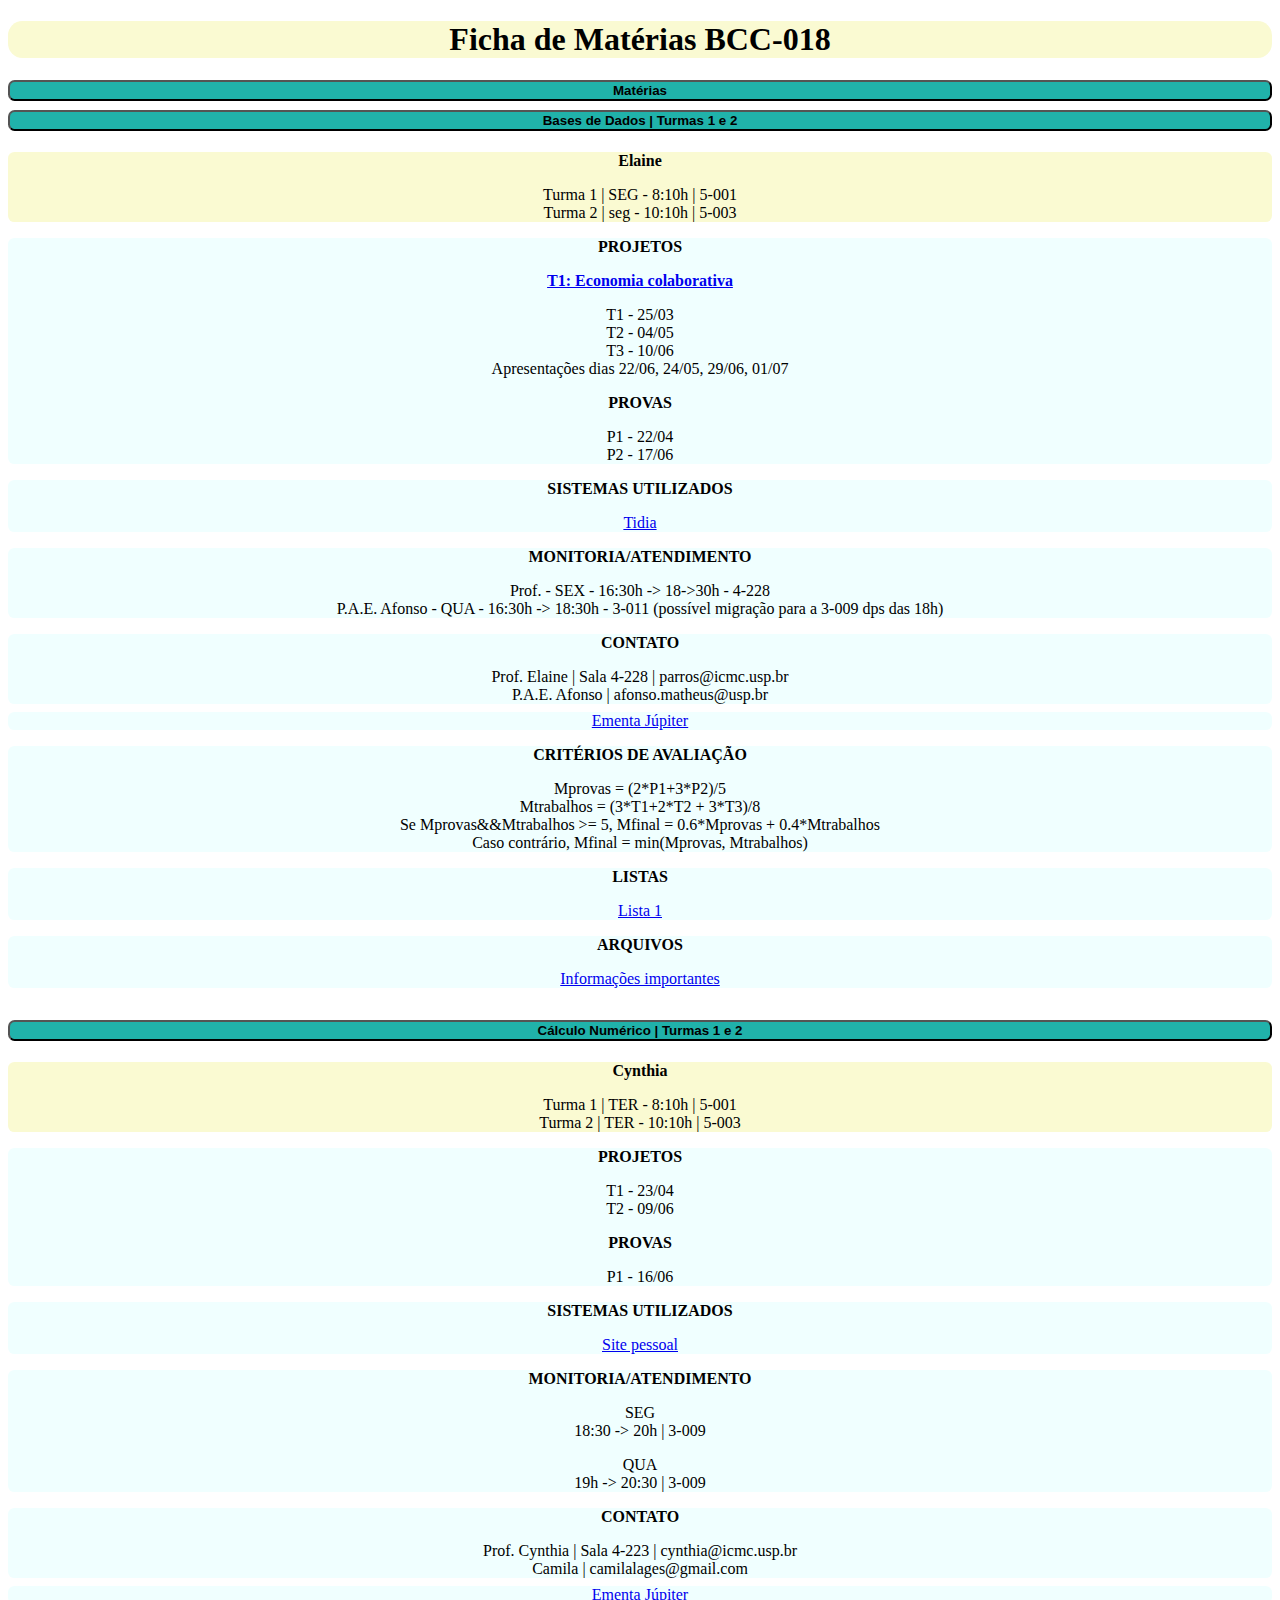
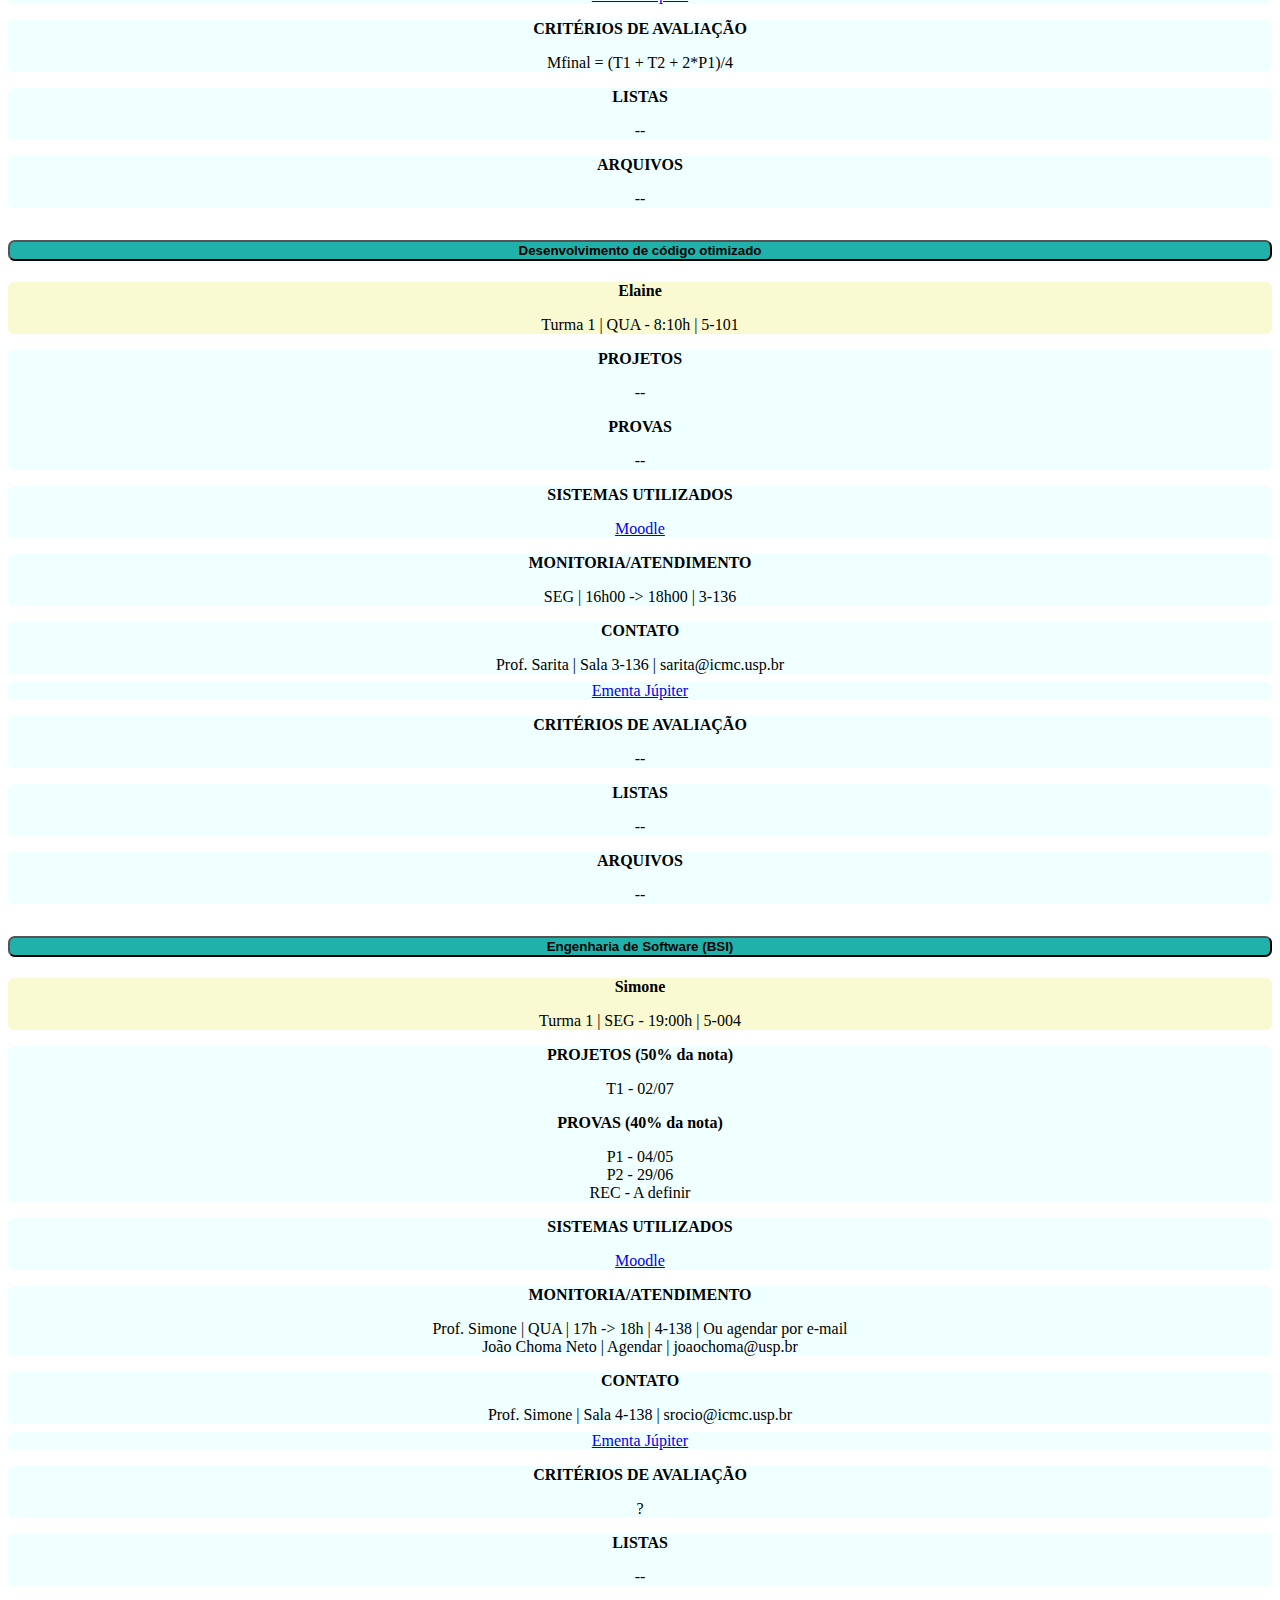
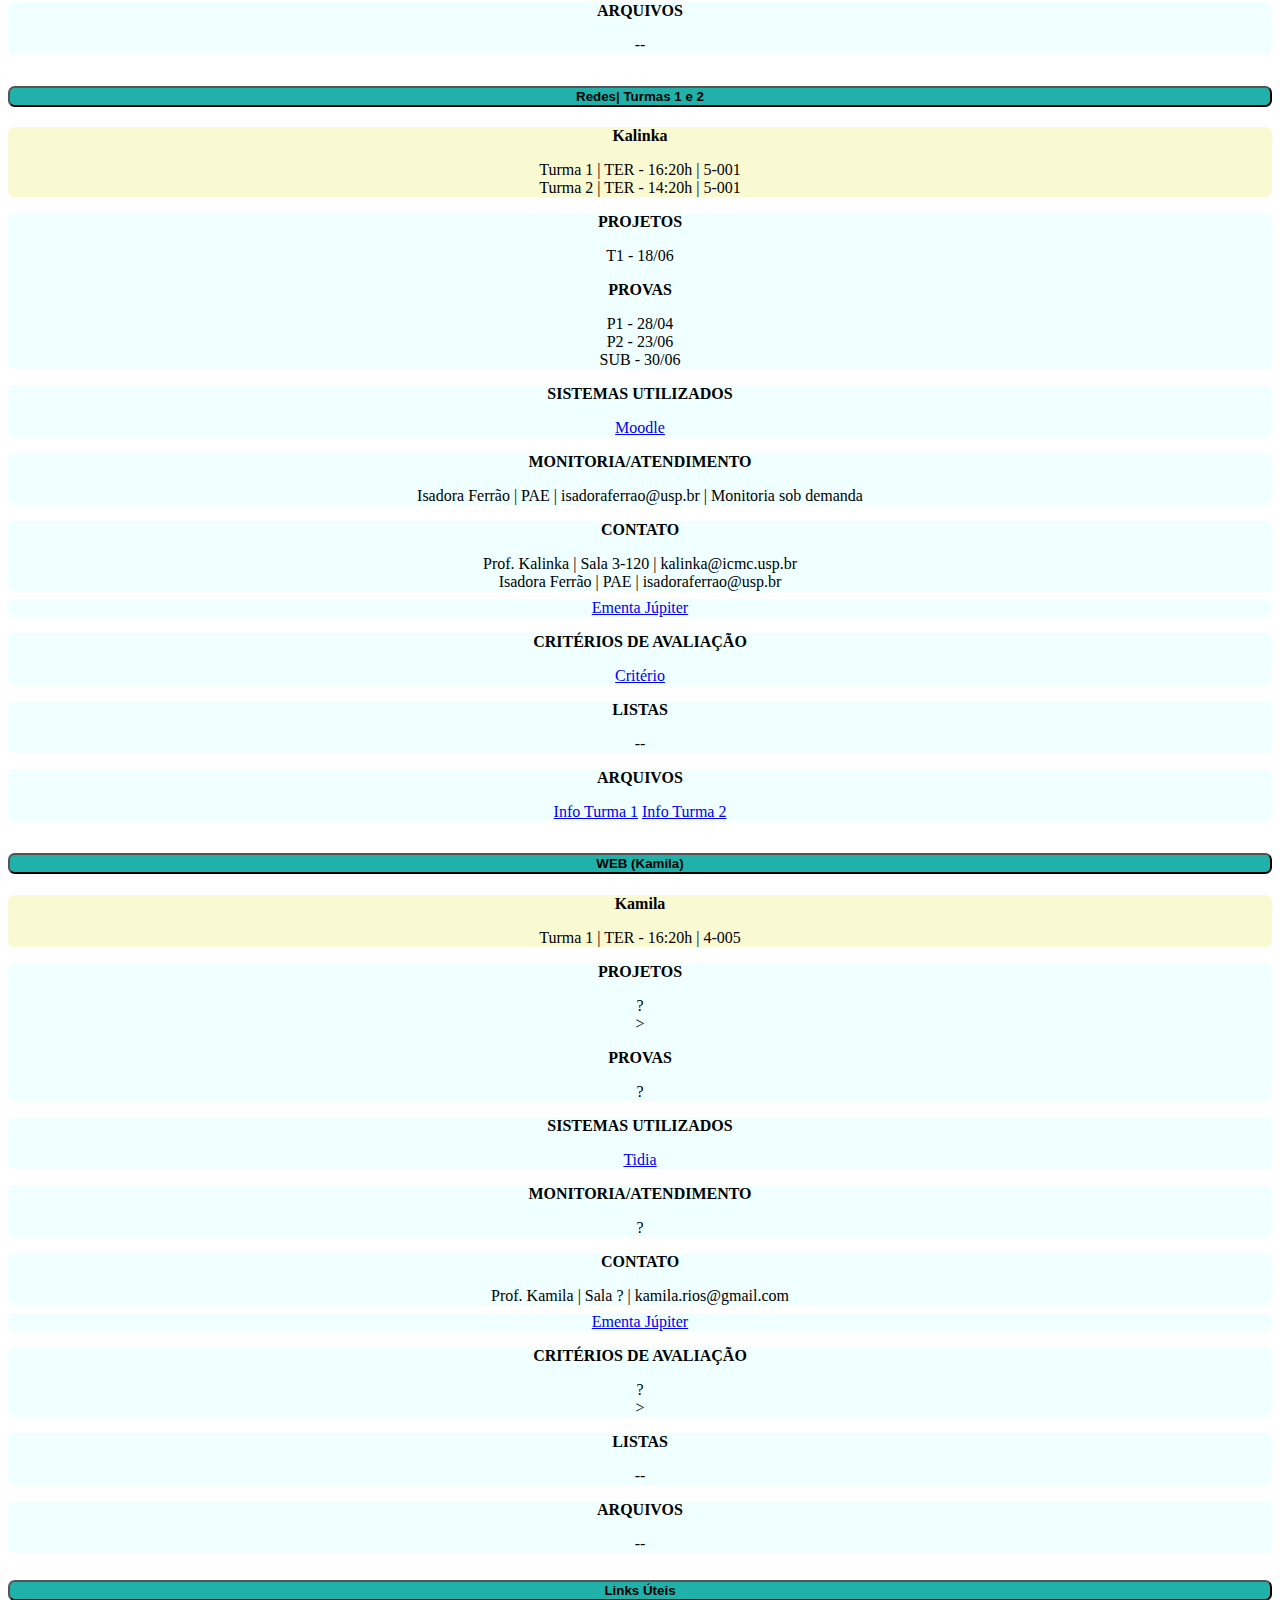
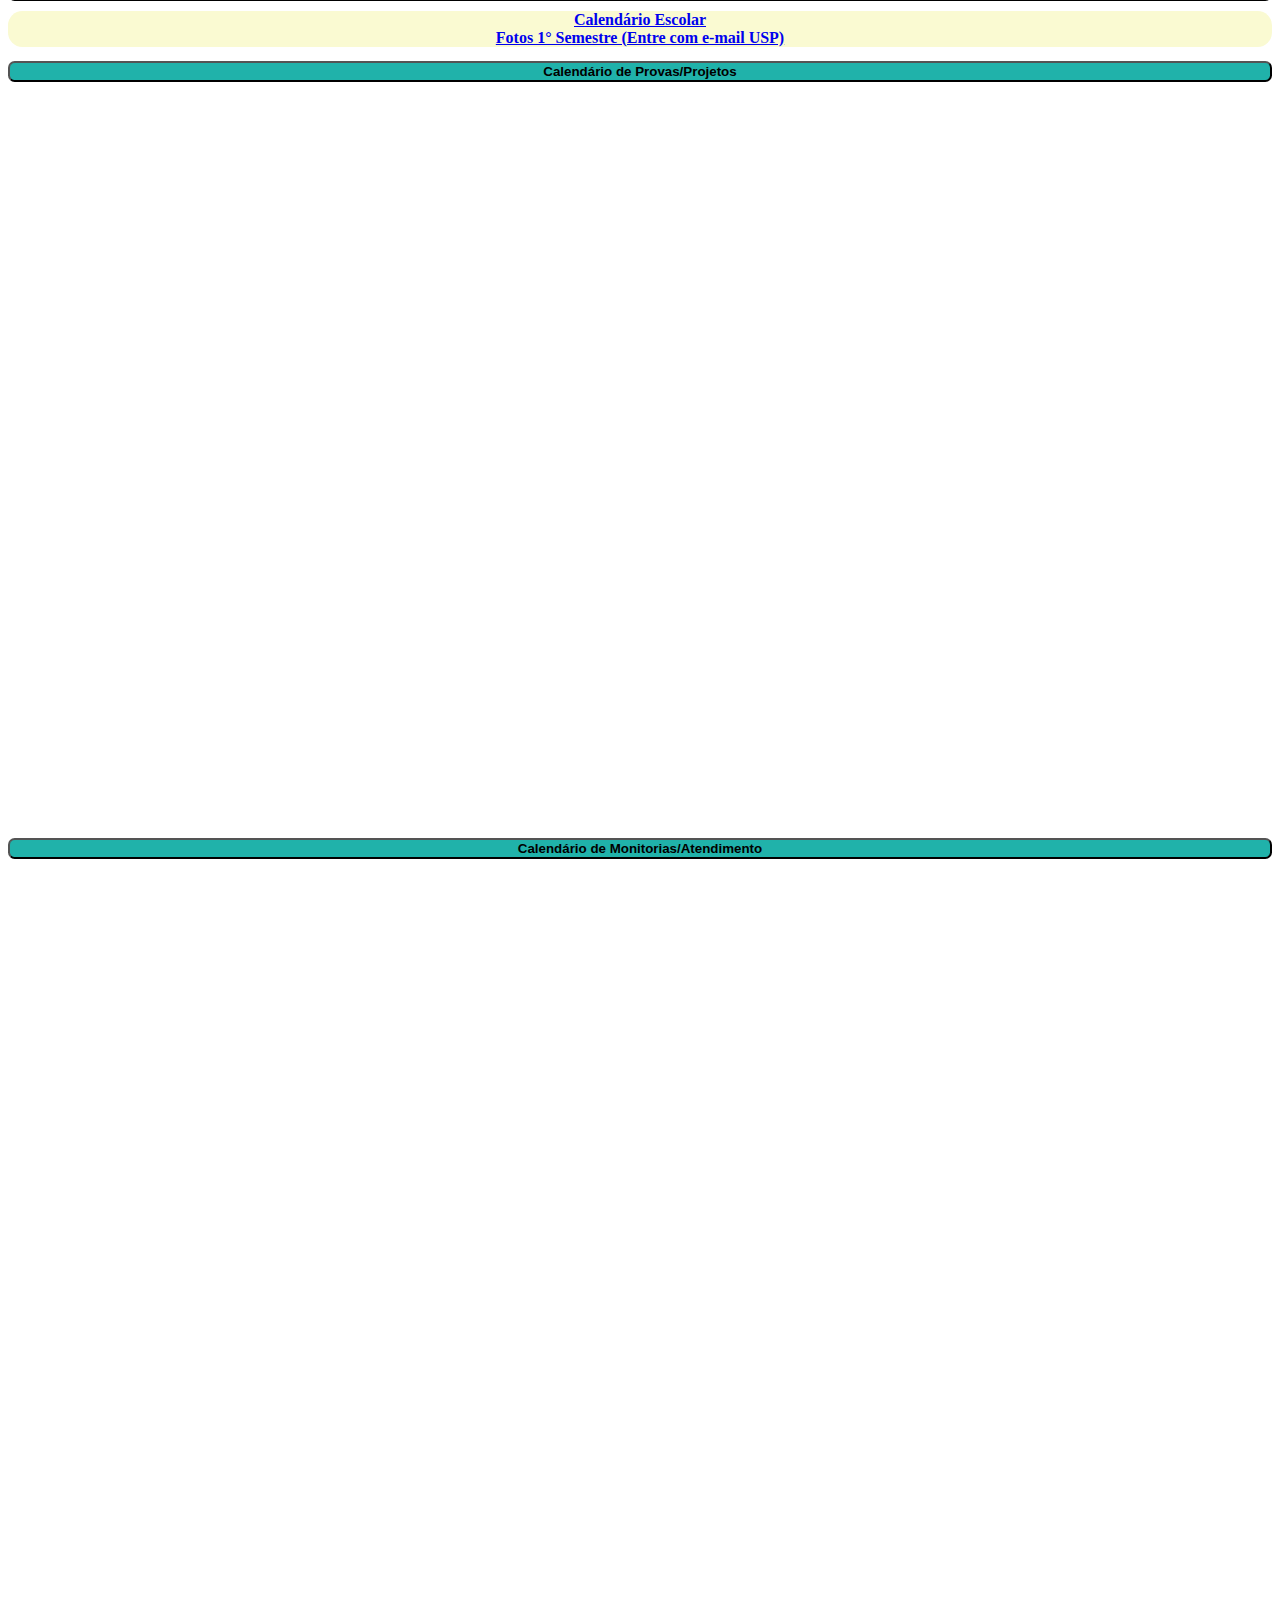
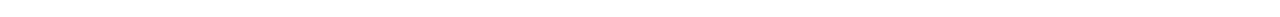
<file: index.html>
<!DOCTYPE html>
<html lang="en">
<head>
    <meta charset="UTF-8">
    <meta name="viewport" content="width=device-width, initial-scale=1.0">
    <meta http-equiv="X-UA-Compatible" content="ie=edge">
    <title>Ficha de Materias</title>

   <!-- fonts -->
    <link href="https://fonts.googleapis.com/css?family=Monofett" rel="stylesheet">
    <link href="https://fonts.googleapis.com/css?family=Share+Tech+Mono" rel="stylesheet">
    <link href="https://fonts.googleapis.com/css?family=Anton" rel="stylesheet">


    <link rel="stylesheet" href="https://stackpath.bootstrapcdn.com/bootstrap/4.1.3/css/bootstrap.min.css" integrity="sha384-MCw98/SFnGE8fJT3GXwEOngsV7Zt27NXFoaoApmYm81iuXoPkFOJwJ8ERdknLPMO" crossorigin="anonymous">

    <link rel="apple-touch-icon" sizes="180x180" href="/apple-touch-icon.png">
    <link rel="icon" type="image/png" sizes="32x32" href="/favicon-32x32.png">
    <link rel="icon" type="image/png" sizes="16x16" href="/favicon-16x16.png">
    <link rel="manifest" href="/site.webmanifest">
    <link rel="mask-icon" href="/safari-pinned-tab.svg" color="#5bbad5">
    <meta name="msapplication-TileColor" content="#da532c">
    <meta name="theme-color" content="#ffffff">

    <style>
        div.prof {
            margin: .3em .0em;
            border-radius: 5px;
        }

        div.prof-data {
            margin: .3em .0em;
            border-radius: .4em;
        }

        button.btn {
            background-color: lightseagreen;
            border-radius: .5em;
            font-weight: bold;
        }

        div.card {
            text-align: center;
            margin: .5em 0em;
            border-radius: .4em;
            background-color: azure;
            /* white-space: nowrap; */
        }
        div.card.professor {
            text-align: center;
            background-color: lightgoldenrodyellow;
        }
        div.card.provas {
            text-align: center;
            font-size: 12pt;
        }

        @font-face {
            font-family: "Comic Zine";
            src: url("css/fonts/comic_zine_ot-webfont.eot");
            src: 
            url("css/fonts/comic_zine_ot-webfont.woff") format("woff"),
            url("css/fonts/comic_zine_ot-webfont.otf") format("opentype"),
            url("css/fonts/comic_zine_ot-webfont.svg#filename") format("svg");
        }

        h3{
            font-size: 12pt;
            font-weight: bold;
        }

        div.yellowbox{
            text-align: center;
            background-color: lightgoldenrodyellow;
            /*font-family: 'Monofett', cursive;*/
            /*font-family: 'Share Tech Mono', monospace;*/
            /*font-family: 'Anton', sans-serif;*/
            /*font-family: 'Comic Zine', sans-serif;*/
            font-weight: bold;
            font-size: 12pt;
            margin: .3em .0em;
            border-radius: .9em;
        }
        
        @media (max-width: 850px) {
             .big-container {
                 display: none;
             }
         }
        @media (min-width: 850px) {
             .small-container {
                 display: none;
             }
        }
        
        /* Responsive iFrame */
         .responsive-iframe-container-calendar {
             position: relative;
             padding-bottom: 56.25%;
             padding-top: 30px;
             height: 0;
             overflow: hidden;
         }
         .responsive-iframe-container-calendar iframe,   
         .vresponsive-iframe-container-calendar object,  
         .vresponsive-iframe-container-calendar embed {
             position: absolute;
             top: 1%;
             left: 15%;
             width: 70%;
             height: 70%;
         }

          .responsive-iframe-container-list {
             position: relative;
             padding-bottom: 56.25%;
             padding-top: 30px;
             height: 0;
             overflow: hidden;
         }
         .responsive-iframe-container-list iframe,   
         .vresponsive-iframe-container-list object,  
         .vresponsive-iframe-container-list embed {
             position: absolute;
             top: 1%;
             left: 0%;
             width: 100%;
             height: 100%;
         }


    </style>
</head>
<body>
    <script src="https://code.jquery.com/jquery-3.3.1.slim.min.js" integrity="sha384-q8i/X+965DzO0rT7abK41JStQIAqVgRVzpbzo5smXKp4YfRvH+8abtTE1Pi6jizo" crossorigin="anonymous"></script>
    <script src="https://cdnjs.cloudflare.com/ajax/libs/popper.js/1.14.3/umd/popper.min.js" integrity="sha384-ZMP7rVo3mIykV+2+9J3UJ46jBk0WLaUAdn689aCwoqbBJiSnjAK/l8WvCWPIPm49" crossorigin="anonymous"></script>
    <script src="https://stackpath.bootstrapcdn.com/bootstrap/4.1.3/js/bootstrap.min.js" integrity="sha384-ChfqqxuZUCnJSK3+MXmPNIyE6ZbWh2IMqE241rYiqJxyMiZ6OW/JmZQ5stwEULTy" crossorigin="anonymous"></script>

    
    <div class="container-fluid" style="margin-top: 10px;">
            <div class = "yellowbox"> <h1>Ficha de Matérias BCC-018</h1></div> 
            <div class="prof col-lg">
                <div style="display: flex; flex-direction: column;">
                    <button class="btn btn-info btn-collapsed" type="button"
                            data-toggle="collapse" data-target="#subject-matter" >
                        Matérias
                    </button>

                    <!-- Bases de Dados-->
                    <div id = "subject-matter" class = "prof-data collapse">
                        <div class="prof col-lg">
                            <div style="display: flex; flex-direction: column;">
                                <button class="btn btn-info btn-collapsed" type="button"
                                        data-toggle="collapse" data-target="#bd-data">
                                    Bases de Dados | Turmas 1 e 2
                                </button>
                                <div id="bd-data" class="prof-data collapse">
                                    <div class="card professor">
                                        <h3>Elaine</h3>
                                        Turma 1 | SEG - 8:10h | 5-001 <br>
                                        Turma 2 | seg - 10:10h | 5-003 <br>
                                    </div>
                                    <div class="card provas">
                                        <h3>PROJETOS</h3> 
                                            <h3><a href="https://ae4.tidia-ae.usp.br/access/content/group/2e5f7d2d-857f-4018-a13f-7d7f8cec774c/Projeto/Projeto%20Aplicacoes%20Colaborativas.pdf" target="_blank">T1: Economia colaborativa</a></h3>
                                           T1 - 25/03<br>
                                           T2 - 04/05<br>
                                           T3 - 10/06<br>  
                                           Apresentações dias 22/06, 24/05, 29/06, 01/07 <br>                                          
                                        <h3>PROVAS</h3> 
                                            P1 - 22/04<br>
                                            P2 - 17/06<br>
                                    </div>
                                    <div class="card sistemas">
                                        <h3>SISTEMAS UTILIZADOS</h3>
                                        <a href="https://ae4.tidia-ae.usp.br/portal/site/2e5f7d2d-857f-4018-a13f-7d7f8cec774c" target="_blank">Tidia</a>
                                    </div>
                                    <div class="card atendimento">
                                        <h3>MONITORIA/ATENDIMENTO</h3>
                                        Prof. - SEX - 16:30h -> 18->30h - 4-228<br>
                                        P.A.E. Afonso - QUA - 16:30h -> 18:30h - 3-011 (possível migração para a 3-009 dps das 18h)<br>   
                                    </div>
                                    <div class="card email">
                                        <h3>CONTATO</h3>
                                        Prof. Elaine | Sala 4-228 | parros@icmc.usp.br<br>
                                        P.A.E. Afonso | afonso.matheus@usp.br<br>
                                    </div>
                                    <div class="card ementa">
                                            <a href="https://uspdigital.usp.br/jupiterweb/obterDisciplina?nomdis=&sgldis=scc0240" target="_blank">Ementa Júpiter</a>
                                    </div>
                                    <div class="card avaliacao">
                                        <h3>CRITÉRIOS DE AVALIAÇÃO</h3>
                                        Mprovas = (2*P1+3*P2)/5<br>
                                        Mtrabalhos = (3*T1+2*T2 + 3*T3)/8<br>
                                        Se Mprovas&&Mtrabalhos >= 5, Mfinal = 0.6*Mprovas + 0.4*Mtrabalhos<br>
                                        Caso contrário, Mfinal = min(Mprovas, Mtrabalhos)<br>
                                    </div>
                                    <div class="card listas">
                                        <h3>LISTAS</h3>
                                        <a href="https://drive.google.com/open?id=1L73kO0TQxfbxMgghz0T11YDM7JmZ6hYc" target="_blank">Lista 1</a>
                                    </div>
                                    <div class="card arquivos">
                                        <h3>ARQUIVOS</h3>
                                        <a href="https://drive.google.com/open?id=1q3Q-HEpw929IxoLZPB4P5kkE5JpXRCO5" target="_blank">Informações importantes</a>
                                    </div>
                                </div>
                            </div>
                        </div>
                    </div>

                    <!-- Cálculo Numérico-->
                    <div id = "subject-matter" class = "prof-data collapse">
                        <div class="prof col-lg">
                            <div style="display: flex; flex-direction: column;">
                                <button class="btn btn-info btn-collapsed" type="button"
                                        data-toggle="collapse" data-target="#cn-data">
                                    Cálculo Numérico | Turmas 1 e 2
                                </button>
                                <div id="cn-data" class="prof-data collapse">
                                    <div class="card professor">
                                        <h3>Cynthia</h3>
                                        Turma 1 | TER - 8:10h | 5-001 <br>
                                        Turma 2 | TER - 10:10h | 5-003 <br>
                                    </div>
                                    <div class="card provas">
                                        <h3>PROJETOS</h3> 
                                           T1 - 23/04<br>
                                           T2 - 09/06<br>                                         
                                        <h3>PROVAS</h3> 
                                            P1 - 16/06<br>
                                    </div>
                                    <div class="card sistemas">
                                        <h3>SISTEMAS UTILIZADOS</h3>
                                        <a href="https://sites.icmc.usp.br/cynthia/cursos/2020/sme0104/sme0104_bcc.html" target="_blank">Site pessoal</a>
                                    </div>
                                    <div class="card atendimento">
                                        <h3>MONITORIA/ATENDIMENTO</h3>
                                            <p>SEG<br> 18:30 -> 20h | 3-009<br>
                                                <p>QUA<br> 19h -> 20:30 | 3-009<br>
                                                </div>
                                                <div class="card email">
                                        <h3>CONTATO</h3>
                                        Prof. Cynthia | Sala 4-223 | cynthia@icmc.usp.br<br>
                                        Camila | camilalages@gmail.com
                                    </div>
                                    <div class="card ementa">
                                            <a href="https://uspdigital.usp.br/jupiterweb/obterDisciplina?nomdis=&sgldis=SME0104" target="_blank">Ementa Júpiter</a>
                                    </div>
                                    <div class="card avaliacao">
                                        <h3>CRITÉRIOS DE AVALIAÇÃO</h3>
                                        Mfinal = (T1 + T2 + 2*P1)/4<br>
                                    </div>
                                    <div class="card listas">
                                        <h3>LISTAS</h3>
                                        --<br>
                                    </div>
                                    <div class="card arquivos">
                                        <h3>ARQUIVOS</h3>
                                        --<br>
                                    </div>
                                </div>
                            </div>
                        </div>
                    </div>
                    
                    <!-- Desenvolvimento de código otimizado-->
                    <div id = "subject-matter" class = "prof-data collapse">
                        <div class="prof col-lg">
                            <div style="display: flex; flex-direction: column;">
                                <button class="btn btn-info btn-collapsed" type="button"
                                        data-toggle="collapse" data-target="#dco-data">
                                        Desenvolvimento de código otimizado
                                </button>
                                <div id="dco-data" class="prof-data collapse">
                                    <div class="card professor">
                                        <h3>Elaine</h3>
                                        Turma 1 | QUA - 8:10h | 5-101 <br>
                                    </div>
                                    <div class="card provas">
                                        <h3>PROJETOS</h3> 
                                            --<br>
                                        <h3>PROVAS</h3> 
                                            --<br>
                                        </div>
                                    <div class="card sistemas">
                                        <h3>SISTEMAS UTILIZADOS</h3>
                                        <a href="https://edisciplinas.usp.br/course/view.php?id=74353" target="_blank">Moodle</a>
                                    </div>
                                    <div class="card atendimento">
                                        <h3>MONITORIA/ATENDIMENTO</h3>
                                        SEG | 16h00 -> 18h00 | 3-136
                                    </div>
                                    <div class="card email">
                                        <h3>CONTATO</h3>
                                        Prof. Sarita | Sala 3-136 | sarita@icmc.usp.br<br>
                                    </div>
                                    <div class="card ementa">
                                            <a href="https://uspdigital.usp.br/jupiterweb/obterDisciplina?sgldis=SSC0951&verdis=1" target="_blank">Ementa Júpiter</a>
                                    </div>
                                    <div class="card avaliacao">
                                        <h3>CRITÉRIOS DE AVALIAÇÃO</h3>
                                        --<br>
                                    </div>
                                    <div class="card listas">
                                        <h3>LISTAS</h3>
                                        --<br>
                                    </div>
                                    <div class="card arquivos">
                                        <h3>ARQUIVOS</h3>
                                        --<br>
                                    </div>
                                </div>
                            </div>
                        </div>
                    </div>

                    <!-- Engenharia de Software-->
                    <div id = "subject-matter" class = "prof-data collapse">
                        <div class="prof col-lg">
                            <div style="display: flex; flex-direction: column;">
                                <button class="btn btn-info btn-collapsed" type="button"
                                        data-toggle="collapse" data-target="#es-data">
                                    Engenharia de Software (BSI)
                                </button>
                                <div id="es-data" class="prof-data collapse">
                                    <div class="card professor">
                                        <h3>Simone</h3>
                                        Turma 1 | SEG - 19:00h | 5-004 <br>
                                    </div>
                                    <div class="card provas">
                                        <h3>PROJETOS (50% da nota)</h3> 
                                           T1 - 02/07<br>                                            
                                        <h3>PROVAS (40% da nota)</h3> 
                                            P1 - 04/05<br>
                                            P2 - 29/06<br>
                                            REC - A definir<br>
                                        </div>
                                    <div class="card sistemas">
                                        <h3>SISTEMAS UTILIZADOS</h3>
                                        <a href="https://edisciplinas.usp.br/course/view.php?id=73727" target="_blank">Moodle</a>
                                    </div>
                                    <div class="card atendimento">
                                        <h3>MONITORIA/ATENDIMENTO</h3>
                                        Prof. Simone | QUA | 17h -> 18h | 4-138 | Ou agendar por e-mail<br>
                                        João Choma Neto | Agendar | joaochoma@usp.br
                                    </div>
                                    <div class="card email">
                                        <h3>CONTATO</h3>
                                        Prof. Simone | Sala 4-138 | srocio@icmc.usp.br<br>
                                    </div>
                                    <div class="card ementa">
                                            <a href="https://uspdigital.usp.br/jupiterweb/obterDisciplina?nomdis=&sgldis=SSC0527" target="_blank">Ementa Júpiter</a>
                                    </div>
                                    <div class="card avaliacao">
                                        <h3>CRITÉRIOS DE AVALIAÇÃO</h3>
                                        ?<br>
                                    </div>
                                    <div class="card listas">
                                        <h3>LISTAS</h3>
                                        --<br>
                                    </div>
                                    <div class="card arquivos">
                                        <h3>ARQUIVOS</h3>
                                        --<br>
                                    </div>
                                </div>
                            </div>
                        </div>
                    </div>
                    
                    <!--Redes-->
                    <div id = "subject-matter" class = "prof-data collapse">
                        <div class="prof col-lg">
                            <div style="display: flex; flex-direction: column;">
                                <button class="btn btn-info btn-collapsed" type="button"
                                        data-toggle="collapse" data-target="#redes-data">
                                        Redes| Turmas 1 e 2
                                    </button>
                                <div id="redes-data" class="prof-data collapse">
                                    <div class="card professor">
                                        <h3>Kalinka</h3>
                                        Turma 1 | TER - 16:20h | 5-001 <br>
                                        Turma 2 | TER - 14:20h | 5-001 <br>
                                    </div>
                                    <div class="card provas">
                                        <h3>PROJETOS</h3> 
                                        T1 - 18/06<br>                                           
                                        <h3>PROVAS</h3> 
                                            P1 - 28/04<br>
                                            P2 - 23/06<br>
                                            SUB - 30/06
                                    </div>
                                    <div class="card sistemas">
                                        <h3>SISTEMAS UTILIZADOS</h3>
                                        <a href="https://edisciplinas.usp.br/course/view.php?id=74191" target="_blank">Moodle</a>
                                    </div>
                                    <div class="card atendimento">
                                        <h3>MONITORIA/ATENDIMENTO</h3>
                                        Isadora Ferrão | PAE | isadoraferrao@usp.br | Monitoria sob demanda<br>
                                    </div>
                                    <div class="card email">
                                        <h3>CONTATO</h3>
                                        Prof. Kalinka | Sala 3-120 | kalinka@icmc.usp.br<br>
                                        Isadora Ferrão | PAE | isadoraferrao@usp.br<br>
                                    </div>
                                    <div class="card ementa">
                                        <a href="https://uspdigital.usp.br/jupiterweb/obterDisciplina?sgldis=SSC0142&verdis=2" target="_blank">Ementa Júpiter</a>
                                    </div>
                                    <div class="card avaliacao">
                                        <h3>CRITÉRIOS DE AVALIAÇÃO</h3>
                                        <a href="https://drive.google.com/open?id=1Uu5C2r30KFtpDdadDlHSGFBJ9JvP9h2C" target="_blank">Critério</a>
                                    </div>
                                    <div class="card listas">
                                        <h3>LISTAS</h3>
                                        --<br>
                                    </div>
                                    <div class="card arquivos">
                                        <h3>ARQUIVOS</h3>
                                        <a href="https://drive.google.com/open?id=11mRcv22fbrX-B0WFXFNOCg-mXNd5FpHL" target="_blank">Info Turma 1</a>
                                        <a href="https://drive.google.com/open?id=19ySLMJ-xGzgAvllMn18kFR7HBBtL0J0x" target="_blank">Info Turma 2</a>
                                    </div>
                                </div>
                            </div>
                        </div>
                    </div>

                    <!--Web-->
                    <div id = "subject-matter" class = "prof-data collapse">
                        <div class="prof col-lg">
                            <div style="display: flex; flex-direction: column;">
                                <button class="btn btn-info btn-collapsed" type="button"
                                        data-toggle="collapse" data-target="#web-data">
                                        WEB (Kamila)
                                </button>
                                <div id="web-data" class="prof-data collapse">
                                    <div class="card professor">
                                        <h3>Kamila</h3>
                                        Turma 1 | TER - 16:20h | 4-005 <br>
                                    </div>
                                    <div class="card provas">
                                        <h3>PROJETOS</h3> 
                                        ?<br>>
                                        <h3>PROVAS</h3> 
                                        ?<br>
                                    </div>
                                    <div class="card sistemas">
                                        <h3>SISTEMAS UTILIZADOS</h3>
                                        <a href="https://ae4.tidia-ae.usp.br/portal/site/bb401553-a3b5-4792-b159-ad16e3bbb258/page/07ab75eb-84a1-44e2-898a-06a5e02424a6" target="_blank">Tidia</a>
                                    </div>
                                    <div class="card atendimento">
                                        <h3>MONITORIA/ATENDIMENTO</h3>
                                        ?<br>
                                    </div>
                                    <div class="card email">
                                        <h3>CONTATO</h3>
                                        Prof. Kamila | Sala ? | kamila.rios@gmail.com<br>
                                    </div>
                                    <div class="card ementa">
                                        <a href="https://uspdigital.usp.br/jupiterweb/obterDisciplina?nomdis=&sgldis=SCC0219" target="_blank">Ementa Júpiter</a>
                                    </div>
                                    <div class="card avaliacao">
                                        <h3>CRITÉRIOS DE AVALIAÇÃO</h3>
                                        ?<br>>
                                    </div>
                                    <div class="card listas">
                                        <h3>LISTAS</h3>
                                        --<br>
                                    </div>
                                    <div class="card arquivos">
                                        <h3>ARQUIVOS</h3>
                                        --<br>
                                    </div>
                                </div>
                            </div>
                        </div>
                    </div>
                    
                </div>
            </div>
        <!-- example of teacher's card to be copied in future versions
                
                <div class="prof col-lg">
                    <div style="display: flex; flex-direction: column;">
                        <button class="btn btn-info btn-collapsed" type="button"
                                data-toggle="collapse" data-target="#irene-data">
                            Irene
                        </button>
                        <div id="irene-data" class="prof-data collapse">
                            <div class="card professor">
                            Cálculo II
                        </div>
                        <div class="card provas">
                            <h3>PROVAS</h3>
                            ??
                        </div>
                        <div class="card sistemas">
                            <h3>SISTEMAS UTILIZADOS</h3>
                            <a href="" target="_blank">?</a>
                            <a href="" target="_blank">?</a>
                        </div>
                        <div class="card atendimento">
                            <h3>MONITORIA/ATENDIMENTO</h3>
                            ??
                        </div>
                        <div class="card email">
                            <h3>CONTATO</h3>
                            onnis@icmc.usp.br       
                        </div>
                        <div class="card ementa">
                            <a href="" target="_blank">Bibliografia/Ementa</a>
                        </div>
                        <div class="card avaliacao">
                            <h3>CRITÉRIOS DE AVALIAÇÃO</h3>
                            ??
                        </div>
                        <div class="card listas">
                            <h3>LISTAS</h3>
                            Vazio
                        </div>
                        <div class="card arquivos">
                            <h3>ARQUIVOS</h3>
                            Vazio
                        </div>
                        </div>
                    </div>
                </div>
        -->
            <!-- useful links -->
            <div class = "prof col-lg ">
                <div style="display: flex; flex-direction: column;">
                    <button class="btn btn-info btn-collapsed" type="button"
                                data-toggle="collapse" data-target="#links">
                            Links Úteis
                    </button>               
                    <div id = "links" class="prof-data collapse">
                        <div class = "yellowbox">
                            <a href="https://uspdigital.usp.br/jupiterweb/jupCalendario2019_final.jsp?codmnu=7920" target="_blank">Calendário Escolar</a><br>
                            <a href="https://drive.google.com/open?id=1KHWJNr31lXEJBQ3JmBL2lbWHMYWxzSnW" target="_blank">Fotos 1° Semestre (Entre com e-mail USP) </a><br>

                        </div>
                    </div>
               </div>
            </div>
            <!-- Calendario de provas -->
            <div class = "prof col-lg ">
                <div style="display: flex; flex-direction: column;">
                    <button class="btn btn-info btn-collapsed" type="button"
                                data-toggle="collapse" data-target="#calendartests">
                            Calendário de Provas/Projetos
                    </button>               
                    
                    <div id = "calendartests" class="prof-data collapse">
                        
                        <div class="responsive-iframe-container-calendar big-container">
                               <iframe src="https://calendar.google.com/calendar/embed?showPrint=0&amp;showCalendars=0&amp;showTz=0&amp;height=600&amp;wkst=1&amp;bgcolor=%23FFFFFF&amp;src=usp.br_mavplq2cd02v5v6cardvqcgqn0%40group.calendar.google.com&amp;color=%23B1365F&amp;ctz=America%2FSao_Paulo" style="border-width:0" width="800" height="600" frameborder="0" scrolling="no"></iframe>
                        </div>  
                        
                        <div class="responsive-iframe-container-list small-container" >
                                <iframe src="https://calendar.google.com/calendar/embed?height=600&amp;wkst=1&amp;bgcolor=%23ffffff&amp;ctz=America%2FSao_Paulo&amp;showNav=0&amp;showPrint=0&amp;showDate=1&amp;mode=AGENDA&amp;showTabs=0&amp;showCalendars=0&amp;showTz=0&amp;showTitle=1&amp;src=dXNwLmJyX21hdnBscTJjZDAydjV2NmNhcmR2cWNncW4wQGdyb3VwLmNhbGVuZGFyLmdvb2dsZS5jb20&amp;color=%23E67C73" style="border-width:0" width="800" height="600" frameborder="0" scrolling="no"></iframe>
                        </div>  
                    
                    </div>
               </div>
            </div>

            <div class = "prof col-lg ">
                <div style="display: flex; flex-direction: column;">
                    <button class="btn btn-info btn-collapsed" type="button"
                                data-toggle="collapse" data-target="#calendarhelps">
                            Calendário de Monitorias/Atendimento
                    </button>               
                    
                    <div id = "calendarhelps" class="prof-data collapse">
                        
                        <div class="responsive-iframe-container-calendar big-container">
                            <iframe src="https://calendar.google.com/calendar/embed?height=600&amp;wkst=1&amp;bgcolor=%23ffffff&amp;ctz=America%2FSao_Paulo&amp;src=dXNwLmJyX2picGk5M204OWU4anR2dnBsOGlscWphOGM0QGdyb3VwLmNhbGVuZGFyLmdvb2dsZS5jb20&amp;color=%239E69AF&amp;showNav=1&amp;showPrint=0" style="border-width:0" width="800" height="600" frameborder="0" scrolling="no"></iframe>
                        </div>  
                        
                        <div class="responsive-iframe-container-list small-container" >
                            <iframe src="https://calendar.google.com/calendar/embed?height=600&amp;wkst=1&amp;bgcolor=%23ffffff&amp;ctz=America%2FSao_Paulo&amp;src=dXNwLmJyX2picGk5M204OWU4anR2dnBsOGlscWphOGM0QGdyb3VwLmNhbGVuZGFyLmdvb2dsZS5jb20&amp;color=%239E69AF&amp;showNav=0&amp;showPrint=0&amp;showDate=1&amp;mode=AGENDA&amp;showTabs=0&amp;showCalendars=0&amp;showTz=0&amp;showTitle=1" style="border-width:0" width="800" height="600" frameborder="0" scrolling="no"></iframe>
                        </div>  
                    
                    </div>
               </div>
            </div>
    </div>
</body>
</html>
</file>
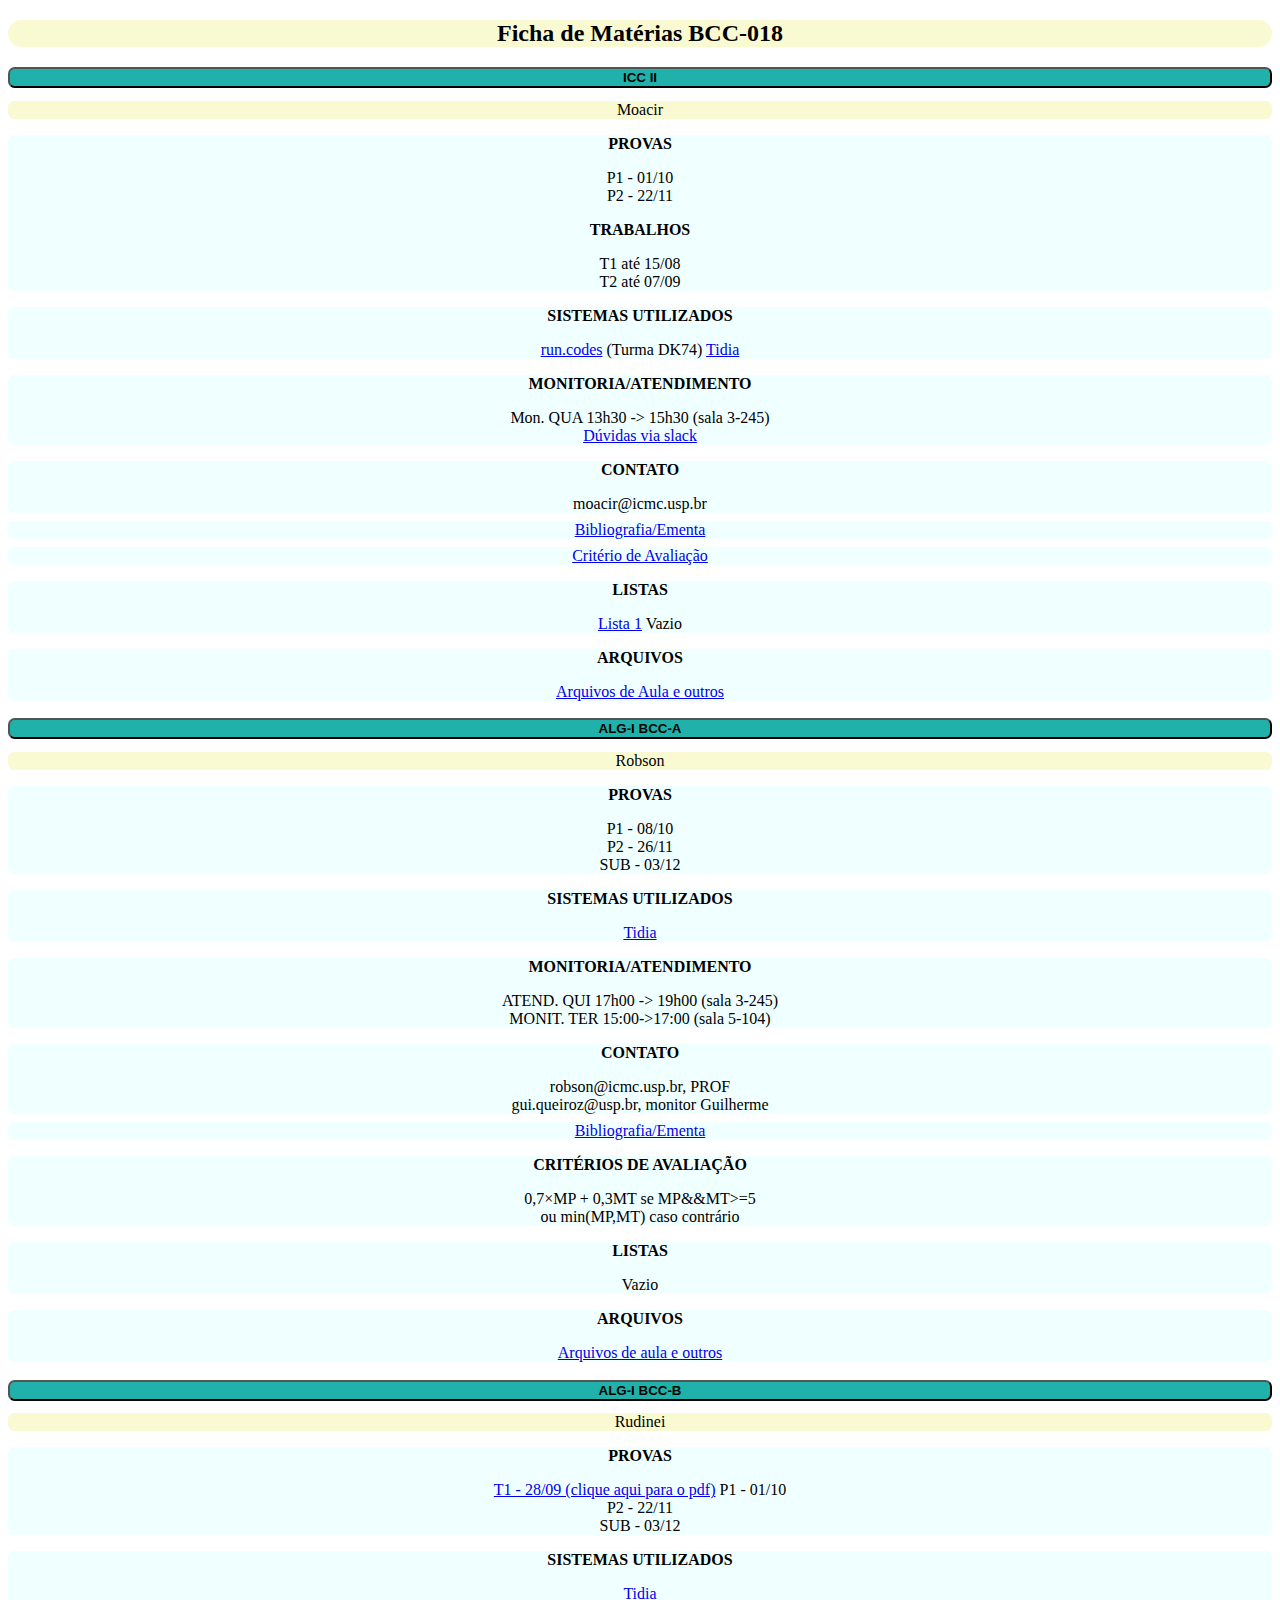
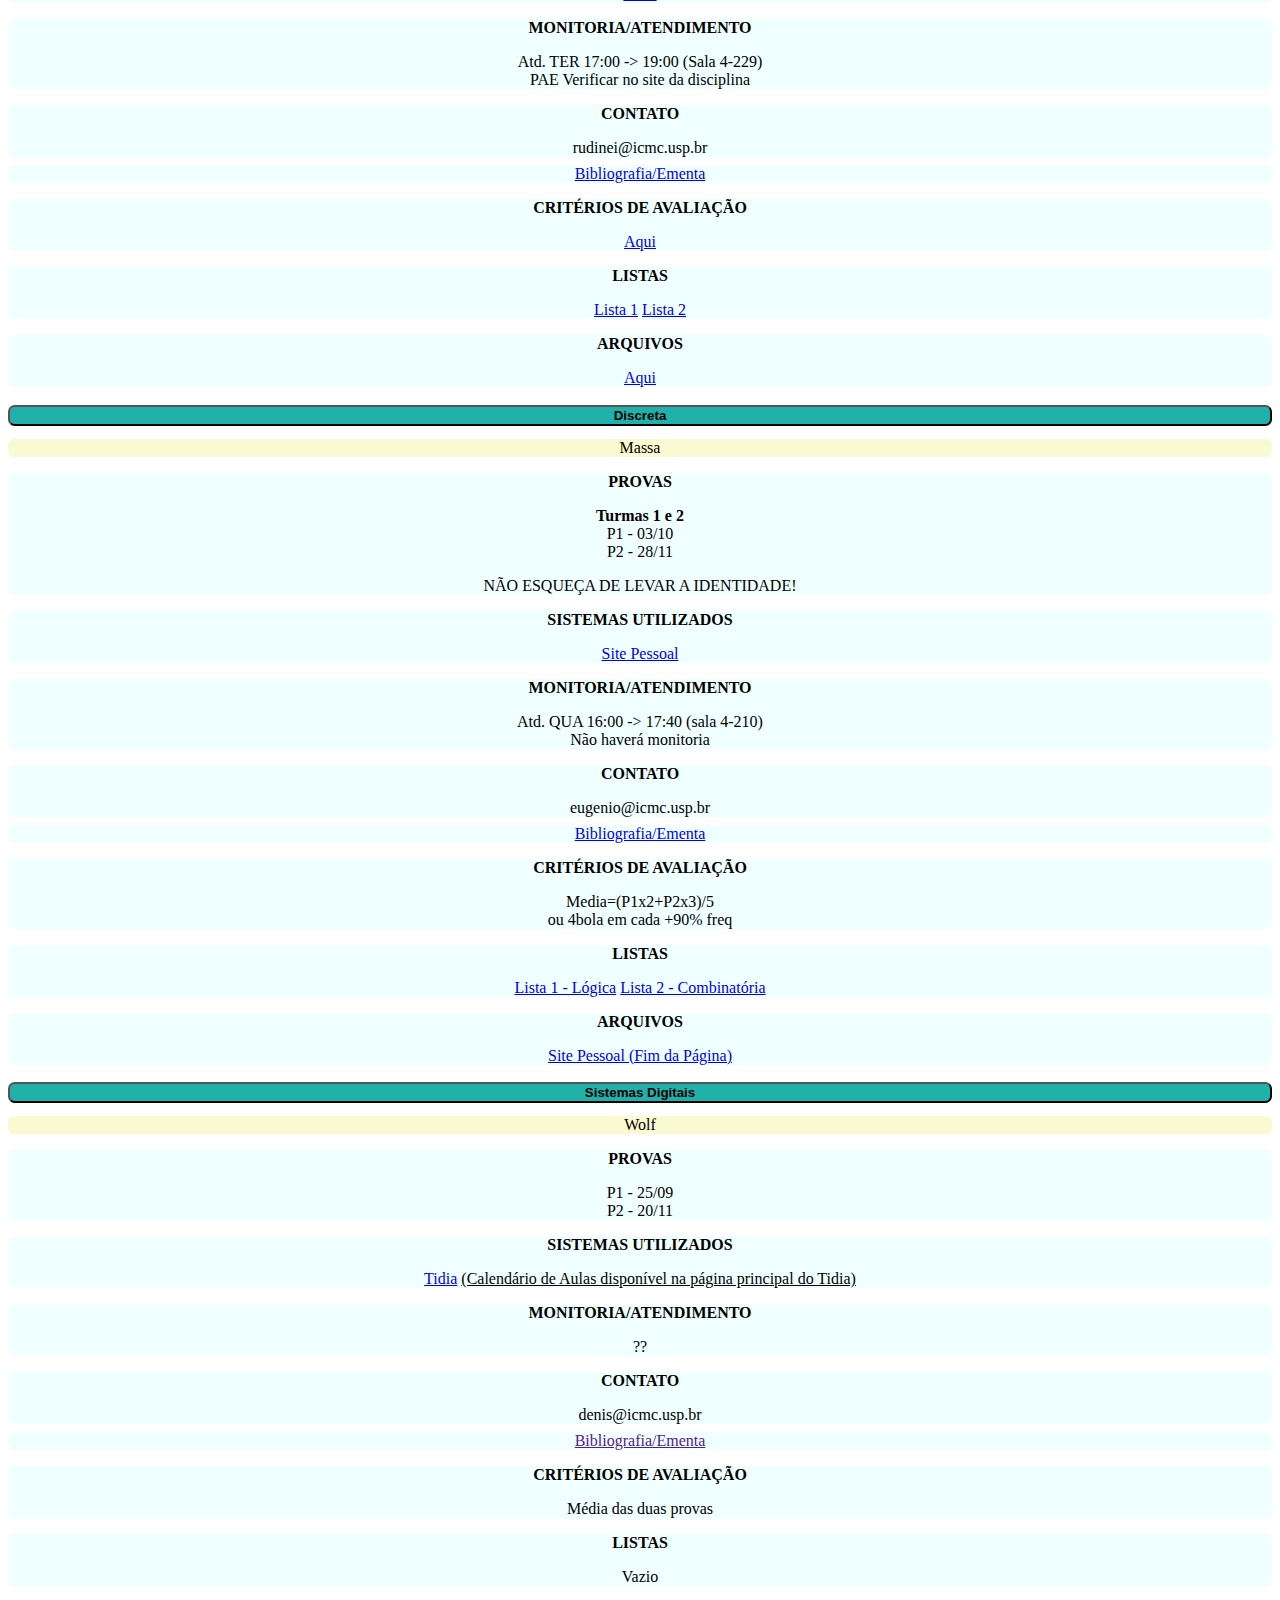
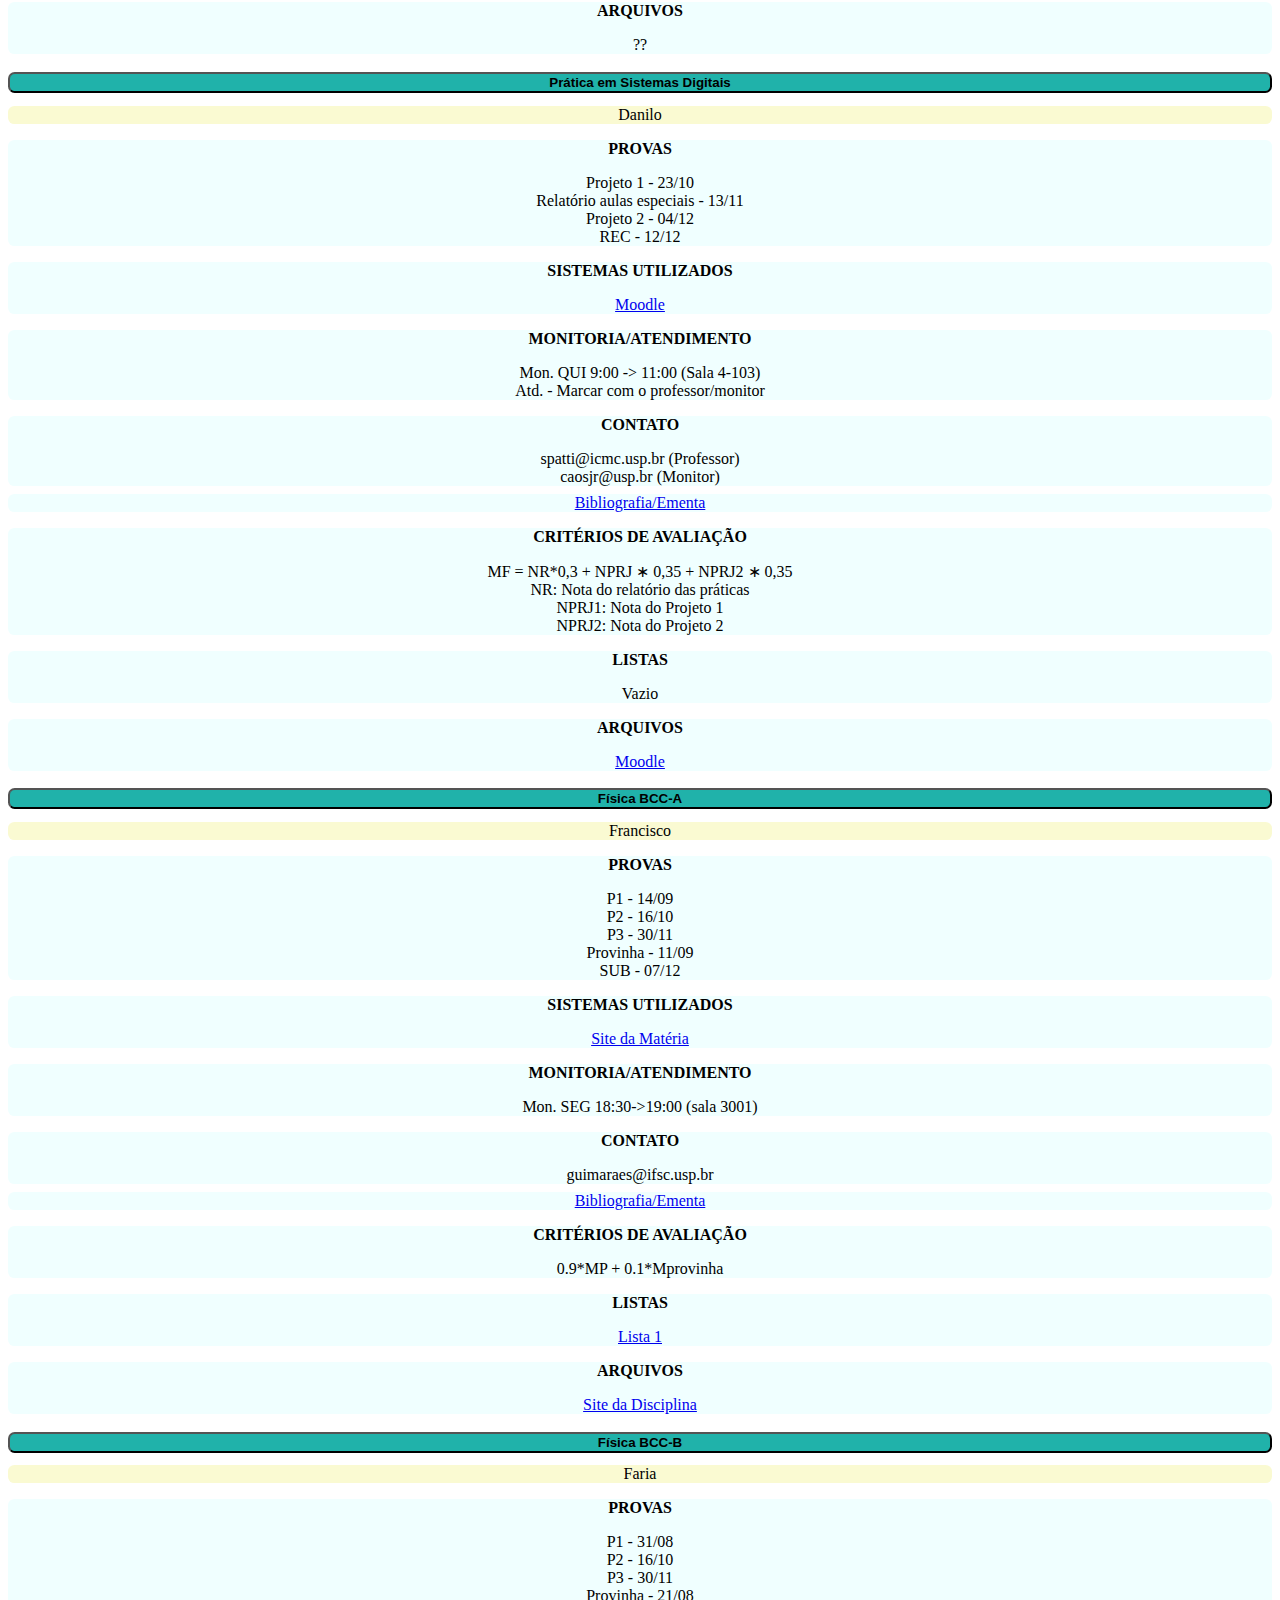
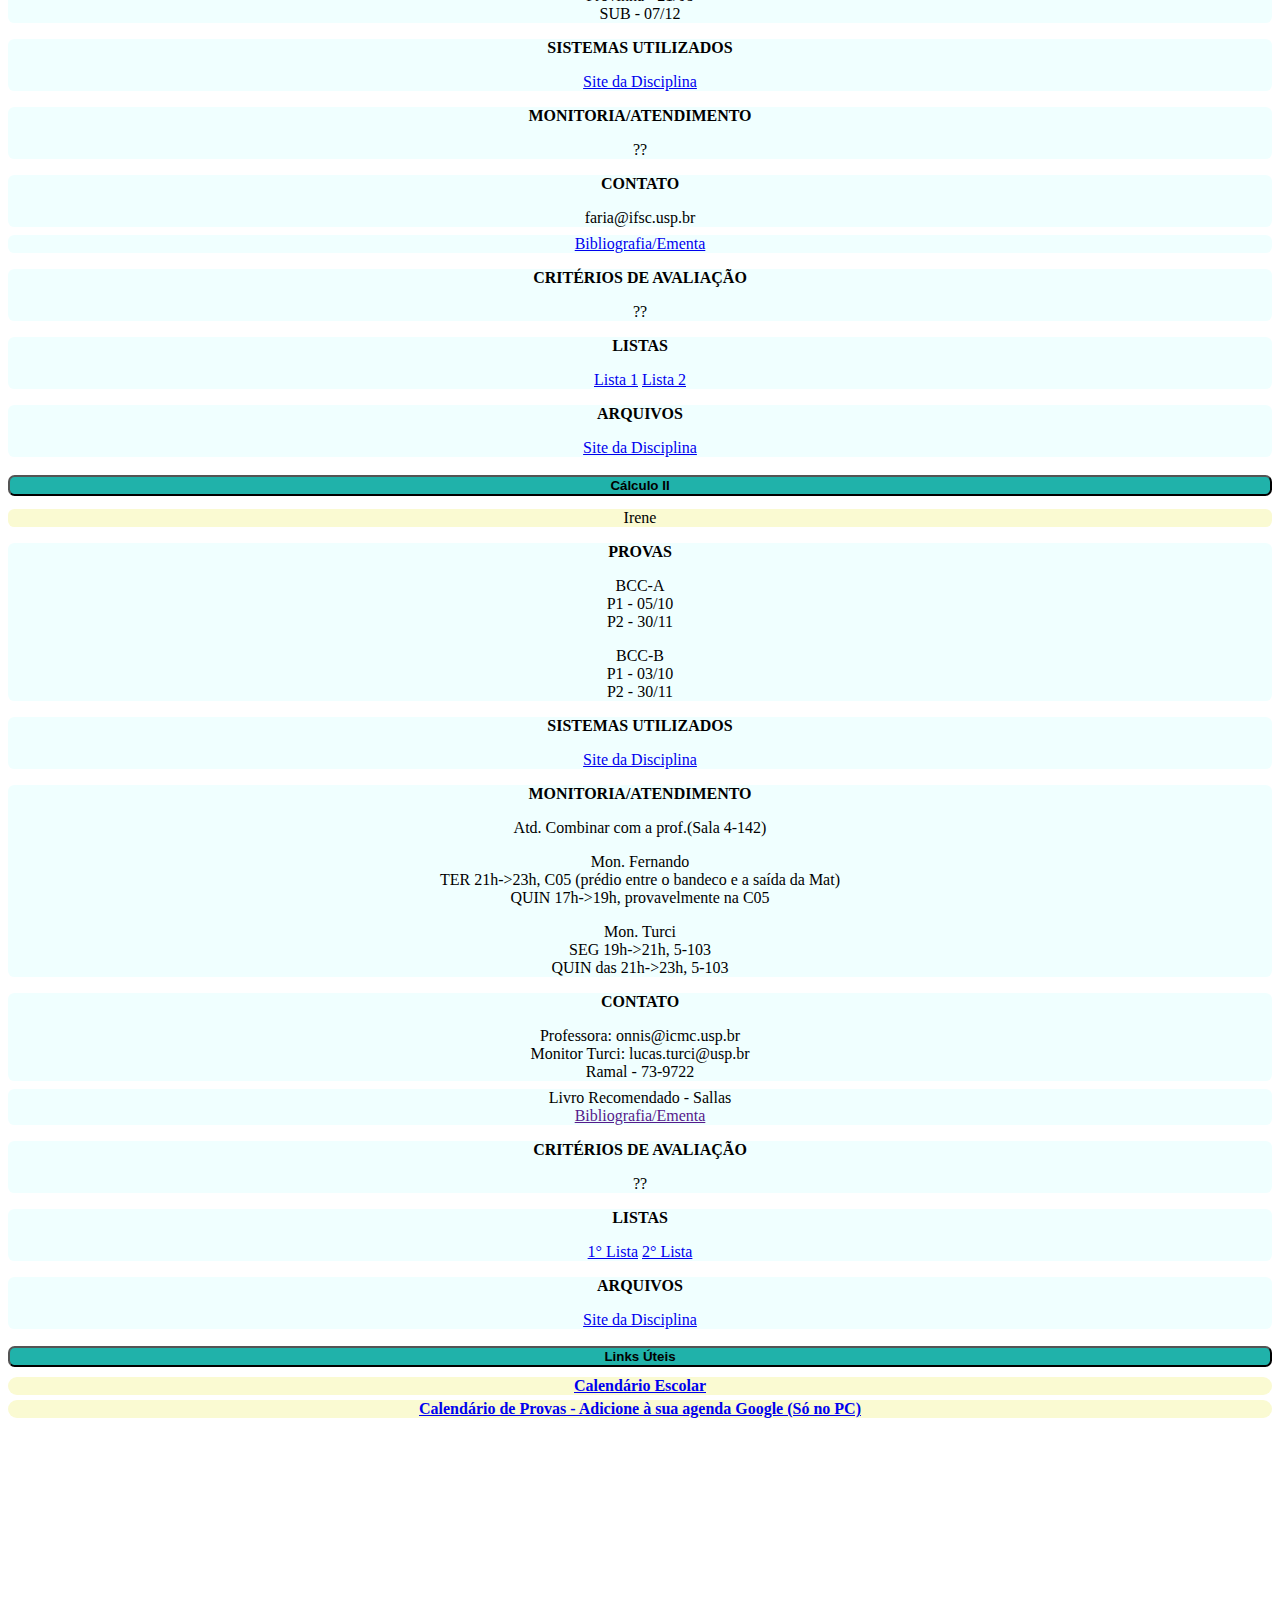
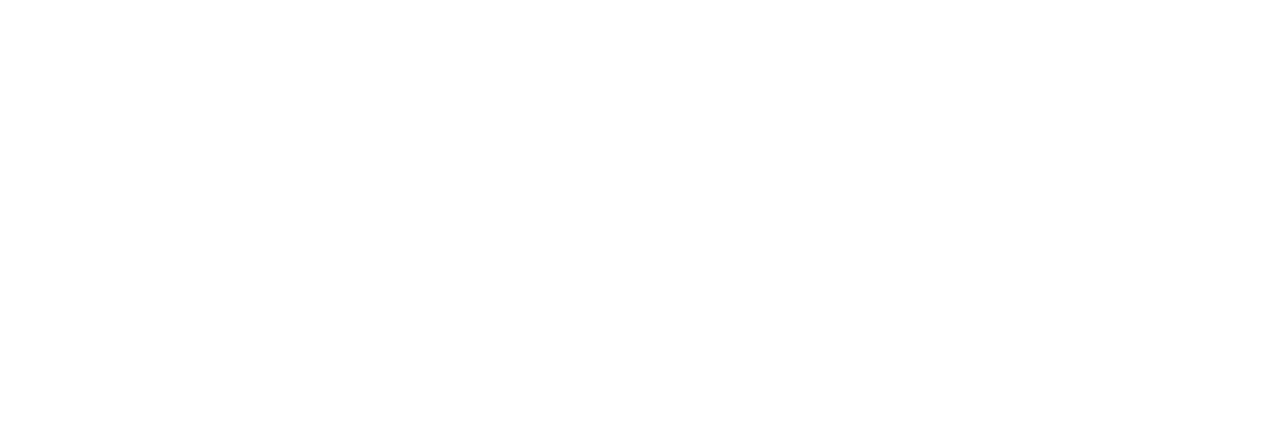
<file: fichadematerias.html>
<!DOCTYPE html>
<html lang="en">
<head>
    <meta charset="UTF-8">
    <meta name="viewport" content="width=device-width, initial-scale=1.0">
    <meta http-equiv="X-UA-Compatible" content="ie=edge">
    
    <title>Ficha de Materias</title>

    <link rel="stylesheet" href="https://stackpath.bootstrapcdn.com/bootstrap/4.1.3/css/bootstrap.min.css" integrity="sha384-MCw98/SFnGE8fJT3GXwEOngsV7Zt27NXFoaoApmYm81iuXoPkFOJwJ8ERdknLPMO" crossorigin="anonymous">

    <style>
        div.prof {
            margin: .3em .0em;
            border-radius: 5px;
        }
        div.prof-data {
            margin: .3em .0em;
            border-radius: .4em;
        }
        button.btn {
            background-color: lightseagreen;
            border-radius: .5em;
            font-weight: bold;
        }    
        div.card {
            text-align: center;
            margin: .5em 0em;
            border-radius: .4em;
            background-color: azure;
            /* white-space: nowrap; */
        }
        div.card.professor {
            text-align: center;
            background-color: lightgoldenrodyellow;
        }
        div.card.provas {
            text-align: center;
            font-size: 12pt;
        }
        h3{
        	font-size: 12pt;
        	font-weight: bold;
        }
        div.yellowbox{
            text-align: center;
            background-color: lightgoldenrodyellow;
            font-weight: bold;
	       margin: .3em .0em;
            border-radius: .9em;
        }


    </style>
</head>
<body>
    <script src="https://code.jquery.com/jquery-3.3.1.slim.min.js" integrity="sha384-q8i/X+965DzO0rT7abK41JStQIAqVgRVzpbzo5smXKp4YfRvH+8abtTE1Pi6jizo" crossorigin="anonymous"></script>
    <script src="https://cdnjs.cloudflare.com/ajax/libs/popper.js/1.14.3/umd/popper.min.js" integrity="sha384-ZMP7rVo3mIykV+2+9J3UJ46jBk0WLaUAdn689aCwoqbBJiSnjAK/l8WvCWPIPm49" crossorigin="anonymous"></script>
    <script src="https://stackpath.bootstrapcdn.com/bootstrap/4.1.3/js/bootstrap.min.js" integrity="sha384-ChfqqxuZUCnJSK3+MXmPNIyE6ZbWh2IMqE241rYiqJxyMiZ6OW/JmZQ5stwEULTy" crossorigin="anonymous"></script>

    
    <div class="container-fluid" style="margin-top: 10px;">
        <div class = "yellowbox"> <h2>Ficha de Matérias BCC-018</h2></div> 
        <div class="column">
            <div class="prof col-lg">
                <div style="display: flex; flex-direction: column;">
                    <button class="btn btn-info btn-collapsed" type="button"
                            data-toggle="collapse" data-target="#moacir-data">
                        ICC II
                    </button>
                    <div id="moacir-data" class="prof-data collapse">
                        <div class="card professor">
                            Moacir
                        </div>
                        <div class="card provas">
                            <p><h3>PROVAS</h3>
                            P1 - 01/10<br>
                            P2 - 22/11
                            <p><h3>TRABALHOS</h3>
			    T1 até 15/08<br>
			    T2 até 07/09</p>
                        </div>
                        <div class="card sistemas">
                            <h3>SISTEMAS UTILIZADOS</h3>
                            <span><a href="https://run.codes/offerings/view/863" target="_blank" class="text-nowrap">run.codes</a> (Turma DK74)</span>
                            <a href="https://ae4.tidia-ae.usp.br/portal/site/f70c4368-1333-4ab6-aeb7-bf6035bf3f71" target="_blank">Tidia</a>
                        </div>
                        <div class="card atendimento">
                            <h3>MONITORIA/ATENDIMENTO</h3>
                            Mon. QUA 13h30 -> 15h30 (sala 3-245)<br>
                            <a href="https://2018-scc0201.slack.com/" target="_blank">Dúvidas via slack</a>
                        </div>
                        <div class="card email">
     			    <h3>CONTATO</h3>
     			    moacir@icmc.usp.br		           
                        </div>
                        <div class="card ementa">                           
                            <a href="https://ae4.tidia-ae.usp.br/access/content/group/f70c4368-1333-4ab6-aeb7-bf6035bf3f71/SCC0201.Apresentacao.pdf" target="_blank">Bibliografia/Ementa</a>
                            
                        </div>
                        <div class="card avaliacao">
                            <a href="https://drive.google.com/file/d/1nsv3NT0ua-8U37-BN4i2f1QNE_rG57eO/view?usp=sharing" target="_blank">Critério de Avaliação</a>
                        </div>
                        <div class="card listas">
                            <h3>LISTAS</h3>
				<a href="https://drive.google.com/file/d/1Zl85ZArnccQJjfKONRLVZvtk7b3v0TF9/view?usp=sharing" target="_blank">Lista 1</a>
				
                            Vazio	
                        </div>
                        <div class="card arquivos">
                            <h3>ARQUIVOS</h3>
                            <a href="https://ae4.tidia-ae.usp.br/portal/site/f70c4368-1333-4ab6-aeb7-bf6035bf3f71" target="_blank">Arquivos de Aula e outros</a>
                        </div>
                    </div>
                </div>
            </div>
            <div class="prof col-lg">
                <div style="display: flex; flex-direction: column;">
                    <button class="btn btn-info btn-collapsed" type="button"
                            data-toggle="collapse" data-target="#robson-data">
                        ALG-I BCC-A
                    </button>
                    <div id="robson-data" class="prof-data collapse">
                        <div class="card professor">
                            Robson
                        </div>
                        <div class="card provas">
                            <h3>PROVAS</h3>
                            P1 - 08/10<br>
                            P2 - 26/11<br>
                            SUB - 03/12
                        </div>
                        <div class="card sistemas">
                            <h3>SISTEMAS UTILIZADOS</h3>
                            <a href="https://ae4.tidia-ae.usp.br/portal/site/4603a110-7a73-4715-b392-e938ff2b6bb8/page/fd5d84d3-e5a2-41b2-ad8e-8cd8d7849511" target="_blank">Tidia</a>
                        </div>
                        <div class="card atendimento">
                           <h3>MONITORIA/ATENDIMENTO</h3>
                           ATEND. QUI 17h00 -> 19h00 (sala 3-245)<br>
			   MONIT. TER 15:00->17:00 (sala 5-104) 	
                        </div>
                        <div class="card email">
                       	     <h3>CONTATO</h3>
                       	     robson@icmc.usp.br, PROF<br>
			     gui.queiroz@usp.br, monitor Guilherme		
                            
                        </div>
                        <div class="card ementa">
                             <a href="https://drive.google.com/file/d/1b6hAtZ5YN9hpEfYjCULPYsZZtqYsydOb/view?usp=sharing" target="_blank">Bibliografia/Ementa</a>
                        </div>
                        <div class="card avaliacao">
                            <h3>CRITÉRIOS DE AVALIAÇÃO</h3>
                            0,7×MP + 0,3MT se MP&&MT>=5<br>		
			    ou min(MP,MT) caso contrário		
                        </div>
                        <div class="card listas">
                            <h3>LISTAS</h3>
                            Vazio
                        </div>
                        <div class="card arquivos">
                            <h3>ARQUIVOS</h3>
                            <a href="https://ae4.tidia-ae.usp.br/portal/site/4603a110-7a73-4715-b392-e938ff2b6bb8/page/8b19dcd4-5f1b-4111-9e56-01b7208086c8" target="_blank">Arquivos de aula e outros</a>
                        </div>
                    </div>
                </div>
            </div>
		<div class="prof col-lg">
                    <div style="display: flex; flex-direction: column;">
                        <button class="btn btn-info btn-collapsed" type="button"
                                data-toggle="collapse" data-target="#rudinei-data">
                            ALG-I BCC-B
                        </button>
                        <div id="rudinei-data" class="prof-data collapse">
                            <div class="card professor">
                            Rudinei
                        </div>
                        <div class="card provas">
                            <h3>PROVAS</h3>
				
                            <a href="https://drive.google.com/file/d/1CMzevI9fNUncBdz2GCPvV4YMtNRmnqUq/view?usp=sharing" target="_blank">T1 - 28/09 (clique aqui para o pdf)</a>
			    P1 - 01/10<br>
			    P2 - 22/11<br>
			    SUB - 03/12		
                        </div>
                        <div class="card sistemas">
                            <h3>SISTEMAS UTILIZADOS</h3>
                            <a href="https://ae4.tidia-ae.usp.br/portal/site/bc385975-871c-4f52-9ebe-b69668e7fc71/page/e98f72ea-a6a5-46ff-9393-938613cde06d" target="_blank">Tidia</a>
                        </div>
                        <div class="card atendimento">
                            <h3>MONITORIA/ATENDIMENTO</h3>
                            Atd. TER 17:00 -> 19:00 (Sala 4-229)<br>
                            PAE Verificar no site da disciplina 

                        </div>
                        <div class="card email">
                            <h3>CONTATO</h3>
                             rudinei@icmc.usp.br		
                        </div>
                        <div class="card ementa">
                            <a href="https://drive.google.com/file/d/17CGfI-BTB9yhJSMz7BXVGQAmODHwSvFn/view?usp=sharing" target="_blank">Bibliografia/Ementa</a>
                        </div>
                        <div class="card avaliacao">
                            <h3>CRITÉRIOS DE AVALIAÇÃO</h3>
                            <a href="https://drive.google.com/file/d/1s-kMmMLdp_7cDmjwejwwIneRD_qclZuv/view?usp=sharing" target="_blank">Aqui</a>
                        </div>
                        <div class="card listas">
                            <h3>LISTAS</h3>
                            <a href="https://drive.google.com/file/d/1Kg4ZcuvzoH7VQtS9Lz8Xh1VW_jELlvim/view?usp=sharing" target="_blank">Lista 1</a>
			    <a href="https://drive.google.com/file/d/1UUKNCezAnAVHDCA-zD233N34k6upbdqg/view?usp=sharing" target="_blank">Lista 2</a>	
                        </div>
                        <div class="card arquivos">
                            <h3>ARQUIVOS</h3>
				<a href="https://ae4.tidia-ae.usp.br/portal/site/bc385975-871c-4f52-9ebe-b69668e7fc71/page/906a38e0-2549-4d7a-b7d8-9a280d3d7fac" target="_blank">Aqui</a>
                            
                        </div>
                        </div>
                    </div>
                </div>
            <div class="prof col-lg">
                <div style="display: flex; flex-direction: column;">
                    <button class="btn btn-info btn-collapsed" type="button"
                            data-toggle="collapse" data-target="#massa-data">
                        Discreta
                    </button>
                    <div id="massa-data" class="prof-data collapse">
                        <div class="card professor">
                            Massa
                        </div>
                        <div class="card provas">
                            <h3>PROVAS</h3>
                            <p><b>Turmas 1 e 2</b><br>
			    P1 - 03/10<br>
			    P2 - 28/11<br></p>		
                            NÃO ESQUEÇA DE LEVAR A IDENTIDADE!
                        </div>
                        <div class="card sistemas">
                            <h3>SISTEMAS UTILIZADOS</h3>
                            <a href="http://conteudo.icmc.usp.br/pessoas/eugenio/MatDisc/MatDisc.htm" target="_blank">Site Pessoal</a>
                        </div>
                        <div class="card atendimento">
                            <h3>MONITORIA/ATENDIMENTO</h3>
                            Atd. QUA 16:00 -> 17:40 (sala 4-210)<br>
			    Não haverá monitoria
		
                        </div>
                        <div class="card email">
                            <h3>CONTATO</h3>
                            eugenio@icmc.usp.br		
		
                        </div>
                        <div class="card ementa">
                            <a href="http://conteudo.icmc.usp.br/pessoas/eugenio/MatDisc/ement_coord.pdf" target="_blank">Bibliografia/Ementa</a>

                        </div>
                        <div class="card avaliacao">
                            <h3>CRITÉRIOS DE AVALIAÇÃO</h3>
                            Media=(P1x2+P2x3)/5	<br>	
			    ou 4bola em cada +90% freq		
                        </div>
                        <div class="card listas">
                            <h3>LISTAS</h3>
                            <a href="http://conteudo.icmc.usp.br/pessoas/eugenio/MatDisc/L1_matdisc.pdf" target="_blank">Lista 1 - Lógica</a>
			    <a href="http://conteudo.icmc.usp.br/pessoas/eugenio/MatDisc/L2_matdisc.pdf">Lista 2 - Combinatória</a>
                        </div>
                        <div class="card arquivos">
                            <h3>ARQUIVOS</h3>
                            <a href="http://conteudo.icmc.usp.br/pessoas/eugenio/MatDisc/MatDisc.htm" target="_blank">Site Pessoal (Fim da Página)</a>
                        </div>
                    </div>
                </div>
            </div>
            <div class="prof col-lg">
                <div style="display: flex; flex-direction: column;">
                    <button class="btn btn-info btn-collapsed" type="button"
                            data-toggle="collapse" data-target="#wolf-data">
                        Sistemas Digitais
                    </button>
                    <div id="wolf-data" class="prof-data collapse">
                        <div class="card professor">
                            Wolf
                        </div>
                        <div class="card provas">
                            <h3>PROVAS</h3>
                            P1 - 25/09<br>
                            P2 - 20/11
                        </div>
                        <div class="card sistemas">
                            <h3>SISTEMAS UTILIZADOS</h3>
                            <a href="https://ae4.tidia-ae.usp.br/portal/site/55a20603-3689-407c-83df-997010724da2/page/8be92043-71c0-4699-bd1c-c0e2315e08ad#" target="_blank">Tidia</a>
                            <u>(Calendário de Aulas disponível na página principal do Tidia)</u>
                        </div>
                        <div class="card atendimento">
                            <h3>MONITORIA/ATENDIMENTO</h3>
                            ??
                        </div>
                        <div class="card email">
                            <h3>CONTATO</h3>
                            denis@icmc.usp.br		
                        </div>
                        <div class="card ementa">
                            <a href="" target="_blank">Bibliografia/Ementa</a>
                        </div>
                        <div class="card avaliacao">
                            <h3>CRITÉRIOS DE AVALIAÇÃO</h3>
                            Média das duas provas
                        </div>
                        <div class="card listas">
                            <h3>LISTAS</h3>
                            Vazio
                        </div>
                        <div class="card arquivos">
                            <h3>ARQUIVOS</h3>
				??
                            
                        </div>
                    </div>
                </div>
            </div>
             <div class="prof col-lg">
                <div style="display: flex; flex-direction: column;">
                    <button class="btn btn-info btn-collapsed" type="button"
                            data-toggle="collapse" data-target="#danilo-data">
                            Prática em Sistemas Digitais<br>
                    </button>
                    <div id="danilo-data" class="prof-data collapse">
                        <div class="card professor">
                        Danilo
                        </div>
                        <div class="card provas">
                            <h3>PROVAS</h3>
                            Projeto 1 - 23/10<br>
			    Relatório aulas especiais - 13/11<br>		
			    Projeto 2 - 04/12<br>
			    REC - 12/12	
                        </div>
                        <div class="card sistemas">
                            <h3>SISTEMAS UTILIZADOS</h3>
                            <a href="https://edisciplinas.usp.br/course/view.php?id=63998" target="_blank">Moodle</a>
                        </div>
                        <div class="card atendimento">
                            <h3>MONITORIA/ATENDIMENTO</h3>
                            Mon. QUI 9:00 -> 11:00 (Sala 4-103)<br>
			    Atd. - Marcar com o professor/monitor	
                        </div>
                        <div class="card email">
                            <h3>CONTATO</h3>
                            spatti@icmc.usp.br (Professor)<br>
			    caosjr@usp.br (Monitor)			
                        </div>
                        <div class="card ementa">
                            <a href="https://edisciplinas.usp.br/pluginfile.php/4389102/mod_resource/content/0/Normas_SSC0108-1.pdf" target="_blank">Bibliografia/Ementa</a>
                        </div>
                        <div class="card avaliacao">
                            <h3>CRITÉRIOS DE AVALIAÇÃO</h3>
                            MF = NR*0,3 + NPRJ ∗ 0,35 + NPRJ2 ∗ 0,35 <br>
			    NR: Nota do relatório das práticas <br>
			    NPRJ1: Nota do Projeto 1<br>
			    NPRJ2: Nota do Projeto 2
                        </div>
                        <div class="card listas">
                            <h3>LISTAS</h3>
                            Vazio
                        </div>
                        <div class="card arquivos">
                            <h3>ARQUIVOS</h3>
                            <a href="https://edisciplinas.usp.br/course/view.php?id=63998" target="_blank">Moodle</a>
                        </div>
                    </div>
                </div>
            </div>
	    <div class="prof col-lg">
                <div style="display: flex; flex-direction: column;">
                    <button class="btn btn-info btn-collapsed" type="button"
                            data-toggle="collapse" data-target="#francisco-data">
                        Física BCC-A
                    </button>
                    <div id="francisco-data" class="prof-data collapse">
                        <div class="card professor">
                            Francisco
                        </div>
                        <div class="card provas">
                            <h3>PROVAS</h3>
                            P1 - 14/09<br>		
			    P2 - 16/10<br>	
		            P3 - 30/11<br>
			    Provinha - 11/09<br>		
			    SUB - 07/12	
                        </div>
                        <div class="card sistemas">
                            <h3>SISTEMAS UTILIZADOS</h3>
                            <a href="http://www.gradaluno.ifsc.usp.br/index.php?disc=7600105-1" target="_blank">Site da Matéria</a>
                        </div>
                        <div class="card atendimento">
                            <h3>MONITORIA/ATENDIMENTO</h3>
				Mon. SEG 18:30->19:00 (sala 3001)
                        </div>
                        <div class="card email">
                            <h3>CONTATO</h3>
                            guimaraes@ifsc.usp.br 		
		        </div>
                        <div class="card ementa">
                            <a href="https://uspdigital.usp.br/jupiterweb/obterDisciplina?sgldis=fcm0200&nomdis=" target="_blank">Bibliografia/Ementa</a>
                        </div>
                        <div class="card avaliacao">
                            <h3>CRITÉRIOS DE AVALIAÇÃO</h3>
                            0.9*MP + 0.1*Mprovinha		
                        </div>
                        <div class="card listas">
                            <h3>LISTAS</h3>
                            <a href="https://drive.google.com/file/d/1I8HKRiQB_Rpr1X2GPdl4s68REPkIjEu0/view?usp=sharing" target="_blank">Lista 1</a>
                        </div>
                        <div class="card arquivos">
                            <h3>ARQUIVOS</h3>
                            <a href="https://uspdigital.usp.br/jupiterweb/obterDisciplina?sgldis=fcm0200&nomdis=" target="_blank">Site da Disciplina</a>
			</div>
                    </div>
                </div>
            </div>
            <div class="prof col-lg">
                <div style="display: flex; flex-direction: column;">
                    <button class="btn btn-info btn-collapsed" type="button"
                            data-toggle="collapse" data-target="#faria-data">
                            Física BCC-B
                    </button>
                    <div id="faria-data" class="prof-data collapse">
                        <div class="card professor">
                        Faria
                        </div>
                        <div class="card provas">
                            <h3>PROVAS</h3>
			    P1 - 31/08<br>		
			    P2 - 16/10<br>	
			    P3 - 30/11<br>
			    Provinha - 21/08<br>
			    SUB - 07/12		
                        </div>
                        <div class="card sistemas">
                            <h3>SISTEMAS UTILIZADOS</h3>
                            <a href="http://www.gradaluno.ifsc.usp.br/index.php?disc=7600105-2" target="_blank">Site da Disciplina</a>
                        </div>
                        <div class="card atendimento">
                            <h3>MONITORIA/ATENDIMENTO</h3>
                            ??
                        </div>
                        <div class="card email">
                            <h3>CONTATO</h3>
                            faria@ifsc.usp.br
                        </div>
                        <div class="card ementa">
                            <a href="https://drive.google.com/file/d/1Inxe1CFs3B-7_REiO_ooJ9QcKqR3PtxQ/view?usp=sharing" target="_blank">Bibliografia/Ementa</a>
                        </div>
                        <div class="card avaliacao">
                            <h3>CRITÉRIOS DE AVALIAÇÃO</h3>
                            ??
                        </div>
                        <div class="card listas">
                            <h3>LISTAS</h3>
                           <a href="https://drive.google.com/file/d/1VnkYg-3MeZVGVjOUKnNwqoGITtKBHN7t/view?usp=sharing" target="_blank">Lista 1</a>
                           <a href="https://drive.google.com/file/d/12_Q22VivkrFRDeXStLK81Kdoe33J_oGA/view?usp=sharing" target="_blank">Lista 2</a>
			</div>
                        <div class="card arquivos">
                            <h3>ARQUIVOS</h3>
                             <a href="http://www.gradaluno.ifsc.usp.br/index.php?disc=7600105-2#" target="_blank">Site da Disciplina</a>
                        </div>
                    </div>
                </div>
            </div>
            <div class="prof col-lg">
                    <div style="display: flex; flex-direction: column;">
                        <button class="btn btn-info btn-collapsed" type="button"
                                data-toggle="collapse" data-target="#irene-data">
                            Cálculo II
                        </button>
                        <div id="irene-data" class="prof-data collapse">
                            <div class="card professor">
                            Irene
                        </div>
                        <div class="card provas">
                            <h3>PROVAS</h3>
                            <p>BCC-A<br>
				P1 - 05/10<br> 
				P2 - 30/11</p>
			    <p>BCC-B<br>
				P1 - 03/10<br>
				P2 - 30/11</p>    
                        </div>
                        <div class="card sistemas">
                            <h3>SISTEMAS UTILIZADOS</h3>
                            <a href="http://conteudo.icmc.usp.br/pessoas/onnis/index_files/ensino.html" target="_blank">Site da Disciplina</a>
                        </div>
                        <div class="card atendimento">
                            <h3>MONITORIA/ATENDIMENTO</h3>
                            <p>Atd. Combinar com a prof.(Sala 4-142)<br></p>
			    <p>Mon. Fernando<br> 
				    TER 21h->23h, C05 (prédio entre o bandeco e a saída da Mat)<br>
				    QUIN 17h->19h, provavelmente na C05<br></p>
			    <p>Mon. Turci <br>
				    SEG 19h->21h, 5-103<br>
				    QUIN das 21h->23h, 5-103</p>
			</div>
                        
			<div class="card email">			       
                            <h3>CONTATO</h3>
                            Professora: onnis@icmc.usp.br<br>
			    Monitor Turci: lucas.turci@usp.br<br>
			    Ramal - 73-9722	
                        </div>
                        <div class="card ementa">
			    Livro Recomendado - Sallas<br>
                            <a href="" target="_blank">Bibliografia/Ementa</a>
                        </div>
                        <div class="card avaliacao">
                            <h3>CRITÉRIOS DE AVALIAÇÃO</h3>
                            ??
                        </div>
                        <div class="card listas">
                            <h3>LISTAS</h3>
			<a href="http://conteudo.icmc.usp.br/pessoas/onnis/SMA354T2_arquivos/lista1.pdf" target="_blank">1° Lista</a>
			<a href="http://conteudo.icmc.usp.br/pessoas/onnis/SMA354T1_arquivos/lista2.pdf" target="_blank">2° Lista</a>	      	
                        </div>
                        <div class="card arquivos">
                            <h3>ARQUIVOS</h3>
                             <a href="http://conteudo.icmc.usp.br/pessoas/onnis/index_files/ensino.html" target="_blank">Site da Disciplina</a>
                        </div>
                        </div>
                    </div>
                </div>
		

  		<!-- exemplo a ser copiado em edicoes posteriores
                
                <div class="prof col-lg">
                    <div style="display: flex; flex-direction: column;">
                        <button class="btn btn-info btn-collapsed" type="button"
                                data-toggle="collapse" data-target="#irene-data">
                            Irene
                        </button>
                        <div id="irene-data" class="prof-data collapse">
                            <div class="card professor">
                            Cálculo II
                        </div>
                        <div class="card provas">
                            <h3>PROVAS</h3>
                            ??
                        </div>
                        <div class="card sistemas">
                            <h3>SISTEMAS UTILIZADOS</h3>
                            <a href="" target="_blank">?</a>
                            <a href="" target="_blank">?</a>
                        </div>
                        <div class="card atendimento">
                            <h3>MONITORIA/ATENDIMENTO</h3>
                            ??
                        </div>
                        <div class="card email">
                            <h3>CONTATO</h3>
                            onnis@icmc.usp.br		
                        </div>
                        <div class="card ementa">
                            <a href="" target="_blank">Bibliografia/Ementa</a>
                        </div>
                        <div class="card avaliacao">
                            <h3>CRITÉRIOS DE AVALIAÇÃO</h3>
                            ??
                        </div>
                        <div class="card listas">
                            <h3>LISTAS</h3>
                            Vazio
                        </div>
                        <div class="card arquivos">
                            <h3>ARQUIVOS</h3>
                            Vazio
                        </div>
                        </div>
                    </div>
                </div>
        	
        	-->

        	<div class = "prof col-lg ">
        	    <div style="display: flex; flex-direction: column;">
		        <button class="btn btn-info btn-collapsed" type="button"
                            data-toggle="collapse" data-target="#links">
                        Links Úteis
                        </button>        		
                        <div id = "links" class="prof-data collapse">
                            
                            <div class = "yellowbox">
				<a href="https://drive.google.com/open?id=1-Edxrw-_wahUobJGMTd41qJSAVzHivREWApYVkPZm64" target="_blank">Calendário Escolar</a><br>
			    </div>

			    
			    <div class = "yellowbox">
                            <a href="https://calendar.google.com/calendar/b/1?cid=dXNwLmJyX21hdnBscTJjZDAydjV2NmNhcmR2cWNncW4wQGdyb3VwLmNhbGVuZGFyLmdvb2dsZS5jb20" target="_blank">Calendário de Provas - Adicione à sua agenda Google (Só no PC)</a>
                    	    </div>
                        
                        </div>	
                    </div>
        	</div>
        </div>
    </div>

    <div class = "calendar" style="text-align: center">
        <head>
            <meta charset="UTF-8">
            <meta name="viewport" content="width=device-width, initial-scale=1.0">
            <meta http-equiv="X-UA-Compatible" content="ie=edge">
            <title>BCC 018</title>
        </head>
        <body>
            <iframe src="https://calendar.google.com/calendar/embed?src=usp.br_mavplq2cd02v5v6cardvqcgqn0%40group.calendar.google.com&ctz=America%2FSao_Paulo" style="border: 0" width="800" height="600" frameborder="0" scrolling="no"></iframe>
        </body>
    </div>
</body>
</html>
</file>
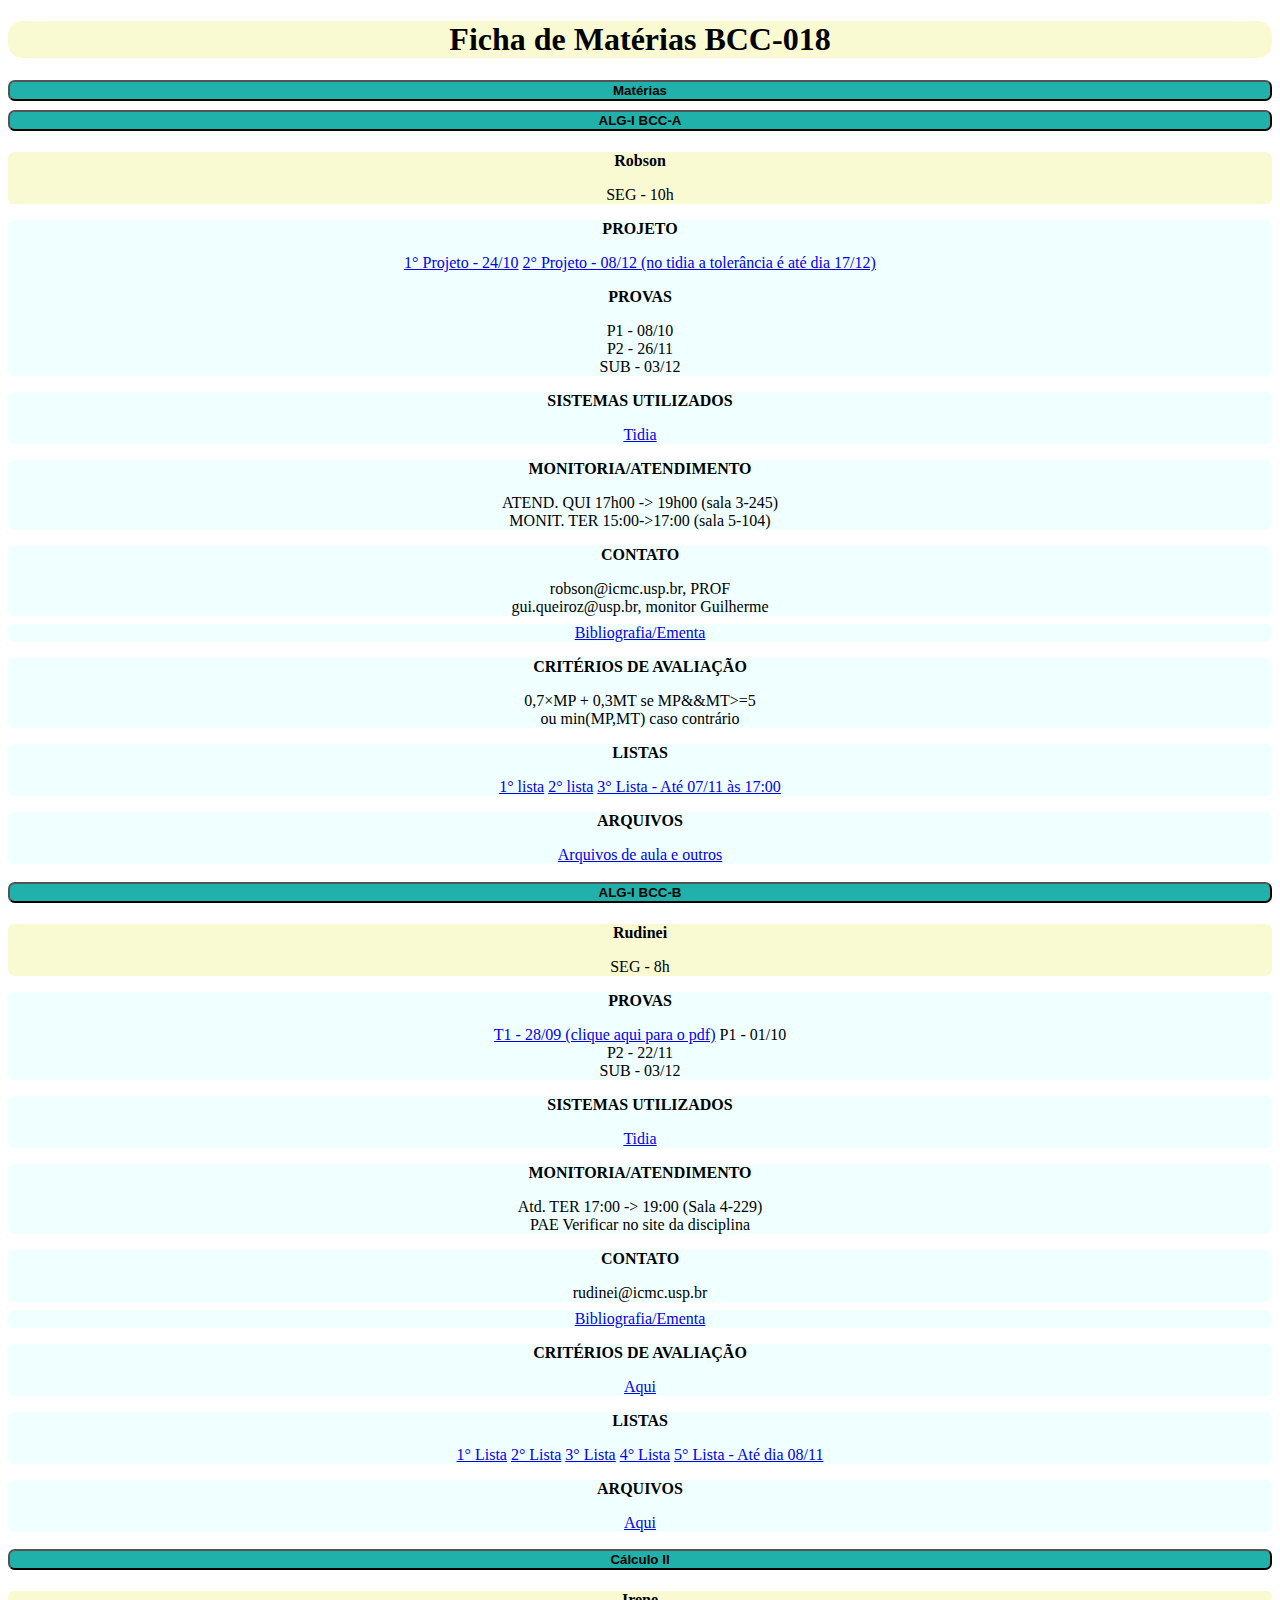
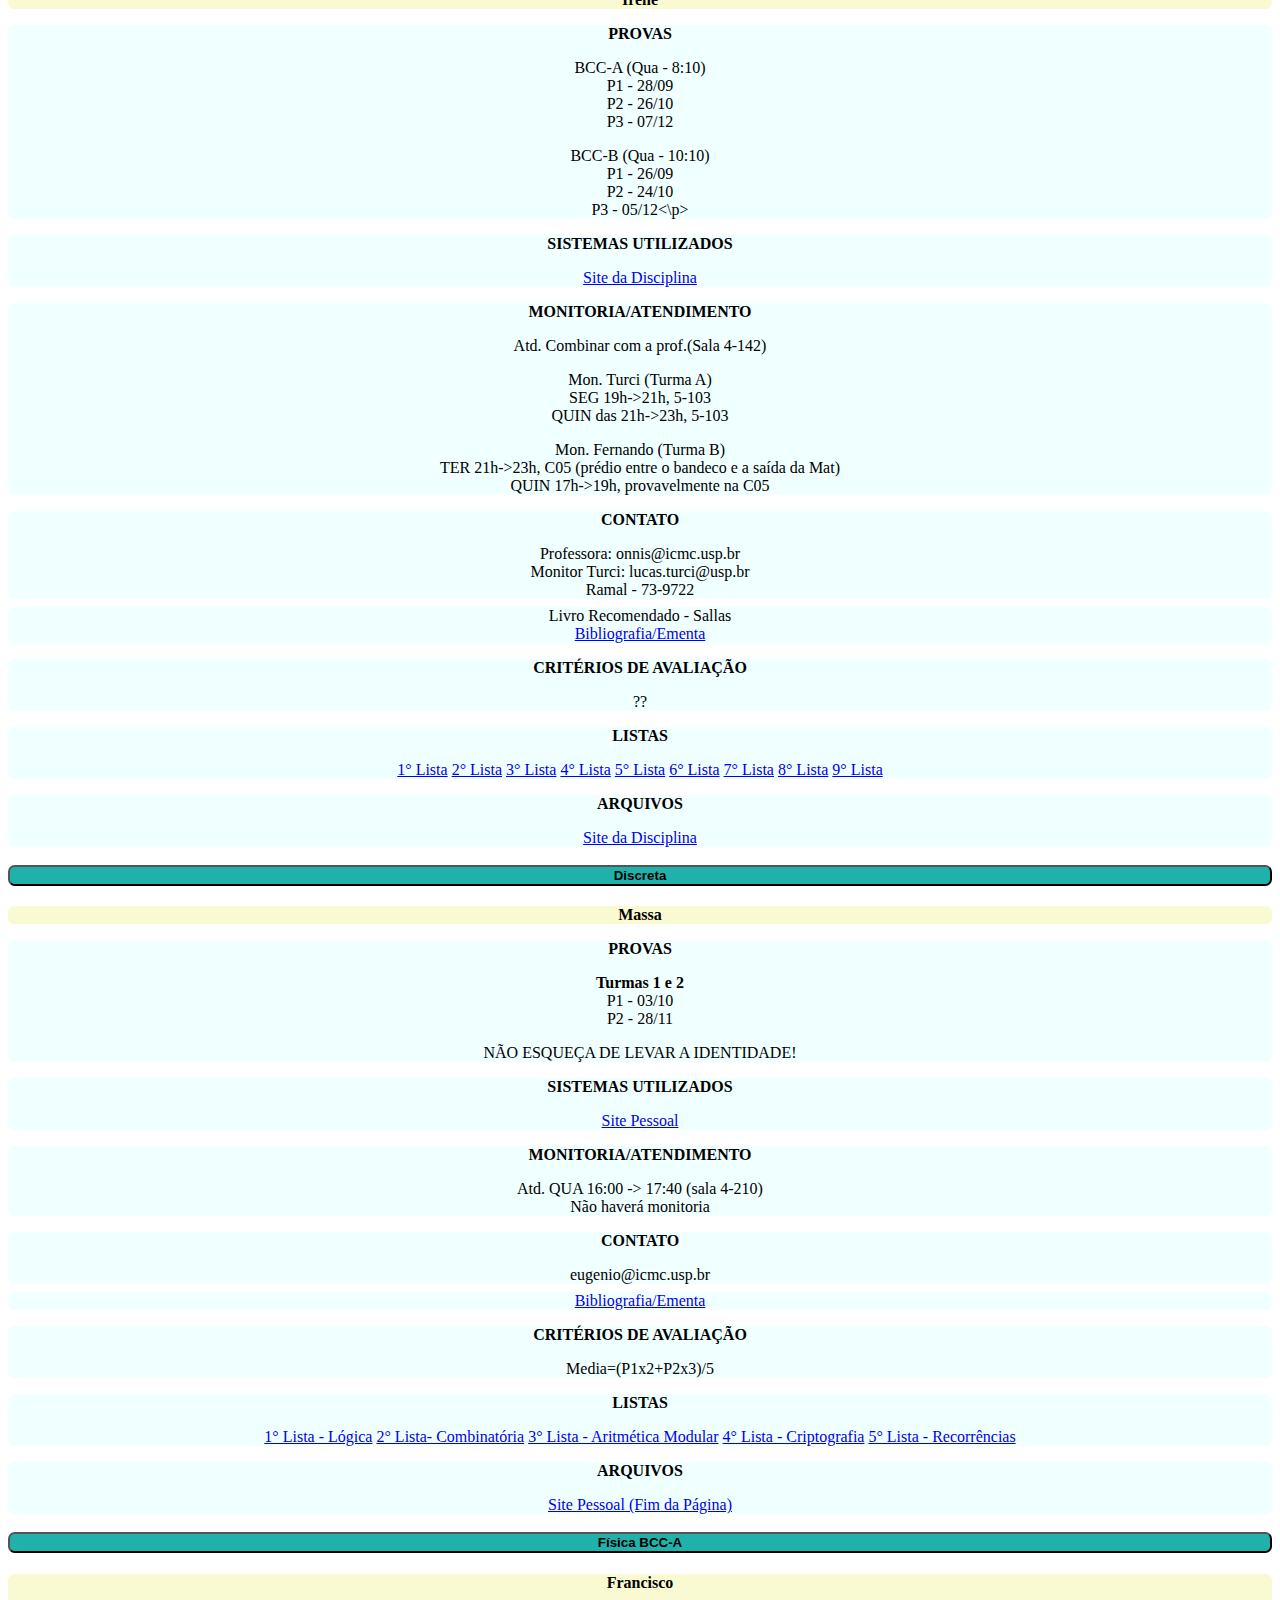
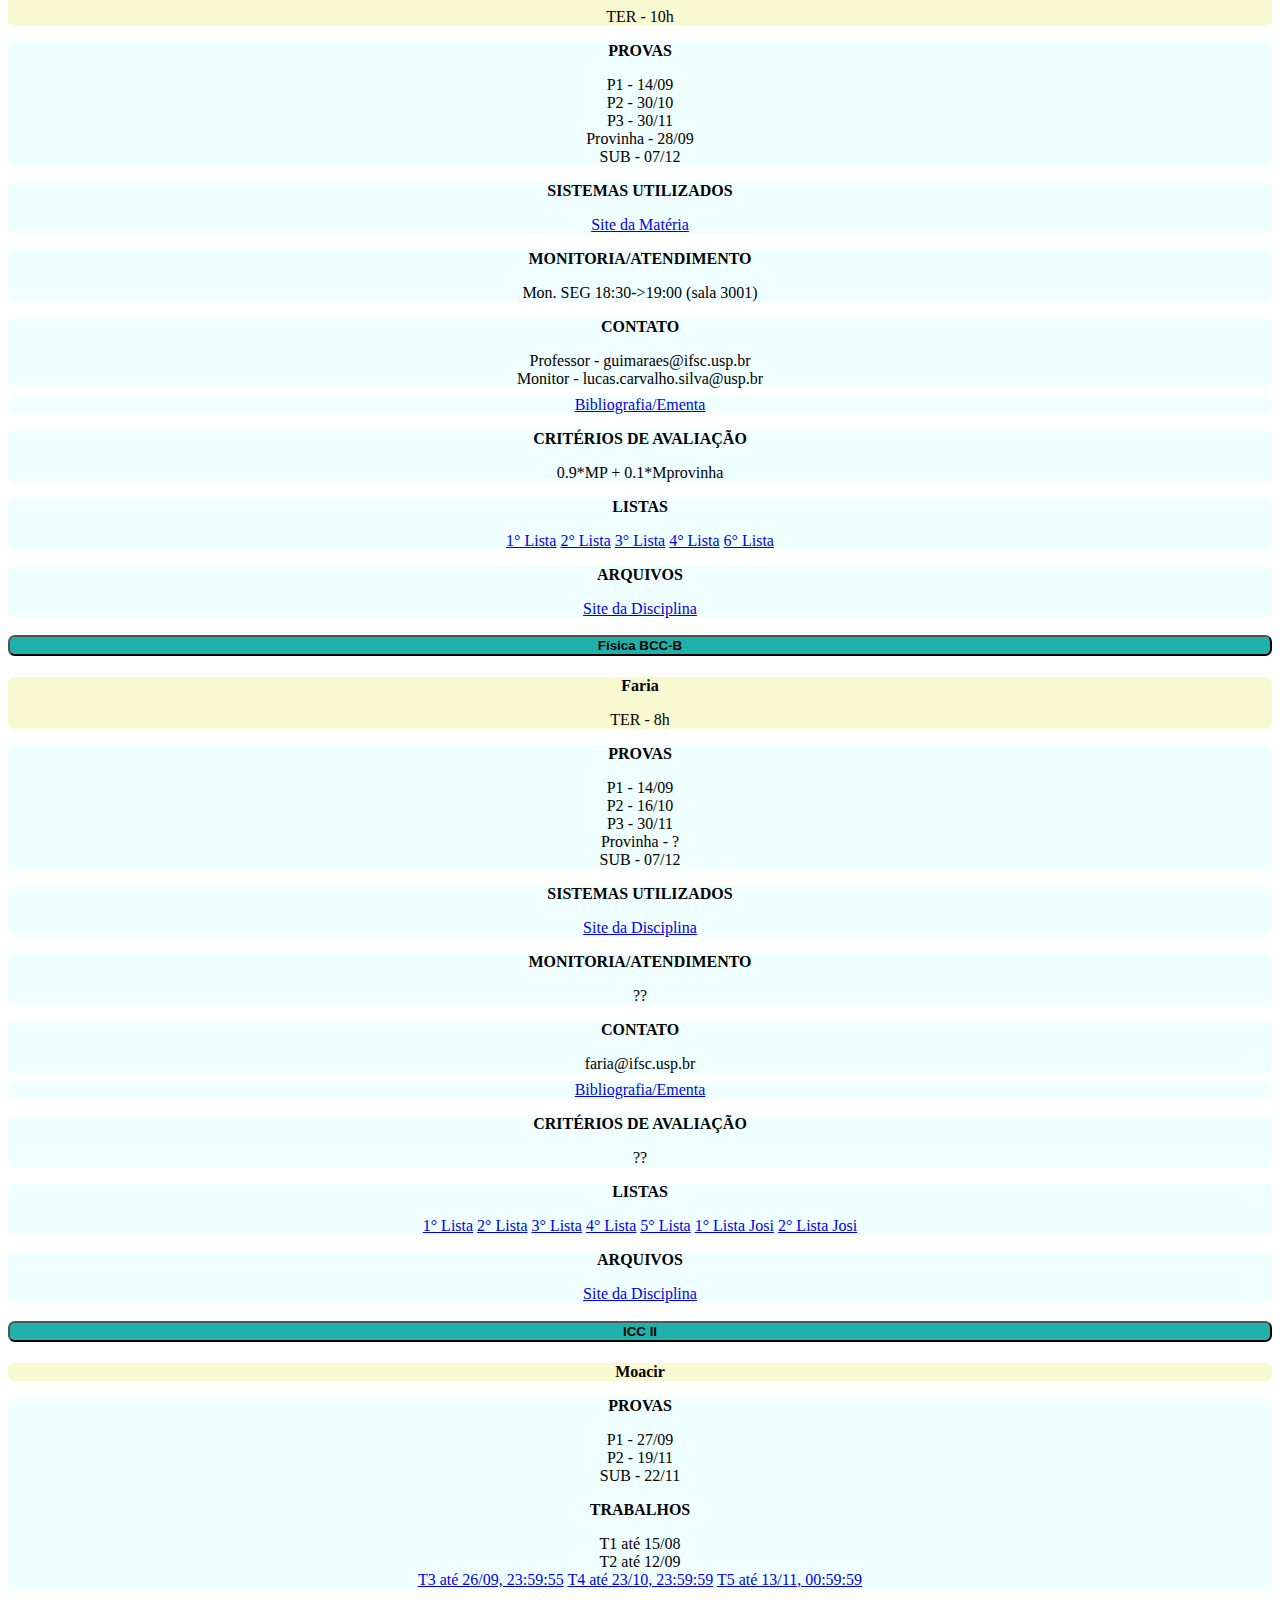
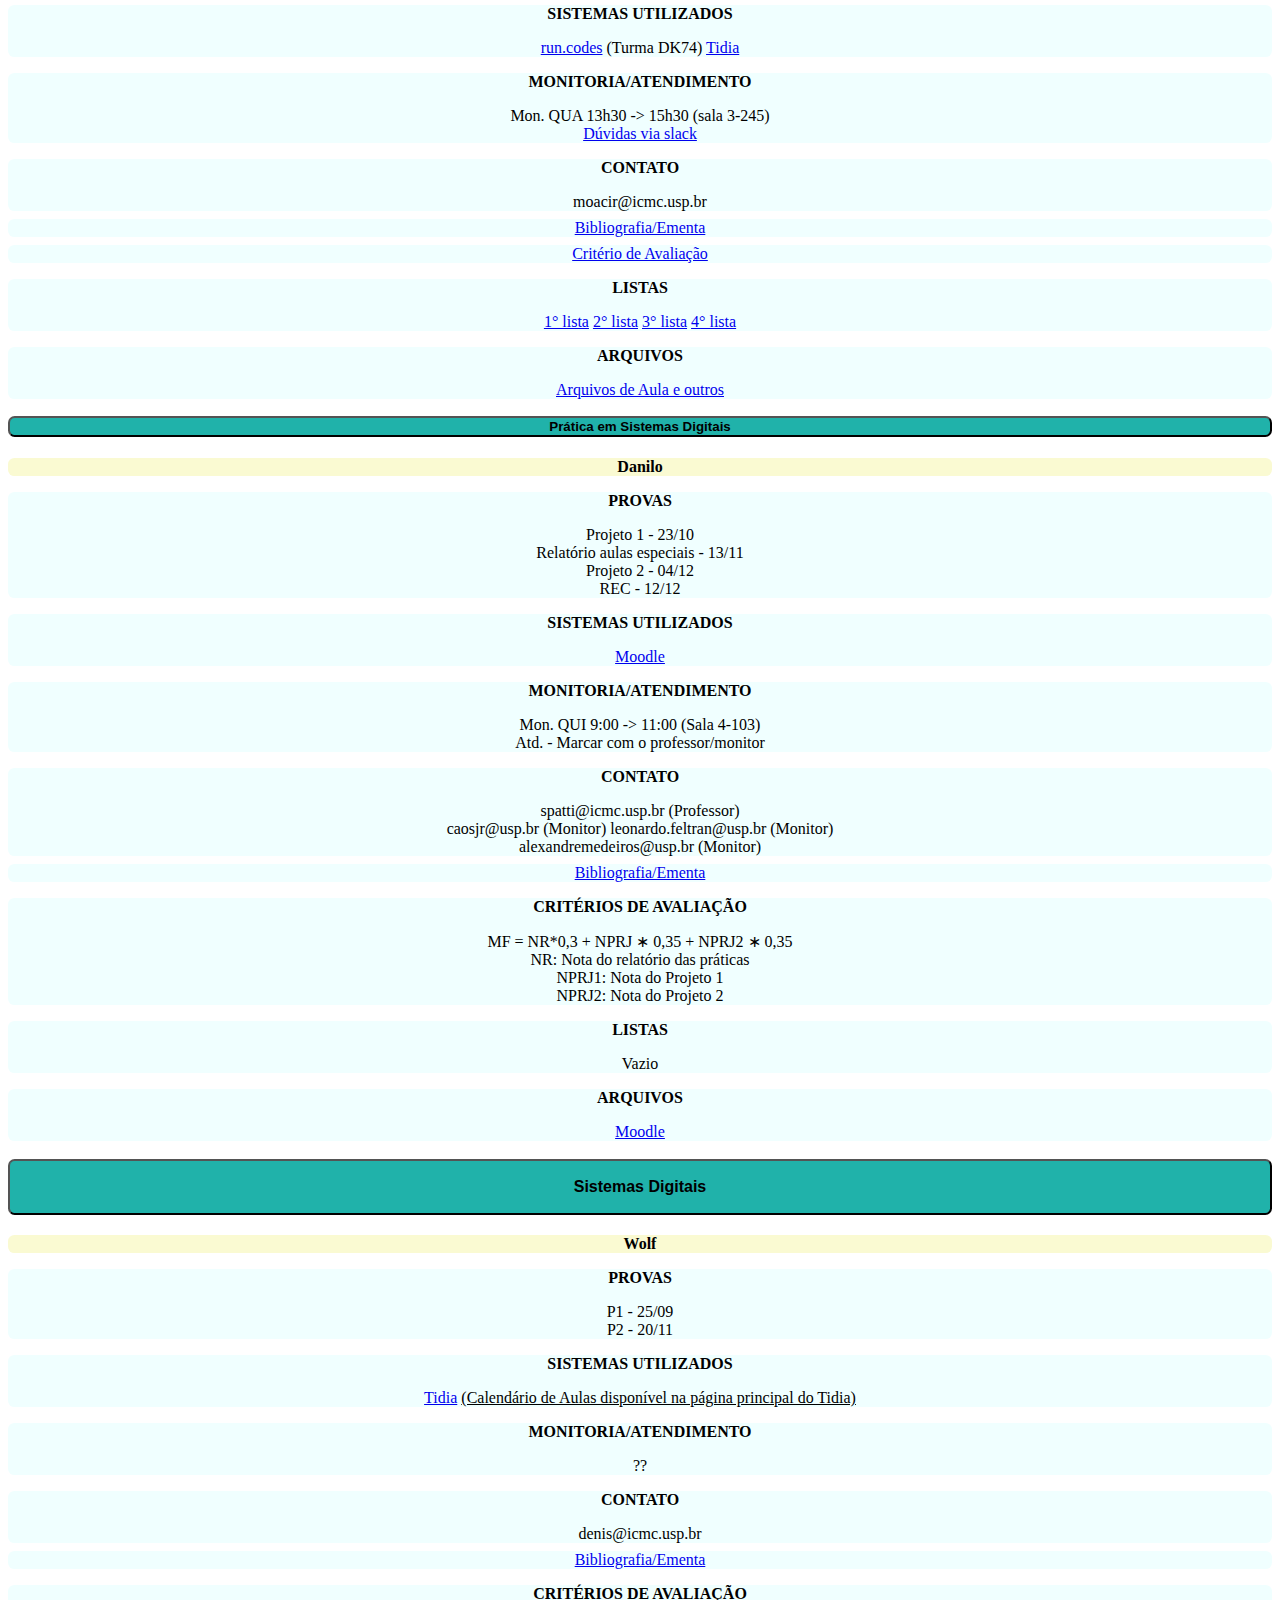
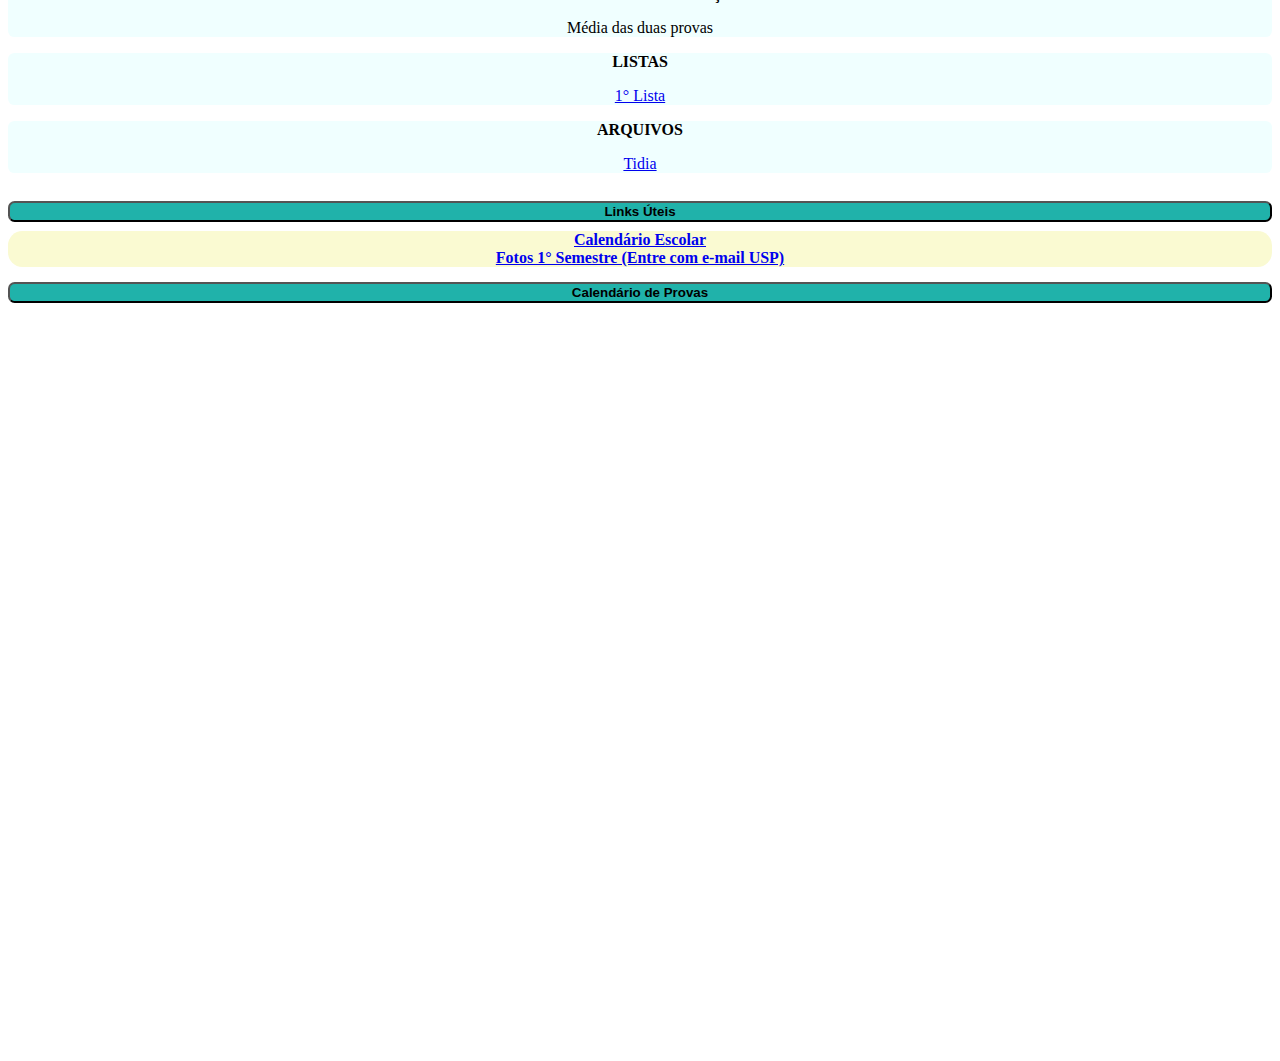
<file: paginas-antigas/2018.2.html>
<!DOCTYPE html>
<html lang="en">
<head>
    <meta charset="UTF-8">
    <meta name="viewport" content="width=device-width, initial-scale=1.0">
    <meta http-equiv="X-UA-Compatible" content="ie=edge">
    <title>Ficha de Materias</title>

   <!-- fonts -->
    <link href="https://fonts.googleapis.com/css?family=Monofett" rel="stylesheet">
    <link href="https://fonts.googleapis.com/css?family=Share+Tech+Mono" rel="stylesheet">
    <link href="https://fonts.googleapis.com/css?family=Anton" rel="stylesheet">


    <link rel="stylesheet" href="https://stackpath.bootstrapcdn.com/bootstrap/4.1.3/css/bootstrap.min.css" integrity="sha384-MCw98/SFnGE8fJT3GXwEOngsV7Zt27NXFoaoApmYm81iuXoPkFOJwJ8ERdknLPMO" crossorigin="anonymous">

    <link rel="apple-touch-icon" sizes="180x180" href="/apple-touch-icon.png">
    <link rel="icon" type="image/png" sizes="32x32" href="/favicon-32x32.png">
    <link rel="icon" type="image/png" sizes="16x16" href="/favicon-16x16.png">
    <link rel="manifest" href="/site.webmanifest">
    <link rel="mask-icon" href="/safari-pinned-tab.svg" color="#5bbad5">
    <meta name="msapplication-TileColor" content="#da532c">
    <meta name="theme-color" content="#ffffff">

    <style>
        div.prof {
            margin: .3em .0em;
            border-radius: 5px;
        }

        div.prof-data {
            margin: .3em .0em;
            border-radius: .4em;
        }

        button.btn {
            background-color: lightseagreen;
            border-radius: .5em;
            font-weight: bold;
        }

        div.card {
            text-align: center;
            margin: .5em 0em;
            border-radius: .4em;
            background-color: azure;
            /* white-space: nowrap; */
        }
        div.card.professor {
            text-align: center;
            background-color: lightgoldenrodyellow;
        }
        div.card.provas {
            text-align: center;
            font-size: 12pt;
        }

        @font-face {
			font-family: "Comic Zine";
			src: url("css/fonts/comic_zine_ot-webfont.eot");
			src: 
			url("css/fonts/comic_zine_ot-webfont.woff") format("woff"),
			url("css/fonts/comic_zine_ot-webfont.otf") format("opentype"),
			url("css/fonts/comic_zine_ot-webfont.svg#filename") format("svg");
		}

        h3{
            font-size: 12pt;
            font-weight: bold;
        }

        h4{
            font-size: 60pt;
        }

        div.yellowbox{
            text-align: center;
            background-color: lightgoldenrodyellow;
    	    /*font-family: 'Monofett', cursive;*/
    	    /*font-family: 'Share Tech Mono', monospace;*/
    	    /*font-family: 'Anton', sans-serif;*/
    	    /*font-family: 'Comic Zine', sans-serif;*/
            font-weight: bold;
            font-size: 12pt;
            margin: .3em .0em;
            border-radius: .9em;
        }
        
        @media (max-width: 850px) {
             .big-container {
                 display: none;
             }
         }
        @media (min-width: 850px) {
             .small-container {
                 display: none;
             }
        }
        
        /* Responsive iFrame */
         .responsive-iframe-container-calendar {
             position: relative;
             padding-bottom: 56.25%;
             padding-top: 30px;
             height: 0;
             overflow: hidden;
         }
         .responsive-iframe-container-calendar iframe,   
         .vresponsive-iframe-container-calendar object,  
         .vresponsive-iframe-container-calendar embed {
             position: absolute;
             top: 1%;
             left: 15%;
             width: 70%;
             height: 70%;
         }

          .responsive-iframe-container-list {
             position: relative;
             padding-bottom: 56.25%;
             padding-top: 30px;
             height: 0;
             overflow: hidden;
         }
         .responsive-iframe-container-list iframe,   
         .vresponsive-iframe-container-list object,  
         .vresponsive-iframe-container-list embed {
             position: absolute;
             top: 1%;
             left: 0%;
             width: 100%;
             height: 100%;
         }


    </style>
</head>
<body>
    <script src="https://code.jquery.com/jquery-3.3.1.slim.min.js" integrity="sha384-q8i/X+965DzO0rT7abK41JStQIAqVgRVzpbzo5smXKp4YfRvH+8abtTE1Pi6jizo" crossorigin="anonymous"></script>
    <script src="https://cdnjs.cloudflare.com/ajax/libs/popper.js/1.14.3/umd/popper.min.js" integrity="sha384-ZMP7rVo3mIykV+2+9J3UJ46jBk0WLaUAdn689aCwoqbBJiSnjAK/l8WvCWPIPm49" crossorigin="anonymous"></script>
    <script src="https://stackpath.bootstrapcdn.com/bootstrap/4.1.3/js/bootstrap.min.js" integrity="sha384-ChfqqxuZUCnJSK3+MXmPNIyE6ZbWh2IMqE241rYiqJxyMiZ6OW/JmZQ5stwEULTy" crossorigin="anonymous"></script>

    
    <div class="container-fluid" style="margin-top: 10px;">
            <div class = "yellowbox"> <h1>Ficha de Matérias BCC-018</h1></div> 
            <div class="prof col-lg">
                <div style="display: flex; flex-direction: column;">
                    <button class="btn btn-info btn-collapsed" type="button"
                            data-toggle="collapse" data-target="#subject-matter" >
                        Matérias
                    </button>

                    <div id = "subject-matter" class = "prof-data collapse">
                        <!-- ALG 1 A -->
                        <div class="prof col-lg">
                            <div style="display: flex; flex-direction: column;">
                                <button class="btn btn-info btn-collapsed" type="button"
                                        data-toggle="collapse" data-target="#robson-data">
                                    ALG-I BCC-A
                                </button>
                                <div id="robson-data" class="prof-data collapse">
                                    <div class="card professor">
                                        <h3>Robson</h3>
                                        SEG - 10h
                                    </div>
                                    <div class="card provas">
                                        <h3>PROJETO</h3>
                                        <a href="https://ae4.tidia-ae.usp.br/portal/site/4603a110-7a73-4715-b392-e938ff2b6bb8/page/3420413f-6d81-42d4-bbc0-8535ffd8f4d8" target="_blank">1° Projeto - 24/10</a>
                                        <a href="https://ae4.tidia-ae.usp.br/access/content/group/4603a110-7a73-4715-b392-e938ff2b6bb8/projetos/projeto_2/projeto_2.pdf" target="_blank">2° Projeto - 08/12 (no tidia a tolerância é até dia 17/12)</a>
                                        <h3>PROVAS</h3>
                                        P1 - 08/10<br>
                                        P2 - 26/11<br>
                                        SUB - 03/12
                                    </div>
                                    <div class="card sistemas">
                                        <h3>SISTEMAS UTILIZADOS</h3>
                                        <a href="https://ae4.tidia-ae.usp.br/portal/site/4603a110-7a73-4715-b392-e938ff2b6bb8/page/fd5d84d3-e5a2-41b2-ad8e-8cd8d7849511" target="_blank">Tidia</a>
                                    </div>
                                    <div class="card atendimento">
                                       <h3>MONITORIA/ATENDIMENTO</h3>
                                       ATEND. QUI 17h00 -> 19h00 (sala 3-245)<br>
                                        MONIT. TER 15:00->17:00 (sala 5-104)     
                                    </div>
                                    <div class="card email">
                                         <h3>CONTATO</h3>
                                         robson@icmc.usp.br, PROF<br>
                                        gui.queiroz@usp.br, monitor Guilherme      
                                        
                                    </div>
                                    <div class="card ementa">
                                         <a href="https://drive.google.com/file/d/1b6hAtZ5YN9hpEfYjCULPYsZZtqYsydOb/view?usp=sharing" target="_blank">Bibliografia/Ementa</a>
                                    </div>
                                    <div class="card avaliacao">
                                        <h3>CRITÉRIOS DE AVALIAÇÃO</h3>
                                        0,7×MP + 0,3MT se MP&&MT>=5<br>     
                                        ou min(MP,MT) caso contrário        
                                    </div>
                                    <div class="card listas">
                                        <h3>LISTAS</h3>
                                        <a href="https://ae4.tidia-ae.usp.br/access/content/attachment/4603a110-7a73-4715-b392-e938ff2b6bb8/Atividades/b70247b7-45bc-47d9-bb9c-3f5fb24c5dca/lista%20tad%20e%20pilha.pdf" target="_blank">1° lista</a>
                                        <a href="https://ae4.tidia-ae.usp.br/access/content/attachment/4603a110-7a73-4715-b392-e938ff2b6bb8/Atividades/5ab57e19-e501-404e-ab98-67997530775f/lista%20e%20fila.pdf" target="_blank">2° lista</a>
                                        <a href="https://ae4.tidia-ae.usp.br/access/content/attachment/4603a110-7a73-4715-b392-e938ff2b6bb8/Atividades/54089436-35aa-49bf-981e-ba6a7cdf4dcf/Lista%20-%20Listas%20Especiais.pdf" target="_blank">3° Lista - Até 07/11 às 17:00</a>    
                                    </div>
                                    <div class="card arquivos">
                                        <h3>ARQUIVOS</h3>
                                        <a href="https://ae4.tidia-ae.usp.br/portal/site/4603a110-7a73-4715-b392-e938ff2b6bb8/page/8b19dcd4-5f1b-4111-9e56-01b7208086c8" target="_blank">Arquivos de aula e outros</a>
                                    </div>
                                </div>
                            </div>
                        </div>
                         <!-- ALG 1 B-->
                        <div class="prof col-lg">
                                <div style="display: flex; flex-direction: column;">
                                    <button class="btn btn-info btn-collapsed" type="button"
                                            data-toggle="collapse" data-target="#rudinei-data">
                                        ALG-I BCC-B
                                    </button>
                                    <div id="rudinei-data" class="prof-data collapse">
                                        <div class="card professor">
                                        <h3>Rudinei</h3>
                                        SEG - 8h
                                    </div>
                                    <div class="card provas">
                                        <h3>PROVAS</h3>
                            
                                        <a href="https://drive.google.com/file/d/1CMzevI9fNUncBdz2GCPvV4YMtNRmnqUq/view?usp=sharing" target="_blank">T1 - 28/09 (clique aqui para o pdf)</a>
                                        P1 - 01/10<br>
                                        P2 - 22/11<br>
                                        SUB - 03/12     
                                    </div>
                                    <div class="card sistemas">
                                        <h3>SISTEMAS UTILIZADOS</h3>
                                        <a href="https://ae4.tidia-ae.usp.br/portal/site/bc385975-871c-4f52-9ebe-b69668e7fc71/page/e98f72ea-a6a5-46ff-9393-938613cde06d" target="_blank">Tidia</a>
                                    </div>
                                    <div class="card atendimento">
                                        <h3>MONITORIA/ATENDIMENTO</h3>
                                        Atd. TER 17:00 -> 19:00 (Sala 4-229)<br>
                                        PAE Verificar no site da disciplina 

                                    </div>
                                    <div class="card email">
                                        <h3>CONTATO</h3>
                                         rudinei@icmc.usp.br        
                                    </div>
                                    <div class="card ementa">
                                        <a href="https://drive.google.com/file/d/17CGfI-BTB9yhJSMz7BXVGQAmODHwSvFn/view?usp=sharing" target="_blank">Bibliografia/Ementa</a>
                                    </div>
                                    <div class="card avaliacao">
                                        <h3>CRITÉRIOS DE AVALIAÇÃO</h3>
                                        <a href="https://drive.google.com/file/d/1s-kMmMLdp_7cDmjwejwwIneRD_qclZuv/view?usp=sharing" target="_blank">Aqui</a>
                                    </div>
                                    <div class="card listas">
                                        <h3>LISTAS</h3>
                                        <a href="https://drive.google.com/file/d/1Kg4ZcuvzoH7VQtS9Lz8Xh1VW_jELlvim/view?usp=sharing" target="_blank">1° Lista</a>
                                        <a href="https://drive.google.com/file/d/1UUKNCezAnAVHDCA-zD233N34k6upbdqg/view?usp=sharing" target="_blank">2° Lista</a>
                                        <a href="https://drive.google.com/file/d/1PcNyUyeArnJJRH9mGb2--y8DlndYT7IK/view?usp=sharing" target="_blank">3° Lista</a>
                                        <a href="https://drive.google.com/file/d/1jVRGXkJLlC4HGzIpxn-BkE9E_MDicgGX/view?usp=sharing" target="_blank">4° Lista</a>
                                        <a href="https://drive.google.com/file/d/1GZqUPicxBZ3U1x5gFznb8PYIo2cjDH0L/view?usp=sharing" target="_blank">5° Lista - Até dia 08/11</a>
                                    </div>
                                    <div class="card arquivos">
                                        <h3>ARQUIVOS</h3>
                                        <a href="https://ae4.tidia-ae.usp.br/portal/site/bc385975-871c-4f52-9ebe-b69668e7fc71/page/906a38e0-2549-4d7a-b7d8-9a280d3d7fac" target="_blank">Aqui</a>
                                        
                                    </div>
                                    </div>
                                </div>
                        </div>
                        <!-- CALC II -->
                        <div class="prof col-lg">
                            <div style="display: flex; flex-direction: column;">
                                <button class="btn btn-info btn-collapsed" type="button"
                                        data-toggle="collapse" data-target="#irene-data">
                                    Cálculo II
                                </button>
                                <div id="irene-data" class="prof-data collapse">
                                    <div class="card professor">
                                    <h3>Irene</h3>
                                    </div>
                                    <div class="card provas">
                                        <h3>PROVAS</h3>
                                        <p>BCC-A (Qua - 8:10)<br>
                                        P1 - 28/09<br>
                                        P2 - 26/10<br>
                                        P3 - 07/12</p>
                                        <p>BCC-B (Qua - 10:10)<br>
                                        P1 - 26/09<br> 
                                        P2 - 24/10<br>
                                        P3 - 05/12<\p>
                                    </div>
                                    <div class="card sistemas">
                                        <h3>SISTEMAS UTILIZADOS</h3>
                                        <a href="http://conteudo.icmc.usp.br/pessoas/onnis/index_files/ensino.html" target="_blank">Site da Disciplina</a>
                                    </div>
                                    <div class="card atendimento">
                                        <h3>MONITORIA/ATENDIMENTO</h3>
                                        <p>Atd. Combinar com a prof.(Sala 4-142)<br></p>
                                        <p>Mon. Turci (Turma A) <br>
                                            SEG 19h->21h, 5-103<br>
                                            QUIN das 21h->23h, 5-103</p>
                                        <p>Mon. Fernando (Turma B)<br> 
                                            TER 21h->23h, C05 (prédio entre o bandeco e a saída da Mat)<br>
                                            QUIN 17h->19h, provavelmente na C05<br></p>
                                    </div>
                                                
                                    <div class="card email">                  
                                        <h3>CONTATO</h3>
                                        Professora: onnis@icmc.usp.br<br>
                                        Monitor Turci: lucas.turci@usp.br<br>
                                        Ramal - 73-9722 
                                    </div>
                                    <div class="card ementa">
                                         Livro Recomendado - Sallas<br>
                                        <a href="https://uspdigital.usp.br/jupiterweb/obterDisciplina?sgldis=SMA0356&verdis=1" target="_blank">Bibliografia/Ementa</a>
                                    </div>
                                    <div class="card avaliacao">
                                        <h3>CRITÉRIOS DE AVALIAÇÃO</h3>
                                        ??
                                    </div>
                                    <div class="card listas">
                                        <h3>LISTAS</h3>
                                            <a href="http://conteudo.icmc.usp.br/pessoas/onnis/SMA354T2_arquivos/lista1.pdf" target="_blank">1° Lista</a>
                                            <a href="http://conteudo.icmc.usp.br/pessoas/onnis/SMA354T1_arquivos/lista2.pdf" target="_blank">2° Lista</a>    
                                            <a href="http://conteudo.icmc.usp.br/pessoas/onnis/SMA354T2_arquivos/lista3.pdf" target="_blank">3° Lista</a>
                                            <a href="https://drive.google.com/file/d/1Afzk1i4QivXiq2BZcDfHRAbS9zXnmyIZ/view?usp=sharing" target="_blank">4° Lista</a>
                                            <a href="http://conteudo.icmc.usp.br/pessoas/onnis/SMA354T2_arquivos/lista5.pdf" target="_blank">5° Lista</a>
                                            <a href="http://conteudo.icmc.usp.br/pessoas/onnis/SMA354T2_arquivos/lista6.pdf" target="_blank">6° Lista</a>
                                            <a href="http://conteudo.icmc.usp.br/pessoas/onnis/SMA354T2_arquivos/lista7.pdf" target="_blank">7° Lista</a>
                                            <a href="http://conteudo.icmc.usp.br/pessoas/onnis/SMA354T2_arquivos/lista8.pdf" target="_blank">8° Lista</a>
                                            <a href="http://conteudo.icmc.usp.br/pessoas/onnis/SMA354T2_arquivos/lista9.pdf" target="_blank">9° Lista</a>
                                    </div>
                                    <div class="card arquivos">
                                        <h3>ARQUIVOS</h3>
                                         <a href="http://conteudo.icmc.usp.br/pessoas/onnis/index_files/ensino.html" target="_blank">Site da Disciplina</a>
                                    </div>
                                </div>
                            </div>
                        </div>
                        <!-- DISC -->
                        <div class="prof col-lg">
                            <div style="display: flex; flex-direction: column;">
                                <button class="btn btn-info btn-collapsed" type="button"
                                        data-toggle="collapse" data-target="#massa-data">
                                    Discreta
                                </button>
                                <div id="massa-data" class="prof-data collapse">
                                    <div class="card professor">
                                        <h3>Massa</h3>
                                    </div>
                                    <div class="card provas">
                                        <h3>PROVAS</h3>
                                        <p><b>Turmas 1 e 2</b><br>
                                        P1 - 03/10<br>
                                        P2 - 28/11<br></p>      
                                        NÃO ESQUEÇA DE LEVAR A IDENTIDADE!
                                    </div>
                                    <div class="card sistemas">
                                        <h3>SISTEMAS UTILIZADOS</h3>
                                        <a href="http://conteudo.icmc.usp.br/pessoas/eugenio/MatDisc/MatDisc.htm" target="_blank">Site Pessoal</a>
                                    </div>
                                    <div class="card atendimento">
                                        <h3>MONITORIA/ATENDIMENTO</h3>
                                        Atd. QUA 16:00 -> 17:40 (sala 4-210)<br>
                                        Não haverá monitoria
                    
                                    </div>
                                    <div class="card email">
                                        <h3>CONTATO</h3>
                                        eugenio@icmc.usp.br     
                    
                                    </div>
                                    <div class="card ementa">
                                        <a href="http://conteudo.icmc.usp.br/pessoas/eugenio/MatDisc/ement_coord.pdf" target="_blank">Bibliografia/Ementa</a>

                                    </div>
                                    <div class="card avaliacao">
                                        <h3>CRITÉRIOS DE AVALIAÇÃO</h3>
                                        Media=(P1x2+P2x3)/5 <br>    
                                    </div>
                                    <div class="card listas">
                                        <h3>LISTAS</h3>
                                        <a href="http://conteudo.icmc.usp.br/pessoas/eugenio/MatDisc/L1_matdisc.pdf" target="_blank">1° Lista - Lógica</a>
                                         <a href="http://conteudo.icmc.usp.br/pessoas/eugenio/MatDisc/L2_matdisc.pdf">2° Lista- Combinatória</a>
                                        <a href="http://conteudo.icmc.usp.br/pessoas/eugenio/MatDisc/L3_matdisc.pdf">3° Lista - Aritmética Modular</a>
                                        <a href="http://conteudo.icmc.usp.br/pessoas/eugenio/MatDisc/L4_matdisc.pdf">4° Lista - Criptografia</a>
                                        <a href="http://conteudo.icmc.usp.br/pessoas/eugenio/MatDisc/L5_matdisc.pdf">5° Lista - Recorrências</a>
                                    </div>
                                    <div class="card arquivos">
                                        <h3>ARQUIVOS</h3>
                                        <a href="http://conteudo.icmc.usp.br/pessoas/eugenio/MatDisc/MatDisc.htm" target="_blank">Site Pessoal (Fim da Página)</a>
                                    </div>
                                </div>
                            </div>
                        </div>
                        <!-- FIS 1 A -->
                        <div class="prof col-lg">
                            <div style="display: flex; flex-direction: column;">
                                <button class="btn btn-info btn-collapsed" type="button"
                                        data-toggle="collapse" data-target="#francisco-data">
                                    Física BCC-A
                                </button>
                                <div id="francisco-data" class="prof-data collapse">
                                    <div class="card professor">
                                        <h3>Francisco</h3>
                                        TER - 10h
                                    </div>
                                    <div class="card provas">
                                        <h3>PROVAS</h3>
                                        P1 - 14/09<br>      
                                        P2 - 30/10<br>  
                                        P3 - 30/11<br>
                                        Provinha - 28/09<br>        
                                        SUB - 07/12 
                                    </div>
                                    <div class="card sistemas">
                                        <h3>SISTEMAS UTILIZADOS</h3>
                                        <a href="http://www.gradaluno.ifsc.usp.br/index.php?disc=7600105-1" target="_blank">Site da Matéria</a>
                                    </div>
                                    <div class="card atendimento">
                                        <h3>MONITORIA/ATENDIMENTO</h3>
                                         Mon. SEG 18:30->19:00 (sala 3001)
                                    </div>
                                    <div class="card email">
                                        <h3>CONTATO</h3>
                                       Professor - guimaraes@ifsc.usp.br<br>
                                       Monitor - lucas.carvalho.silva@usp.br 
                                    </div>
                                    <div class="card ementa">
                                        <a href="https://uspdigital.usp.br/jupiterweb/obterDisciplina?sgldis=fcm0200&nomdis=" target="_blank">Bibliografia/Ementa</a>
                                    </div>
                                    <div class="card avaliacao">
                                        <h3>CRITÉRIOS DE AVALIAÇÃO</h3>
                                        0.9*MP + 0.1*Mprovinha      
                                    </div>
                                    <div class="card listas">
                                        <h3>LISTAS</h3>
                                        <a href="https://drive.google.com/file/d/1I8HKRiQB_Rpr1X2GPdl4s68REPkIjEu0/view?usp=sharing" target="_blank">1° Lista</a>
                                        <a href="http://www.gradadm.ifsc.usp.br/dados/20182/7600105-1/Lista%20de%20exercicios%202.pdf" target="_blank">2° Lista</a>
                                        <a href="http://www.gradadm.ifsc.usp.br/dados/20182/7600105-1/Lista%20de%20exercicios%203.pdf" target="_blank">3° Lista</a>
                                        <a href="http://www.gradadm.ifsc.usp.br/dados/20182/7600105-1/Lista%20de%20exercicios%204.pdf" target="_blank">4° Lista</a> 
                                        <a href="http://www.gradadm.ifsc.usp.br/dados/20182/7600105-1/Lista%20de%20Exerc%206.docx" target="_blank">6° Lista</a>
                                    </div>
                                    <div class="card arquivos">
                                        <h3>ARQUIVOS</h3>
                                        <a href="https://uspdigital.usp.br/jupiterweb/obterDisciplina?sgldis=fcm0200&nomdis=" target="_blank">Site da Disciplina</a>
                                    </div>
                                </div>
                            </div>
                        </div>
                        <!-- FIS 1 B-->
                        <div class="prof col-lg">
                            <div style="display: flex; flex-direction: column;">
                                <button class="btn btn-info btn-collapsed" type="button"
                                        data-toggle="collapse" data-target="#faria-data">
                                        Física BCC-B
                                </button>
                                <div id="faria-data" class="prof-data collapse">
                                    <div class="card professor">
                                    <h3>Faria</h3>
                                    TER - 8h
                                    </div>
                                    <div class="card provas">
                                        <h3>PROVAS</h3>
                                        P1 - 14/09<br>      
                                        P2 - 16/10<br>  
                                        P3 - 30/11<br>
                                        Provinha - ?<br>
                                        SUB - 07/12     
                                    </div>
                                    <div class="card sistemas">
                                        <h3>SISTEMAS UTILIZADOS</h3>
                                        <a href="http://www.gradaluno.ifsc.usp.br/index.php?disc=7600105-2" target="_blank">Site da Disciplina</a>
                                    </div>
                                    <div class="card atendimento">
                                        <h3>MONITORIA/ATENDIMENTO</h3>
                                        ??
                                    </div>
                                    <div class="card email">
                                        <h3>CONTATO</h3>
                                        faria@ifsc.usp.br
                                    </div>
                                    <div class="card ementa">
                                        <a href="https://drive.google.com/file/d/1Inxe1CFs3B-7_REiO_ooJ9QcKqR3PtxQ/view?usp=sharing" target="_blank">Bibliografia/Ementa</a>
                                    </div>
                                    <div class="card avaliacao">
                                        <h3>CRITÉRIOS DE AVALIAÇÃO</h3>
                                        ??
                                    </div>
                                    <div class="card listas">
                                        <h3>LISTAS</h3>
                                       <a href="https://drive.google.com/file/d/1VnkYg-3MeZVGVjOUKnNwqoGITtKBHN7t/view?usp=sharing" target="_blank">1° Lista</a>
                                       <a href="https://drive.google.com/file/d/12_Q22VivkrFRDeXStLK81Kdoe33J_oGA/view?usp=sharing" target="_blank">2° Lista</a>
                                       <a href="http://www.gradadm.ifsc.usp.br/dados/20182/7600105-2/Lista%20de%20exercicios%203.docx" target="_blank">3° Lista</a>
                                       <a href="http://www.gradadm.ifsc.usp.br/dados/20182/7600105-2/Lista%20de%20Exerc%204.docx" target="_blank">4° Lista</a>
                                       <a href="http://www.gradadm.ifsc.usp.br/dados/20182/7600105-2/Lista%20de%20exercicios%205.pdf" target="_blank">5° Lista</a>
                                       <a href="http://www.gradadm.ifsc.usp.br/dados/20182/7600105-2/Lista%20Josi.docx" target="_blank">1° Lista Josi</a>
                                       <a href="http://www.gradadm.ifsc.usp.br/dados/20182/7600105-2/Lista%20Josi%202.docx" target="_blank">2° Lista Josi</a> 
                                    </div>
                                    <div class="card arquivos">
                                        <h3>ARQUIVOS</h3>
                                         <a href="http://www.gradaluno.ifsc.usp.br/index.php?disc=7600105-2#" target="_blank">Site da Disciplina</a>
                                    </div>
                                </div>
                            </div>
                        </div>
                        <!-- ICC 2 -->
                        <div class="prof col-lg">
                            <div style="display: flex; flex-direction: column;">
                                <button class="btn btn-info btn-collapsed" type="button"
                                        data-toggle="collapse" data-target="#moacir-data">
                                    ICC II
                                </button>
                                <div id="moacir-data" class="prof-data collapse">
                                    <div class="card professor">
                                        <h3>Moacir</h3>
                                    </div>
                                    <div class="card provas">
                                        <p><h3>PROVAS</h3>
                                        P1 - 27/09<br>
                                        P2 - 19/11 <br>
                                        SUB - 22/11
                                        <p><h3>TRABALHOS</h3>
                                        T1 até 15/08<br>
                                        T2 até 12/09 <br>
                                        <a href="https://run.codes/exercises/view/9271" target="_blank">T3 até 26/09, 23:59:55</a>
                                        <a href="https://run.codes/exercises/view/9476" target="_blank">T4 até 23/10, 23:59:59</a>
                                        <a href="https://run.codes/exercises/view/9656" target="_blank">T5 até 13/11, 00:59:59</a></p>
                                    </div>
                                    <div class="card sistemas">
                                        <h3>SISTEMAS UTILIZADOS</h3>
                                        <span><a href="https://run.codes/offerings/view/863" target="_blank" class="text-nowrap">run.codes</a> (Turma DK74)</span>
                                        <a href="https://ae4.tidia-ae.usp.br/portal/site/f70c4368-1333-4ab6-aeb7-bf6035bf3f71" target="_blank">Tidia</a>
                                    </div>
                                    <div class="card atendimento">
                                        <h3>MONITORIA/ATENDIMENTO</h3>
                                        Mon. QUA 13h30 -> 15h30 (sala 3-245)<br>
                                        <a href="https://2018-scc0201.slack.com/" target="_blank">Dúvidas via slack</a>
                                    </div>
                                    <div class="card email">
                                        <h3>CONTATO</h3>
                                        moacir@icmc.usp.br                 
                                    </div>
                                    <div class="card ementa">                           
                                        <a href="https://ae4.tidia-ae.usp.br/access/content/group/f70c4368-1333-4ab6-aeb7-bf6035bf3f71/SCC0201.Apresentacao.pdf" target="_blank">Bibliografia/Ementa</a>
                                    </div>
                                    <div class="card avaliacao">
                                        <a href="https://drive.google.com/file/d/1nsv3NT0ua-8U37-BN4i2f1QNE_rG57eO/view?usp=sharing" target="_blank">Critério de Avaliação</a>
                                    </div>
                                    <div class="card listas">
                                        <h3>LISTAS</h3>
                                        <a href="https://drive.google.com/file/d/1Zl85ZArnccQJjfKONRLVZvtk7b3v0TF9/view?usp=sharing" target="_blank">1° lista</a>
                                        <a href="https://ae4.tidia-ae.usp.br/access/content/group/f70c4368-1333-4ab6-aeb7-bf6035bf3f71/Exercicios/ICC2-ListaExercicios_02_analise_e_notacao-assintotica.pdf" target="_blank">2° lista</a>
                                        <a href="https://ae4.tidia-ae.usp.br/access/content/group/f70c4368-1333-4ab6-aeb7-bf6035bf3f71/Exercicios/ICC2-ListaExercicios_03_analise-contagem-operacoes.pdf" target="_blank">3° lista</a>
                                        <a href="https://ae4.tidia-ae.usp.br/access/content/group/f70c4368-1333-4ab6-aeb7-bf6035bf3f71/Exercicios/ICC2-ListaExercicios_05_analise_de_algoritmos.pdf" target="_blank">4° lista</a>
                                    </div>
                                    <div class="card arquivos">
                                        <h3>ARQUIVOS</h3>
                                        <a href="https://ae4.tidia-ae.usp.br/portal/site/f70c4368-1333-4ab6-aeb7-bf6035bf3f71" target="_blank">Arquivos de Aula e outros</a>
                                    </div>
                                </div>
                            </div>
                        </div>
                        <!-- PSD -->
                        <div class="prof col-lg">
                            <div style="display: flex; flex-direction: column;">
                                <button class="btn btn-info btn-collapsed" type="button"
                                        data-toggle="collapse" data-target="#danilo-data">
                                        Prática em Sistemas Digitais<br>
                                </button>
                                <div id="danilo-data" class="prof-data collapse">
                                    <div class="card professor">
                                    <h3>Danilo</h3>
                                    </div>
                                    <div class="card provas">
                                        <h3>PROVAS</h3>
                                        Projeto 1 - 23/10<br>
                                        Relatório aulas especiais - 13/11<br>       
                                        Projeto 2 - 04/12<br>
                                        REC - 12/12 
                                    </div>
                                    <div class="card sistemas">
                                        <h3>SISTEMAS UTILIZADOS</h3>
                                        <a href="https://edisciplinas.usp.br/course/view.php?id=63998" target="_blank">Moodle</a>
                                    </div>
                                    <div class="card atendimento">
                                        <h3>MONITORIA/ATENDIMENTO</h3>
                                        Mon. QUI 9:00 -> 11:00 (Sala 4-103)<br>
                                        Atd. - Marcar com o professor/monitor   
                                    </div>
                                    <div class="card email">
                                        <h3>CONTATO</h3>
                                        spatti@icmc.usp.br (Professor)<br>
                                        caosjr@usp.br (Monitor)
                                        leonardo.feltran@usp.br (Monitor)<br>
                                        alexandremedeiros@usp.br (Monitor)
                                    </div>
                                    <div class="card ementa">
                                        <a href="https://edisciplinas.usp.br/pluginfile.php/4389102/mod_resource/content/0/Normas_SSC0108-1.pdf" target="_blank">Bibliografia/Ementa</a>
                                    </div>
                                    <div class="card avaliacao">
                                        <h3>CRITÉRIOS DE AVALIAÇÃO</h3>
                                        MF = NR*0,3 + NPRJ ∗ 0,35 + NPRJ2 ∗ 0,35 <br>
                                        NR: Nota do relatório das práticas <br>
                                        NPRJ1: Nota do Projeto 1<br>
                                        NPRJ2: Nota do Projeto 2
                                    </div>
                                    <div class="card listas">
                                        <h3>LISTAS</h3>
                                        Vazio
                                    </div>
                                    <div class="card arquivos">
                                        <h3>ARQUIVOS</h3>
                                        <a href="https://edisciplinas.usp.br/course/view.php?id=63998" target="_blank">Moodle</a>
                                    </div>
                                </div>
                            </div>
                        </div>
                        <!-- SD -->
                        <div class="prof col-lg">
                            <div style="display: flex; flex-direction: column;">
                                <button class="btn btn-info btn-collapsed" type="button"
                                        data-toggle="collapse" data-target="#wolf-data">
                                    <h3>Sistemas Digitais</h3>
                                </button>
                                <div id="wolf-data" class="prof-data collapse">
                                    <div class="card professor">
                                        <h3>Wolf</h3>
                                    </div>
                                    <div class="card provas">
                                        <h3>PROVAS</h3>
                                        P1 - 25/09<br>
                                        P2 - 20/11
                                    </div>
                                    <div class="card sistemas">
                                        <h3>SISTEMAS UTILIZADOS</h3>
                                        <a href="https://ae4.tidia-ae.usp.br/portal/site/55a20603-3689-407c-83df-997010724da2/page/8be92043-71c0-4699-bd1c-c0e2315e08ad#" target="_blank">Tidia</a>
                                        <u>(Calendário de Aulas disponível na página principal do Tidia)</u>
                                    </div>
                                    <div class="card atendimento">
                                        <h3>MONITORIA/ATENDIMENTO</h3>
                                        ??
                                    </div>
                                    <div class="card email">
                                        <h3>CONTATO</h3>
                                        denis@icmc.usp.br       
                                    </div>
                                    <div class="card ementa">
                                        <a href="https://ae4.tidia-ae.usp.br/portal/site/55a20603-3689-407c-83df-997010724da2/page/8be92043-71c0-4699-bd1c-c0e2315e08ad" target="_blank">Bibliografia/Ementa</a>
                                    </div>
                                    <div class="card avaliacao">
                                        <h3>CRITÉRIOS DE AVALIAÇÃO</h3>
                                        Média das duas provas
                                    </div>
                                    <div class="card listas">
                                        <h3>LISTAS</h3>
                                        <a href="https://ae4.tidia-ae.usp.br/access/content/attachment/55a20603-3689-407c-83df-997010724da2/Conte%C3%BAdo%20Program%C3%A1tico/ac5b7bf3-c417-45a1-a00e-597cea7acdc5/Lista%201%20SD%202018.pdf" target="_blank">1° Lista</a>
                                    </div>
                                    <div class="card arquivos">
                                        <h3>ARQUIVOS</h3>
                                        <a href="https://ae4.tidia-ae.usp.br/portal/site/55a20603-3689-407c-83df-997010724da2/page/8be92043-71c0-4699-bd1c-c0e2315e08ad" target="_blank">Tidia</a>
                                        
                                    </div>
                                </div>
                            </div>
                        </div>
                    </div>
                </div>
            </div>

        <!-- example of teacher's card to be copied in future versions
                
                <div class="prof col-lg">
                    <div style="display: flex; flex-direction: column;">
                        <button class="btn btn-info btn-collapsed" type="button"
                                data-toggle="collapse" data-target="#irene-data">
                            Irene
                        </button>
                        <div id="irene-data" class="prof-data collapse">
                            <div class="card professor">
                            Cálculo II
                        </div>
                        <div class="card provas">
                            <h3>PROVAS</h3>
                            ??
                        </div>
                        <div class="card sistemas">
                            <h3>SISTEMAS UTILIZADOS</h3>
                            <a href="" target="_blank">?</a>
                            <a href="" target="_blank">?</a>
                        </div>
                        <div class="card atendimento">
                            <h3>MONITORIA/ATENDIMENTO</h3>
                            ??
                        </div>
                        <div class="card email">
                            <h3>CONTATO</h3>
                            onnis@icmc.usp.br       
                        </div>
                        <div class="card ementa">
                            <a href="" target="_blank">Bibliografia/Ementa</a>
                        </div>
                        <div class="card avaliacao">
                            <h3>CRITÉRIOS DE AVALIAÇÃO</h3>
                            ??
                        </div>
                        <div class="card listas">
                            <h3>LISTAS</h3>
                            Vazio
                        </div>
                        <div class="card arquivos">
                            <h3>ARQUIVOS</h3>
                            Vazio
                        </div>
                        </div>
                    </div>
                </div>
        -->
            
            <!-- useful links -->
            <div class = "prof col-lg ">
                <div style="display: flex; flex-direction: column;">
                    <button class="btn btn-info btn-collapsed" type="button"
                                data-toggle="collapse" data-target="#links">
                            Links Úteis
                    </button>               
                    <div id = "links" class="prof-data collapse">
                        <div class = "yellowbox">
                            <a href="https://drive.google.com/open?id=1-Edxrw-_wahUobJGMTd41qJSAVzHivREWApYVkPZm64" target="_blank">Calendário Escolar</a><br>
                            <a href="https://drive.google.com/open?id=1KHWJNr31lXEJBQ3JmBL2lbWHMYWxzSnW" target="_blank">Fotos 1° Semestre (Entre com e-mail USP) </a><br>

                        </div>
                    </div>
               </div>
            </div>
            <!-- calendar -->
            <div class = "prof col-lg ">
                <div style="display: flex; flex-direction: column;">
                    <button class="btn btn-info btn-collapsed" type="button"
                                data-toggle="collapse" data-target="#calendar">
                            Calendário de Provas
                    </button>               
                    
                    <div id = "calendar" class="prof-data collapse">
                        
                        <div class="responsive-iframe-container-calendar big-container">
                                <iframe src="https://calendar.google.com/calendar/embed?showTitle=0&amp;showNav=0&amp;showPrint=0&amp;showCalendars=0&amp;height=450&amp;wkst=1&amp;bgcolor=%2333ccff&amp;src=usp.br_mavplq2cd02v5v6cardvqcgqn0%40group.calendar.google.com&amp;color=%23711616&amp;ctz=America%2FSao_Paulo" style="border-width:0" width="700" height="450" frameborder="0" scrolling="no"></iframe>
                        </div>  
                        
                        <div class="responsive-iframe-container-list small-container" >
                                <iframe src="https://calendar.google.com/calendar/b/1/embed?showTitle=0&amp;showNav=0&amp;showPrint=0&amp;showTabs=0&amp;showCalendars=0&amp;showTz=0&amp;mode=AGENDA&amp;height=600&amp;wkst=1&amp;bgcolor=%23339999&amp;src=usp.br_mavplq2cd02v5v6cardvqcgqn0%40group.calendar.google.com&amp;color=%23691426&amp;ctz=America%2FSao_Paulo" style="border-width:0" width="800" height="600" frameborder="0" scrolling="no"></iframe>
                        </div>  
                    
                    </div>
               </div>
            </div>

    </div>
</body>
</html>
</file>
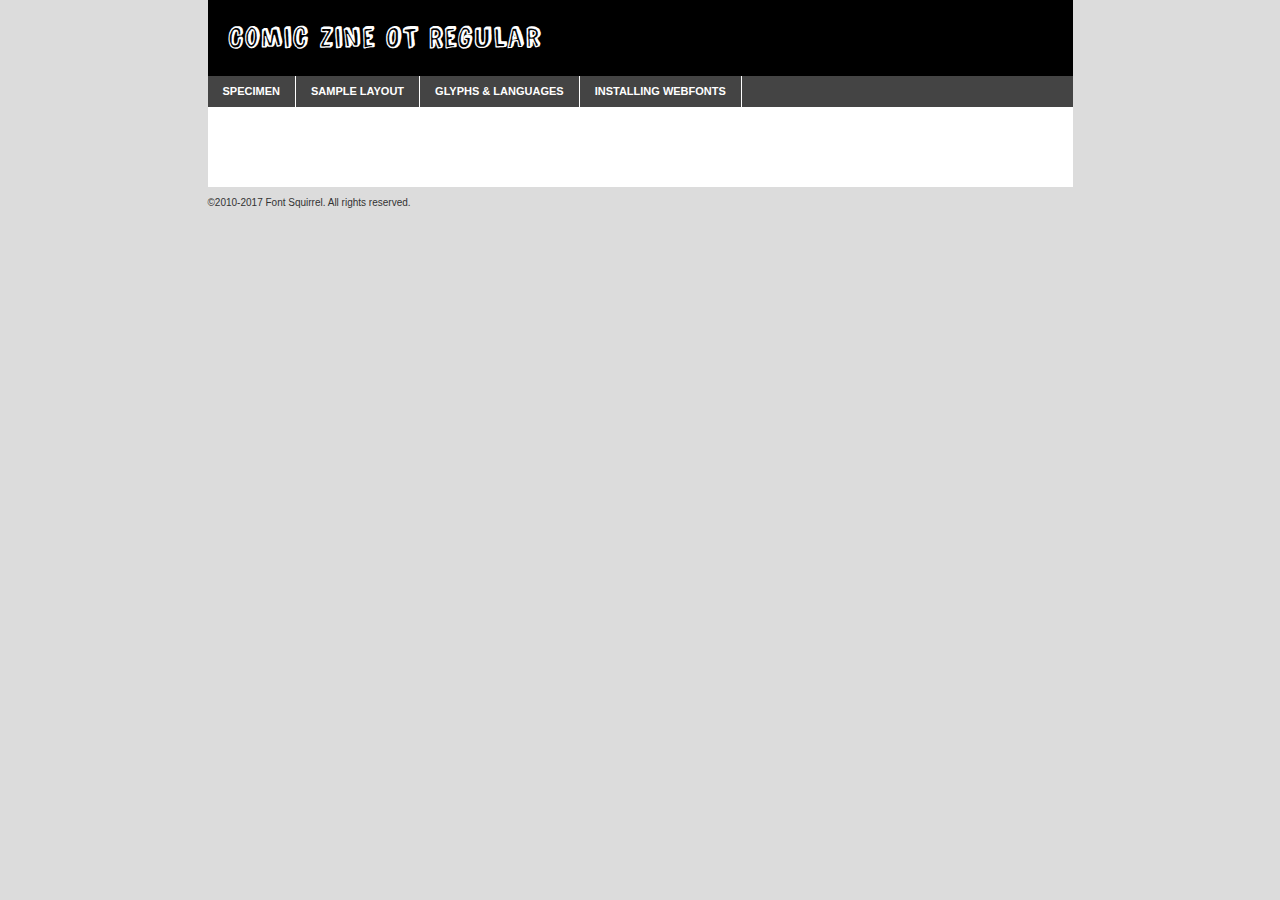
<file: css/fonts/comic_zine_ot-demo.html>
<!DOCTYPE html PUBLIC "-//W3C//DTD XHTML 1.0 Transitional//EN"
	"http://www.w3.org/TR/xhtml1/DTD/xhtml1-transitional.dtd">

<html xmlns="http://www.w3.org/1999/xhtml" xml:lang="en" lang="en">
<head>
	<meta http-equiv="Content-Type" content="text/html; charset=utf-8" />
	<script src="http://ajax.googleapis.com/ajax/libs/jquery/1.7.2/jquery.min.js" type="text/javascript" charset="utf-8"></script>
	<script type="text/javascript">
	(function($){$.fn.easyTabs=function(option){var param=jQuery.extend({fadeSpeed:"fast",defaultContent:1,activeClass:'active'},option);$(this).each(function(){var thisId="#"+this.id;if(param.defaultContent==''){param.defaultContent=1;}
	if(typeof param.defaultContent=="number")
	{var defaultTab=$(thisId+" .tabs li:eq("+(param.defaultContent-1)+") a").attr('href').substr(1);}else{var defaultTab=param.defaultContent;}
	$(thisId+" .tabs li a").each(function(){var tabToHide=$(this).attr('href').substr(1);$("#"+tabToHide).addClass('easytabs-tab-content');});hideAll();changeContent(defaultTab);function hideAll(){$(thisId+" .easytabs-tab-content").hide();}
	function changeContent(tabId){hideAll();$(thisId+" .tabs li").removeClass(param.activeClass);$(thisId+" .tabs li a[href=#"+tabId+"]").closest('li').addClass(param.activeClass);if(param.fadeSpeed!="none")
	{$(thisId+" #"+tabId).fadeIn(param.fadeSpeed);}else{$(thisId+" #"+tabId).show();}}
	$(thisId+" .tabs li").click(function(){var tabId=$(this).find('a').attr('href').substr(1);changeContent(tabId);return false;});});}})(jQuery);
	</script>
	<link rel="stylesheet" href="specimen_files/specimen_stylesheet.css" type="text/css" charset="utf-8" />
	<link rel="stylesheet" href="stylesheet.css" type="text/css" charset="utf-8" />

	<style type="text/css">
					body{
				font-family: 'comic_zine_otregular';
							}
		</style>

	<title>Comic Zine OT Regular Specimen</title>
	
	
	<script type="text/javascript" charset="utf-8">
		$(document).ready(function() {
			$('#container').easyTabs({defaultContent:1});
		});
	</script>
</head>

<body>
<div id="container">
	<div id="header">
		Comic Zine OT Regular	</div>
	<ul class="tabs">
		<li><a href="#specimen">Specimen</a></li>
		<li><a href="#layout">Sample Layout</a></li>
				<li><a href="#glyphs">Glyphs &amp; Languages</a></li>
		<li><a href="#installing">Installing Webfonts</a></li>
		
	</ul>
	
	<div id="main_content">

		
			<div id="specimen">
		
				<div class="section">
					<div class="grid12 firstcol">
						<div class="huge">AaBb</div>
					</div>
				</div>
		
				<div class="section">
					<div class="glyph_range">A&#x200B;B&#x200b;C&#x200b;D&#x200b;E&#x200b;F&#x200b;G&#x200b;H&#x200b;I&#x200b;J&#x200b;K&#x200b;L&#x200b;M&#x200b;N&#x200b;O&#x200b;P&#x200b;Q&#x200b;R&#x200b;S&#x200b;T&#x200b;U&#x200b;V&#x200b;W&#x200b;X&#x200b;Y&#x200b;Z&#x200b;a&#x200b;b&#x200b;c&#x200b;d&#x200b;e&#x200b;f&#x200b;g&#x200b;h&#x200b;i&#x200b;j&#x200b;k&#x200b;l&#x200b;m&#x200b;n&#x200b;o&#x200b;p&#x200b;q&#x200b;r&#x200b;s&#x200b;t&#x200b;u&#x200b;v&#x200b;w&#x200b;x&#x200b;y&#x200b;z&#x200b;1&#x200b;2&#x200b;3&#x200b;4&#x200b;5&#x200b;6&#x200b;7&#x200b;8&#x200b;9&#x200b;0&#x200b;&amp;&#x200b;.&#x200b;,&#x200b;?&#x200b;!&#x200b;&#64;&#x200b;(&#x200b;)&#x200b;#&#x200b;$&#x200b;%&#x200b;*&#x200b;+&#x200b;-&#x200b;=&#x200b;:&#x200b;;</div>
				</div>
				<div class="section">
					<div class="grid12 firstcol">
						<table class="sample_table">
							<tr><td>10</td><td class="size10">abcdefghijklmnopqrstuvwxyzABCDEFGHIJKLMNOPQRSTUVWXYZ0123456789abcdefghijklmnopqrstuvwxyzABCDEFGHIJKLMNOPQRSTUVWXYZ0123456789abcdefghijklmnopqrstuvwxyzABCDEFGHIJKLMNOPQRSTUVWXYZ</td></tr>
							<tr><td>11</td><td class="size11">abcdefghijklmnopqrstuvwxyzABCDEFGHIJKLMNOPQRSTUVWXYZ0123456789abcdefghijklmnopqrstuvwxyzABCDEFGHIJKLMNOPQRSTUVWXYZ0123456789abcdefghijklmnopqrstuvwxyzABCDEFGHIJKLMNOPQRSTUVWXYZ</td></tr>
							<tr><td>12</td><td class="size12">abcdefghijklmnopqrstuvwxyzABCDEFGHIJKLMNOPQRSTUVWXYZ0123456789abcdefghijklmnopqrstuvwxyzABCDEFGHIJKLMNOPQRSTUVWXYZ0123456789abcdefghijklmnopqrstuvwxyzABCDEFGHIJKLMNOPQRSTUVWXYZ</td></tr>
							<tr><td>13</td><td class="size13">abcdefghijklmnopqrstuvwxyzABCDEFGHIJKLMNOPQRSTUVWXYZ0123456789abcdefghijklmnopqrstuvwxyzABCDEFGHIJKLMNOPQRSTUVWXYZ0123456789abcdefghijklmnopqrstuvwxyzABCDEFGHIJKLMNOPQRSTUVWXYZ</td></tr>
							<tr><td>14</td><td class="size14">abcdefghijklmnopqrstuvwxyzABCDEFGHIJKLMNOPQRSTUVWXYZ0123456789abcdefghijklmnopqrstuvwxyzABCDEFGHIJKLMNOPQRSTUVWXYZ0123456789abcdefghijklmnopqrstuvwxyzABCDEFGHIJKLMNOPQRSTUVWXYZ</td></tr>
							<tr><td>16</td><td class="size16">abcdefghijklmnopqrstuvwxyzABCDEFGHIJKLMNOPQRSTUVWXYZ0123456789abcdefghijklmnopqrstuvwxyzABCDEFGHIJKLMNOPQRSTUVWXYZ</td></tr>
							<tr><td>18</td><td class="size18">abcdefghijklmnopqrstuvwxyzABCDEFGHIJKLMNOPQRSTUVWXYZ0123456789abcdefghijklmnopqrstuvwxyzABCDEFGHIJKLMNOPQRSTUVWXYZ</td></tr>
							<tr><td>20</td><td class="size20">abcdefghijklmnopqrstuvwxyzABCDEFGHIJKLMNOPQRSTUVWXYZ0123456789abcdefghijklmnopqrstuvwxyzABCDEFGHIJKLMNOPQRSTUVWXYZ</td></tr>
							<tr><td>24</td><td class="size24">abcdefghijklmnopqrstuvwxyzABCDEFGHIJKLMNOPQRSTUVWXYZ0123456789abcdefghijklmnopqrstuvwxyzABCDEFGHIJKLMNOPQRSTUVWXYZ</td></tr>
							<tr><td>30</td><td class="size30">abcdefghijklmnopqrstuvwxyzABCDEFGHIJKLMNOPQRSTUVWXYZ0123456789abcdefghijklmnopqrstuvwxyzABCDEFGHIJKLMNOPQRSTUVWXYZ</td></tr>
							<tr><td>36</td><td class="size36">abcdefghijklmnopqrstuvwxyzABCDEFGHIJKLMNOPQRSTUVWXYZ0123456789abcdefghijklmnopqrstuvwxyzABCDEFGHIJKLMNOPQRSTUVWXYZ</td></tr>
							<tr><td>48</td><td class="size48">abcdefghijklmnopqrstuvwxyzABCDEFGHIJKLMNOPQRSTUVWXYZ0123456789abcdefghijklmnopqrstuvwxyzABCDEFGHIJKLMNOPQRSTUVWXYZ</td></tr>
							<tr><td>60</td><td class="size60">abcdefghijklmnopqrstuvwxyzABCDEFGHIJKLMNOPQRSTUVWXYZ0123456789abcdefghijklmnopqrstuvwxyzABCDEFGHIJKLMNOPQRSTUVWXYZ</td></tr>
							<tr><td>72</td><td class="size72">abcdefghijklmnopqrstuvwxyzABCDEFGHIJKLMNOPQRSTUVWXYZ0123456789abcdefghijklmnopqrstuvwxyzABCDEFGHIJKLMNOPQRSTUVWXYZ</td></tr>
							<tr><td>90</td><td class="size90">abcdefghijklmnopqrstuvwxyzABCDEFGHIJKLMNOPQRSTUVWXYZ0123456789abcdefghijklmnopqrstuvwxyzABCDEFGHIJKLMNOPQRSTUVWXYZ</td></tr>
						</table>
				
					</div>
			
				</div>
		
		
		
								<div class="section" id="bodycomparison">


										<div id="xheight">
				<div class="fontbody">&#x25FC;&#x25FC;&#x25FC;&#x25FC;&#x25FC;&#x25FC;&#x25FC;&#x25FC;&#x25FC;&#x25FC;&#x25FC;&#x25FC;&#x25FC;&#x25FC;&#x25FC;&#x25FC;&#x25FC;&#x25FC;&#x25FC;&#x25FC;&#x25FC;&#x25FC;&#x25FC;&#x25FC;&#x25FC;&#x25FC;&#x25FC;&#x25FC;&#x25FC;&#x25FC;&#x25FC;&#x25FC;&#x25FC;&#x25FC;&#x25FC;&#x25FC;&#x25FC;&#x25FC;&#x25FC;&#x25FC;&#x25FC;&#x25FC;&#x25FC;&#x25FC;&#x25FC;&#x25FC;&#x25FC;&#x25FC;&#x25FC;&#x25FC;&#x25FC;&#x25FC;&#x25FC;&#x25FC;&#x25FC;&#x25FC;&#x25FC;&#x25FC;&#x25FC;&#x25FC;&#x25FC;&#x25FC;&#x25FC;&#x25FC;&#x25FC;&#x25FC;&#x25FC;&#x25FC;&#x25FC;&#x25FC;&#x25FC;&#x25FC;&#x25FC;&#x25FC;&#x25FC;&#x25FC;&#x25FC;&#x25FC;&#x25FC;&#x25FC;&#x25FC;&#x25FC;&#x25FC;&#x25FC;&#x25FC;&#x25FC;&#x25FC;&#x25FC;&#x25FC;&#x25FC;&#x25FC;&#x25FC;&#x25FC;&#x25FC;&#x25FC;&#x25FC;&#x25FC;&#x25FC;&#x25FC;body</div><div class="arialbody">body</div><div class="verdanabody">body</div><div class="georgiabody">body</div></div>
										<div class="fontbody" style="z-index:1">
											body<span>Comic Zine OT Regular</span>
										</div>
										<div class="arialbody" style="z-index:1">
											body<span>Arial</span>
										</div>
										<div class="verdanabody" style="z-index:1">
											body<span>Verdana</span>
										</div>
										<div class="georgiabody" style="z-index:1">
											body<span>Georgia</span>
										</div>



								</div>
		
		
				<div class="section psample psample_row1" id="">
					
					<div class="grid2 firstcol">
						<p class="size10"><span>10.</span>Aenean lacinia bibendum nulla sed consectetur. Fusce dapibus, tellus ac cursus commodo, tortor mauris condimentum nibh, ut fermentum massa justo sit amet risus. Nullam id dolor id nibh ultricies vehicula ut id elit. Cum sociis natoque penatibus et magnis dis parturient montes, nascetur ridiculus mus. Nulla vitae elit libero, a pharetra augue.</p>
			
					</div>
					<div class="grid3">
						<p class="size11"><span>11.</span>Aenean lacinia bibendum nulla sed consectetur. Fusce dapibus, tellus ac cursus commodo, tortor mauris condimentum nibh, ut fermentum massa justo sit amet risus. Nullam id dolor id nibh ultricies vehicula ut id elit. Cum sociis natoque penatibus et magnis dis parturient montes, nascetur ridiculus mus. Nulla vitae elit libero, a pharetra augue.</p>
			
					</div>
					<div class="grid3">
						<p class="size12"><span>12.</span>Aenean lacinia bibendum nulla sed consectetur. Fusce dapibus, tellus ac cursus commodo, tortor mauris condimentum nibh, ut fermentum massa justo sit amet risus. Nullam id dolor id nibh ultricies vehicula ut id elit. Cum sociis natoque penatibus et magnis dis parturient montes, nascetur ridiculus mus. Nulla vitae elit libero, a pharetra augue.</p>
			
					</div>
					<div class="grid4">
						<p class="size13"><span>13.</span>Aenean lacinia bibendum nulla sed consectetur. Fusce dapibus, tellus ac cursus commodo, tortor mauris condimentum nibh, ut fermentum massa justo sit amet risus. Nullam id dolor id nibh ultricies vehicula ut id elit. Cum sociis natoque penatibus et magnis dis parturient montes, nascetur ridiculus mus. Nulla vitae elit libero, a pharetra augue.</p>
			
					</div>
					<div class="white_blend"></div>
					
				</div>
				<div class="section psample psample_row2" id="">
					<div class="grid3 firstcol">
						<p class="size14"><span>14.</span>Aenean lacinia bibendum nulla sed consectetur. Fusce dapibus, tellus ac cursus commodo, tortor mauris condimentum nibh, ut fermentum massa justo sit amet risus. Nullam id dolor id nibh ultricies vehicula ut id elit. Cum sociis natoque penatibus et magnis dis parturient montes, nascetur ridiculus mus. Nulla vitae elit libero, a pharetra augue.</p>
			
					</div>
					<div class="grid4">
						<p class="size16"><span>16.</span>Aenean lacinia bibendum nulla sed consectetur. Fusce dapibus, tellus ac cursus commodo, tortor mauris condimentum nibh, ut fermentum massa justo sit amet risus. Nullam id dolor id nibh ultricies vehicula ut id elit. Cum sociis natoque penatibus et magnis dis parturient montes, nascetur ridiculus mus. Nulla vitae elit libero, a pharetra augue.</p>
			
					</div>
					<div class="grid5">
						<p class="size18"><span>18.</span>Aenean lacinia bibendum nulla sed consectetur. Fusce dapibus, tellus ac cursus commodo, tortor mauris condimentum nibh, ut fermentum massa justo sit amet risus. Nullam id dolor id nibh ultricies vehicula ut id elit. Cum sociis natoque penatibus et magnis dis parturient montes, nascetur ridiculus mus. Nulla vitae elit libero, a pharetra augue.</p>
			
					</div>

					<div class="white_blend"></div>

				</div>
				
				<div class="section psample psample_row3" id="">
					<div class="grid5 firstcol">
						<p class="size20"><span>20.</span>Aenean lacinia bibendum nulla sed consectetur. Fusce dapibus, tellus ac cursus commodo, tortor mauris condimentum nibh, ut fermentum massa justo sit amet risus. Nullam id dolor id nibh ultricies vehicula ut id elit. Cum sociis natoque penatibus et magnis dis parturient montes, nascetur ridiculus mus. Nulla vitae elit libero, a pharetra augue.</p>
					</div>
					<div class="grid7">
						<p class="size24"><span>24.</span>Aenean lacinia bibendum nulla sed consectetur. Fusce dapibus, tellus ac cursus commodo, tortor mauris condimentum nibh, ut fermentum massa justo sit amet risus. Nullam id dolor id nibh ultricies vehicula ut id elit. Cum sociis natoque penatibus et magnis dis parturient montes, nascetur ridiculus mus. Nulla vitae elit libero, a pharetra augue.</p>
					</div>
					
					<div class="white_blend"></div>
					
				</div>
				
				<div class="section psample psample_row4" id="">
					<div class="grid12 firstcol">
						<p class="size30"><span>30.</span>Aenean lacinia bibendum nulla sed consectetur. Fusce dapibus, tellus ac cursus commodo, tortor mauris condimentum nibh, ut fermentum massa justo sit amet risus. Nullam id dolor id nibh ultricies vehicula ut id elit. Cum sociis natoque penatibus et magnis dis parturient montes, nascetur ridiculus mus. Nulla vitae elit libero, a pharetra augue.</p>
					</div>
					<div class="white_blend"></div>
					
				</div>
				
				
				
				<div class="section psample psample_row1 fullreverse">
					<div class="grid2 firstcol">
						<p class="size10"><span>10.</span>Aenean lacinia bibendum nulla sed consectetur. Fusce dapibus, tellus ac cursus commodo, tortor mauris condimentum nibh, ut fermentum massa justo sit amet risus. Nullam id dolor id nibh ultricies vehicula ut id elit. Cum sociis natoque penatibus et magnis dis parturient montes, nascetur ridiculus mus. Nulla vitae elit libero, a pharetra augue.</p>
			
					</div>
					<div class="grid3">
						<p class="size11"><span>11.</span>Aenean lacinia bibendum nulla sed consectetur. Fusce dapibus, tellus ac cursus commodo, tortor mauris condimentum nibh, ut fermentum massa justo sit amet risus. Nullam id dolor id nibh ultricies vehicula ut id elit. Cum sociis natoque penatibus et magnis dis parturient montes, nascetur ridiculus mus. Nulla vitae elit libero, a pharetra augue.</p>
			
					</div>
					<div class="grid3">
						<p class="size12"><span>12.</span>Aenean lacinia bibendum nulla sed consectetur. Fusce dapibus, tellus ac cursus commodo, tortor mauris condimentum nibh, ut fermentum massa justo sit amet risus. Nullam id dolor id nibh ultricies vehicula ut id elit. Cum sociis natoque penatibus et magnis dis parturient montes, nascetur ridiculus mus. Nulla vitae elit libero, a pharetra augue.</p>
			
					</div>
					<div class="grid4">
						<p class="size13"><span>13.</span>Aenean lacinia bibendum nulla sed consectetur. Fusce dapibus, tellus ac cursus commodo, tortor mauris condimentum nibh, ut fermentum massa justo sit amet risus. Nullam id dolor id nibh ultricies vehicula ut id elit. Cum sociis natoque penatibus et magnis dis parturient montes, nascetur ridiculus mus. Nulla vitae elit libero, a pharetra augue.</p>
			
					</div>
					<div class="black_blend"></div>
					
				</div>
				
				<div class="section psample psample_row2 fullreverse">
					<div class="grid3 firstcol">
						<p class="size14"><span>14.</span>Aenean lacinia bibendum nulla sed consectetur. Fusce dapibus, tellus ac cursus commodo, tortor mauris condimentum nibh, ut fermentum massa justo sit amet risus. Nullam id dolor id nibh ultricies vehicula ut id elit. Cum sociis natoque penatibus et magnis dis parturient montes, nascetur ridiculus mus. Nulla vitae elit libero, a pharetra augue.</p>
			
					</div>
					<div class="grid4">
						<p class="size16"><span>16.</span>Aenean lacinia bibendum nulla sed consectetur. Fusce dapibus, tellus ac cursus commodo, tortor mauris condimentum nibh, ut fermentum massa justo sit amet risus. Nullam id dolor id nibh ultricies vehicula ut id elit. Cum sociis natoque penatibus et magnis dis parturient montes, nascetur ridiculus mus. Nulla vitae elit libero, a pharetra augue.</p>
			
					</div>
					<div class="grid5">
						<p class="size18"><span>18.</span>Aenean lacinia bibendum nulla sed consectetur. Fusce dapibus, tellus ac cursus commodo, tortor mauris condimentum nibh, ut fermentum massa justo sit amet risus. Nullam id dolor id nibh ultricies vehicula ut id elit. Cum sociis natoque penatibus et magnis dis parturient montes, nascetur ridiculus mus. Nulla vitae elit libero, a pharetra augue.</p>
			
					</div>
					<div class="black_blend"></div>

				</div>
				
				<div class="section psample fullreverse psample_row3" id="">
					<div class="grid5 firstcol">
						<p class="size20"><span>20.</span>Aenean lacinia bibendum nulla sed consectetur. Fusce dapibus, tellus ac cursus commodo, tortor mauris condimentum nibh, ut fermentum massa justo sit amet risus. Nullam id dolor id nibh ultricies vehicula ut id elit. Cum sociis natoque penatibus et magnis dis parturient montes, nascetur ridiculus mus. Nulla vitae elit libero, a pharetra augue.</p>
					</div>
					<div class="grid7">
						<p class="size24"><span>24.</span>Aenean lacinia bibendum nulla sed consectetur. Fusce dapibus, tellus ac cursus commodo, tortor mauris condimentum nibh, ut fermentum massa justo sit amet risus. Nullam id dolor id nibh ultricies vehicula ut id elit. Cum sociis natoque penatibus et magnis dis parturient montes, nascetur ridiculus mus. Nulla vitae elit libero, a pharetra augue.</p>
					</div>
					
					<div class="black_blend"></div>
					
				</div>
				
				<div class="section psample fullreverse psample_row4" id="" style="border-bottom: 20px #000 solid;">
					<div class="grid12 firstcol">
						<p class="size30"><span>30.</span>Aenean lacinia bibendum nulla sed consectetur. Fusce dapibus, tellus ac cursus commodo, tortor mauris condimentum nibh, ut fermentum massa justo sit amet risus. Nullam id dolor id nibh ultricies vehicula ut id elit. Cum sociis natoque penatibus et magnis dis parturient montes, nascetur ridiculus mus. Nulla vitae elit libero, a pharetra augue.</p>
					</div>
					<div class="black_blend"></div>
					
				</div>
				
				
				
				
			</div>
			
			<div id="layout">
				
				<div class="section">
					
					<div class="grid12 firstcol">
						<h1>Lorem Ipsum Dolor</h1>
						<h2>Etiam porta sem malesuada magna mollis euismod</h2>
						
						<p class="byline">By <a href="#link">Aenean Lacinia</a></p>
					</div>
				</div>
				<div class="section">
					<div class="grid8 firstcol">
						<p class="large">Donec sed odio dui. Morbi leo risus, porta ac consectetur ac, vestibulum at eros. Fusce dapibus, tellus ac cursus commodo, tortor mauris condimentum nibh, ut fermentum massa justo sit amet risus. </p>

						
						<h3>Pellentesque ornare sem</h3>

						<p>Maecenas sed diam eget risus varius blandit sit amet non magna. Maecenas faucibus mollis interdum. Donec ullamcorper nulla non metus auctor fringilla. Nullam id dolor id nibh ultricies vehicula ut id elit. Nullam id dolor id nibh ultricies vehicula ut id elit. </p>

						<p>Aenean eu leo quam. Pellentesque ornare sem lacinia quam venenatis vestibulum. Lorem ipsum dolor sit amet, consectetur adipiscing elit. Cum sociis natoque penatibus et magnis dis parturient montes, nascetur ridiculus mus. </p>

						<p>Nulla vitae elit libero, a pharetra augue. Praesent commodo cursus magna, vel scelerisque nisl consectetur et. Aenean lacinia bibendum nulla sed consectetur. </p>

						<p>Nullam quis risus eget urna mollis ornare vel eu leo. Nullam quis risus eget urna mollis ornare vel eu leo. Maecenas sed diam eget risus varius blandit sit amet non magna. Donec ullamcorper nulla non metus auctor fringilla. </p>

						<h3>Cras mattis consectetur</h3>

						<p>Aenean eu leo quam. Pellentesque ornare sem lacinia quam venenatis vestibulum. Aenean lacinia bibendum nulla sed consectetur. Integer posuere erat a ante venenatis dapibus posuere velit aliquet. Cras mattis consectetur purus sit amet fermentum. </p>

						<p>Nullam id dolor id nibh ultricies vehicula ut id elit. Nullam quis risus eget urna mollis ornare vel eu leo. Cras mattis consectetur purus sit amet fermentum.</p>
					</div>
					
					<div class="grid4 sidebar">
						
						<div class="box reverse">
							<p class="last">Nullam quis risus eget urna mollis ornare vel eu leo. Donec ullamcorper nulla non metus auctor fringilla. Cras mattis consectetur purus sit amet fermentum. Sed posuere consectetur est at lobortis. Lorem ipsum dolor sit amet, consectetur adipiscing elit. </p>
						</div>
						
						<p class="caption">Maecenas sed diam eget risus varius.</p>

						<p>Vestibulum id ligula porta felis euismod semper. Integer posuere erat a ante venenatis dapibus posuere velit aliquet. Vestibulum id ligula porta felis euismod semper. Sed posuere consectetur est at lobortis. Maecenas sed diam eget risus varius blandit sit amet non magna. Fusce dapibus, tellus ac cursus commodo, tortor mauris condimentum nibh, ut fermentum massa justo sit amet risus. </p>

					

						<p>Duis mollis, est non commodo luctus, nisi erat porttitor ligula, eget lacinia odio sem nec elit. Aenean lacinia bibendum nulla sed consectetur. Vivamus sagittis lacus vel augue laoreet rutrum faucibus dolor auctor. Aenean lacinia bibendum nulla sed consectetur. Nullam quis risus eget urna mollis ornare vel eu leo. </p>

						<p>Praesent commodo cursus magna, vel scelerisque nisl consectetur et. Donec ullamcorper nulla non metus auctor fringilla. Maecenas faucibus mollis interdum. Fusce dapibus, tellus ac cursus commodo, tortor mauris condimentum nibh, ut fermentum massa justo sit amet risus. </p>

					</div>
				</div>
				
			</div>


			



		<div id="glyphs">
			<div class="section">
				<div class="grid12 firstcol">
			
				<h1>Language Support</h1>
				<p>The subset of Comic Zine OT Regular in this kit supports the following languages:<br />
			
					Albanian, Basque, Breton, Chamorro, Danish, Dutch, English, Faroese, Finnish, French, Frisian, Galician, German, Icelandic, Italian, Malagasy, Norwegian, Portuguese, Spanish, Alsatian, Aragonese, Arapaho, Arrernte, Asturian, Aymara, Bislama, Cebuano, Corsican, Fijian, French_creole, Genoese, Gilbertese, Greenlandic, Haitian_creole, Hiligaynon, Hmong, Hopi, Ibanag, Iloko_ilokano, Indonesian, Interglossa_glosa, Interlingua, Irish_gaelic, Jerriais, Lojban, Lombard, Luxembourgeois, Manx, Mohawk, Norfolk_pitcairnese, Occitan, Oromo, Pangasinan, Papiamento, Piedmontese, Potawatomi, Rhaeto-romance, Romansh, Rotokas, Sami_lule, Samoan, Sardinian, Scots_gaelic, Seychelles_creole, Shona, Sicilian, Somali, Southern_ndebele, Swahili, Swati_swazi, Tagalog_filipino_pilipino, Tetum, Tok_pisin, Uyghur_latinized, Volapuk, Walloon, Warlpiri, Xhosa, Yapese, Zulu, Latinbasic, Ubasic, Demo				</p>
				<h1>Glyph Chart</h1>
				<p>The subset of Comic Zine OT Regular in this kit includes all the glyphs listed below. Unicode entities are included above each glyph to help you insert individual characters into your layout.</p>
				<div id="glyph_chart">
			
																				 <div><p>&amp;#32;</p>&#32;</div>
																				 <div><p>&amp;#33;</p>&#33;</div>
																				 <div><p>&amp;#34;</p>&#34;</div>
																				 <div><p>&amp;#35;</p>&#35;</div>
																				 <div><p>&amp;#36;</p>&#36;</div>
																				 <div><p>&amp;#37;</p>&#37;</div>
																				 <div><p>&amp;#38;</p>&#38;</div>
																				 <div><p>&amp;#39;</p>&#39;</div>
																				 <div><p>&amp;#40;</p>&#40;</div>
																				 <div><p>&amp;#41;</p>&#41;</div>
																				 <div><p>&amp;#42;</p>&#42;</div>
																				 <div><p>&amp;#43;</p>&#43;</div>
																				 <div><p>&amp;#44;</p>&#44;</div>
																				 <div><p>&amp;#45;</p>&#45;</div>
																				 <div><p>&amp;#46;</p>&#46;</div>
																				 <div><p>&amp;#47;</p>&#47;</div>
																				 <div><p>&amp;#48;</p>&#48;</div>
																				 <div><p>&amp;#49;</p>&#49;</div>
																				 <div><p>&amp;#50;</p>&#50;</div>
																				 <div><p>&amp;#51;</p>&#51;</div>
																				 <div><p>&amp;#52;</p>&#52;</div>
																				 <div><p>&amp;#53;</p>&#53;</div>
																				 <div><p>&amp;#54;</p>&#54;</div>
																				 <div><p>&amp;#55;</p>&#55;</div>
																				 <div><p>&amp;#56;</p>&#56;</div>
																				 <div><p>&amp;#57;</p>&#57;</div>
																				 <div><p>&amp;#58;</p>&#58;</div>
																				 <div><p>&amp;#59;</p>&#59;</div>
																				 <div><p>&amp;#60;</p>&#60;</div>
																				 <div><p>&amp;#61;</p>&#61;</div>
																				 <div><p>&amp;#62;</p>&#62;</div>
																				 <div><p>&amp;#63;</p>&#63;</div>
																				 <div><p>&amp;#64;</p>&#64;</div>
																				 <div><p>&amp;#65;</p>&#65;</div>
																				 <div><p>&amp;#66;</p>&#66;</div>
																				 <div><p>&amp;#67;</p>&#67;</div>
																				 <div><p>&amp;#68;</p>&#68;</div>
																				 <div><p>&amp;#69;</p>&#69;</div>
																				 <div><p>&amp;#70;</p>&#70;</div>
																				 <div><p>&amp;#71;</p>&#71;</div>
																				 <div><p>&amp;#72;</p>&#72;</div>
																				 <div><p>&amp;#73;</p>&#73;</div>
																				 <div><p>&amp;#74;</p>&#74;</div>
																				 <div><p>&amp;#75;</p>&#75;</div>
																				 <div><p>&amp;#76;</p>&#76;</div>
																				 <div><p>&amp;#77;</p>&#77;</div>
																				 <div><p>&amp;#78;</p>&#78;</div>
																				 <div><p>&amp;#79;</p>&#79;</div>
																				 <div><p>&amp;#80;</p>&#80;</div>
																				 <div><p>&amp;#81;</p>&#81;</div>
																				 <div><p>&amp;#82;</p>&#82;</div>
																				 <div><p>&amp;#83;</p>&#83;</div>
																				 <div><p>&amp;#84;</p>&#84;</div>
																				 <div><p>&amp;#85;</p>&#85;</div>
																				 <div><p>&amp;#86;</p>&#86;</div>
																				 <div><p>&amp;#87;</p>&#87;</div>
																				 <div><p>&amp;#88;</p>&#88;</div>
																				 <div><p>&amp;#89;</p>&#89;</div>
																				 <div><p>&amp;#90;</p>&#90;</div>
																				 <div><p>&amp;#91;</p>&#91;</div>
																				 <div><p>&amp;#92;</p>&#92;</div>
																				 <div><p>&amp;#93;</p>&#93;</div>
																				 <div><p>&amp;#94;</p>&#94;</div>
																				 <div><p>&amp;#95;</p>&#95;</div>
																				 <div><p>&amp;#96;</p>&#96;</div>
																				 <div><p>&amp;#97;</p>&#97;</div>
																				 <div><p>&amp;#98;</p>&#98;</div>
																				 <div><p>&amp;#99;</p>&#99;</div>
																				 <div><p>&amp;#100;</p>&#100;</div>
																				 <div><p>&amp;#101;</p>&#101;</div>
																				 <div><p>&amp;#102;</p>&#102;</div>
																				 <div><p>&amp;#103;</p>&#103;</div>
																				 <div><p>&amp;#104;</p>&#104;</div>
																				 <div><p>&amp;#105;</p>&#105;</div>
																				 <div><p>&amp;#106;</p>&#106;</div>
																				 <div><p>&amp;#107;</p>&#107;</div>
																				 <div><p>&amp;#108;</p>&#108;</div>
																				 <div><p>&amp;#109;</p>&#109;</div>
																				 <div><p>&amp;#110;</p>&#110;</div>
																				 <div><p>&amp;#111;</p>&#111;</div>
																				 <div><p>&amp;#112;</p>&#112;</div>
																				 <div><p>&amp;#113;</p>&#113;</div>
																				 <div><p>&amp;#114;</p>&#114;</div>
																				 <div><p>&amp;#115;</p>&#115;</div>
																				 <div><p>&amp;#116;</p>&#116;</div>
																				 <div><p>&amp;#117;</p>&#117;</div>
																				 <div><p>&amp;#118;</p>&#118;</div>
																				 <div><p>&amp;#119;</p>&#119;</div>
																				 <div><p>&amp;#120;</p>&#120;</div>
																				 <div><p>&amp;#121;</p>&#121;</div>
																				 <div><p>&amp;#122;</p>&#122;</div>
																				 <div><p>&amp;#123;</p>&#123;</div>
																				 <div><p>&amp;#124;</p>&#124;</div>
																				 <div><p>&amp;#125;</p>&#125;</div>
																				 <div><p>&amp;#126;</p>&#126;</div>
																				 <div><p>&amp;#160;</p>&#160;</div>
																				 <div><p>&amp;#161;</p>&#161;</div>
																				 <div><p>&amp;#162;</p>&#162;</div>
																				 <div><p>&amp;#163;</p>&#163;</div>
																				 <div><p>&amp;#164;</p>&#164;</div>
																				 <div><p>&amp;#165;</p>&#165;</div>
																				 <div><p>&amp;#166;</p>&#166;</div>
																				 <div><p>&amp;#167;</p>&#167;</div>
																				 <div><p>&amp;#168;</p>&#168;</div>
																				 <div><p>&amp;#169;</p>&#169;</div>
																				 <div><p>&amp;#170;</p>&#170;</div>
																				 <div><p>&amp;#171;</p>&#171;</div>
																				 <div><p>&amp;#173;</p>&#173;</div>
																				 <div><p>&amp;#174;</p>&#174;</div>
																				 <div><p>&amp;#175;</p>&#175;</div>
																				 <div><p>&amp;#176;</p>&#176;</div>
																				 <div><p>&amp;#177;</p>&#177;</div>
																				 <div><p>&amp;#178;</p>&#178;</div>
																				 <div><p>&amp;#179;</p>&#179;</div>
																				 <div><p>&amp;#180;</p>&#180;</div>
																				 <div><p>&amp;#182;</p>&#182;</div>
																				 <div><p>&amp;#183;</p>&#183;</div>
																				 <div><p>&amp;#184;</p>&#184;</div>
																				 <div><p>&amp;#185;</p>&#185;</div>
																				 <div><p>&amp;#186;</p>&#186;</div>
																				 <div><p>&amp;#187;</p>&#187;</div>
																				 <div><p>&amp;#188;</p>&#188;</div>
																				 <div><p>&amp;#189;</p>&#189;</div>
																				 <div><p>&amp;#190;</p>&#190;</div>
																				 <div><p>&amp;#191;</p>&#191;</div>
																				 <div><p>&amp;#192;</p>&#192;</div>
																				 <div><p>&amp;#193;</p>&#193;</div>
																				 <div><p>&amp;#194;</p>&#194;</div>
																				 <div><p>&amp;#195;</p>&#195;</div>
																				 <div><p>&amp;#196;</p>&#196;</div>
																				 <div><p>&amp;#197;</p>&#197;</div>
																				 <div><p>&amp;#198;</p>&#198;</div>
																				 <div><p>&amp;#199;</p>&#199;</div>
																				 <div><p>&amp;#200;</p>&#200;</div>
																				 <div><p>&amp;#201;</p>&#201;</div>
																				 <div><p>&amp;#202;</p>&#202;</div>
																				 <div><p>&amp;#203;</p>&#203;</div>
																				 <div><p>&amp;#204;</p>&#204;</div>
																				 <div><p>&amp;#205;</p>&#205;</div>
																				 <div><p>&amp;#206;</p>&#206;</div>
																				 <div><p>&amp;#207;</p>&#207;</div>
																				 <div><p>&amp;#208;</p>&#208;</div>
																				 <div><p>&amp;#209;</p>&#209;</div>
																				 <div><p>&amp;#210;</p>&#210;</div>
																				 <div><p>&amp;#211;</p>&#211;</div>
																				 <div><p>&amp;#212;</p>&#212;</div>
																				 <div><p>&amp;#213;</p>&#213;</div>
																				 <div><p>&amp;#214;</p>&#214;</div>
																				 <div><p>&amp;#215;</p>&#215;</div>
																				 <div><p>&amp;#216;</p>&#216;</div>
																				 <div><p>&amp;#217;</p>&#217;</div>
																				 <div><p>&amp;#218;</p>&#218;</div>
																				 <div><p>&amp;#219;</p>&#219;</div>
																				 <div><p>&amp;#220;</p>&#220;</div>
																				 <div><p>&amp;#221;</p>&#221;</div>
																				 <div><p>&amp;#222;</p>&#222;</div>
																				 <div><p>&amp;#223;</p>&#223;</div>
																				 <div><p>&amp;#224;</p>&#224;</div>
																				 <div><p>&amp;#225;</p>&#225;</div>
																				 <div><p>&amp;#226;</p>&#226;</div>
																				 <div><p>&amp;#227;</p>&#227;</div>
																				 <div><p>&amp;#228;</p>&#228;</div>
																				 <div><p>&amp;#229;</p>&#229;</div>
																				 <div><p>&amp;#230;</p>&#230;</div>
																				 <div><p>&amp;#231;</p>&#231;</div>
																				 <div><p>&amp;#232;</p>&#232;</div>
																				 <div><p>&amp;#233;</p>&#233;</div>
																				 <div><p>&amp;#234;</p>&#234;</div>
																				 <div><p>&amp;#235;</p>&#235;</div>
																				 <div><p>&amp;#236;</p>&#236;</div>
																				 <div><p>&amp;#237;</p>&#237;</div>
																				 <div><p>&amp;#238;</p>&#238;</div>
																				 <div><p>&amp;#239;</p>&#239;</div>
																				 <div><p>&amp;#240;</p>&#240;</div>
																				 <div><p>&amp;#241;</p>&#241;</div>
																				 <div><p>&amp;#242;</p>&#242;</div>
																				 <div><p>&amp;#243;</p>&#243;</div>
																				 <div><p>&amp;#244;</p>&#244;</div>
																				 <div><p>&amp;#245;</p>&#245;</div>
																				 <div><p>&amp;#246;</p>&#246;</div>
																				 <div><p>&amp;#247;</p>&#247;</div>
																				 <div><p>&amp;#248;</p>&#248;</div>
																				 <div><p>&amp;#249;</p>&#249;</div>
																				 <div><p>&amp;#250;</p>&#250;</div>
																				 <div><p>&amp;#251;</p>&#251;</div>
																				 <div><p>&amp;#252;</p>&#252;</div>
																				 <div><p>&amp;#253;</p>&#253;</div>
																				 <div><p>&amp;#254;</p>&#254;</div>
																				 <div><p>&amp;#255;</p>&#255;</div>
																				 <div><p>&amp;#338;</p>&#338;</div>
																				 <div><p>&amp;#339;</p>&#339;</div>
																				 <div><p>&amp;#376;</p>&#376;</div>
																				 <div><p>&amp;#710;</p>&#710;</div>
																				 <div><p>&amp;#732;</p>&#732;</div>
																				 <div><p>&amp;#8192;</p>&#8192;</div>
																				 <div><p>&amp;#8193;</p>&#8193;</div>
																				 <div><p>&amp;#8194;</p>&#8194;</div>
																				 <div><p>&amp;#8195;</p>&#8195;</div>
																				 <div><p>&amp;#8196;</p>&#8196;</div>
																				 <div><p>&amp;#8197;</p>&#8197;</div>
																				 <div><p>&amp;#8198;</p>&#8198;</div>
																				 <div><p>&amp;#8199;</p>&#8199;</div>
																				 <div><p>&amp;#8200;</p>&#8200;</div>
																				 <div><p>&amp;#8201;</p>&#8201;</div>
																				 <div><p>&amp;#8202;</p>&#8202;</div>
																				 <div><p>&amp;#8208;</p>&#8208;</div>
																				 <div><p>&amp;#8209;</p>&#8209;</div>
																				 <div><p>&amp;#8210;</p>&#8210;</div>
																				 <div><p>&amp;#8211;</p>&#8211;</div>
																				 <div><p>&amp;#8212;</p>&#8212;</div>
																				 <div><p>&amp;#8216;</p>&#8216;</div>
																				 <div><p>&amp;#8217;</p>&#8217;</div>
																				 <div><p>&amp;#8218;</p>&#8218;</div>
																				 <div><p>&amp;#8220;</p>&#8220;</div>
																				 <div><p>&amp;#8221;</p>&#8221;</div>
																				 <div><p>&amp;#8222;</p>&#8222;</div>
																				 <div><p>&amp;#8226;</p>&#8226;</div>
																				 <div><p>&amp;#8230;</p>&#8230;</div>
																				 <div><p>&amp;#8239;</p>&#8239;</div>
																				 <div><p>&amp;#8249;</p>&#8249;</div>
																				 <div><p>&amp;#8250;</p>&#8250;</div>
																				 <div><p>&amp;#8287;</p>&#8287;</div>
																				 <div><p>&amp;#8364;</p>&#8364;</div>
																				 <div><p>&amp;#8482;</p>&#8482;</div>
																				 <div><p>&amp;#9724;</p>&#9724;</div>
																				 <div><p>&amp;#64257;</p>&#64257;</div>
																				 <div><p>&amp;#64258;</p>&#64258;</div>
																																																</div>	
				</div>
		
		
			</div>
		</div>
		
		
		<div id="specs">
			
		</div>
	
		<div id="installing">
			<div class="section">
				<div class="grid7 firstcol">
					<h1>Installing Webfonts</h1>
					
					<p>Webfonts are supported by all major browser platforms but not all in the same way. There are currently four different font formats that must be included in order to target all browsers. This includes TTF, WOFF, EOT and SVG.</p>
					
					<h2>1. Upload your webfonts</h2>
					<p>You must upload your webfont kit to your website. They should be in or near the same directory as your CSS files.</p>
					
					<h2>2. Include the webfont stylesheet</h2>
					<p>A special CSS @font-face declaration helps the various browsers select the appropriate font it needs without causing you a bunch of headaches. Learn more about this syntax by reading the <a href="https://www.fontspring.com/blog/further-hardening-of-the-bulletproof-syntax">Fontspring blog post</a> about it. The code for it is as follows:</p>


<code>
@font-face{ 
	font-family: 'MyWebFont';
	src: url('WebFont.eot');
	src: url('WebFont.eot?#iefix') format('embedded-opentype'),
	     url('WebFont.woff') format('woff'),
	     url('WebFont.ttf') format('truetype'),
	     url('WebFont.svg#webfont') format('svg');
}
</code>

	<p>We've already gone ahead and generated the code for you. All you have to do is link to the stylesheet in your HTML, like this:</p>
	<code>&lt;link rel=&quot;stylesheet&quot; href=&quot;stylesheet.css&quot; type=&quot;text/css&quot; charset=&quot;utf-8&quot; /&gt;</code>

					<h2>3. Modify your own stylesheet</h2>
					<p>To take advantage of your new fonts, you must tell your stylesheet to use them. Look at the original @font-face declaration above and find the property called "font-family." The name linked there will be what you use to reference the font. Prepend that webfont name to the font stack in the "font-family" property, inside the selector you want to change. For example:</p>
<code>p { font-family: 'WebFont', Arial, sans-serif; }</code>

<h2>4. Test</h2>
<p>Getting webfonts to work cross-browser <em>can</em> be tricky. Use the information in the sidebar to help you if you find that fonts aren't loading in a particular browser.</p>
				</div>
				
				<div class="grid5 sidebar">
					<div class="box">
						<h2>Troubleshooting<br />Font-Face Problems</h2>
						<p>Having trouble getting your webfonts to load in your new website? Here are some tips to sort out what might be the problem.</p>

						<h3>Fonts not showing in any browser</h3>

						<p>This sounds like you need to work on the plumbing. You either did not upload the fonts to the correct directory, or you did not link the fonts properly in the CSS. If you've confirmed that all this is correct and you still have a problem, take a look at your .htaccess file and see if requests are getting intercepted.</p>

						<h3>Fonts not loading in iPhone or iPad</h3>

						<p>The most common problem here is that you are serving the fonts from an IIS server. IIS refuses to serve files that have unknown MIME types. If that is the case, you must set the MIME type for SVG to "image/svg+xml" in the server settings. Follow these instructions from Microsoft if you need help.</p>

						<h3>Fonts not loading in Firefox</h3>

						<p>The primary reason for this failure? You are still using a version Firefox older than 3.5. So upgrade already! If that isn't it, then you are very likely serving fonts from a different domain. Firefox requires that all font assets be served from the same domain. Lastly it is possible that you need to add WOFF to your list of MIME types (if you are serving via IIS.)</p>

						<h3>Fonts not loading in IE</h3>

						<p>Are you looking at Internet Explorer on an actual Windows machine or are you cheating by using a service like Adobe BrowserLab? Many of these screenshot services do not render @font-face for IE. Best to test it on a real machine.</p>

						<h3>Fonts not loading in IE9</h3>

						<p>IE9, like Firefox, requires that fonts be served from the same domain as the website. Make sure that is the case.</p>
					</div>
				</div>
			</div>
			
		</div>
	
	</div>
	<div id="footer">
		<p>&copy;2010-2017 Font Squirrel. All rights reserved.</p>
	</div>
</div>
</body>
</html>
</file>
<file: css/fonts/stylesheet.css>
/*! Generated by Font Squirrel (https://www.fontsquirrel.com) on December 17, 2018 */



@font-face {
    font-family: 'comic_zine_otregular';
    src: url('comic_zine_ot-webfont.eot');
    src: url('comic_zine_ot-webfont.eot?#iefix') format('embedded-opentype'),
         url('comic_zine_ot-webfont.woff2') format('woff2'),
         url('comic_zine_ot-webfont.woff') format('woff'),
         url('comic_zine_ot-webfont.ttf') format('truetype'),
         url('comic_zine_ot-webfont.svg#comic_zine_otregular') format('svg');
    font-weight: normal;
    font-style: normal;

}
</file>
<file: css/fonts/specimen_files/specimen_stylesheet.css>
@import url('grid_12-825-55-15.css');

/*  
	CSS Reset by Eric Meyer - Released under Public Domain
    http://meyerweb.com/eric/tools/css/reset/
*/
html, body, div, span, applet, object, iframe,
h1, h2, h3, h4, h5, h6, p, blockquote, pre,
a, abbr, acronym, address, big, cite, code,
del, dfn, em, font, img, ins, kbd, q, s, samp,
small, strike, strong, sub, sup, tt, var,
b, u, i, center, dl, dt, dd, ol, ul, li,
fieldset, form, label, legend, table, 
caption, tbody, tfoot, thead, tr, th, td 
                  {margin: 0;padding: 0;border: 0;outline: 0;
                  font-size: 100%;vertical-align: baseline;
                  background: transparent;}
body              {line-height: 1;}
ol, ul            {list-style: none;}
blockquote, q     {quotes: none;}
blockquote:before, blockquote:after,
q:before, q:after {content: '';	content: none;}
:focus            {outline: 0;}
ins               {text-decoration: none;}
del               {text-decoration: line-through;}
table             {border-collapse: collapse;border-spacing: 0;}




body {
	color: #000;
	background-color: #dcdcdc;
}

a {
	text-decoration: none;
	color: #1883ba;
}

h1{
	font-size: 32px;
	font-weight: normal;
	font-style: normal;
	margin-bottom: 18px;
}

h2{
	font-size: 18px;
}

#container {
	width: 865px;
	margin: 0px auto;
}


#header {
	padding: 20px;
	font-size: 36px;
	background-color: #000;
	color: #fff;
}

#header span {
	color: #666;
}
#main_content {
	background-color: #fff;
	padding: 60px 20px 20px;
}


#footer p {
	margin: 0;
	padding-top: 10px;
	padding-bottom: 50px;
	color: #333;
	font: 10px Arial, sans-serif;
}

.tabs {
	width: 100%;
	height: 31px;
	background-color: #444;
}
.tabs li {
	float:  left;
	margin: 0;
	overflow: hidden;
	background-color: #444;
}
.tabs li a {
	display: block;
	color: #fff;
	text-decoration: none;
	font: bold 11px/11px 'Arial';
	text-transform: uppercase;
	padding: 10px 15px;
	border-right: 1px solid #fff;
}

.tabs li a:hover {
		background-color: #00b3ff;

}

.tabs li.active a {
	color:  #000;
	background-color: #fff;
}



div.huge {
	
	font-size: 300px;
	line-height: 1em;
	padding: 0;
	letter-spacing: -.02em;
	overflow: hidden;
}
div.glyph_range {
	font-size: 72px;
	line-height: 1.1em;
}

.size10{ font-size: 10px; }
.size11{ font-size: 11px; }
.size12{ font-size: 12px; }
.size13{ font-size: 13px; }
.size14{ font-size: 14px; }
.size16{ font-size: 16px; }
.size18{ font-size: 18px; }
.size20{ font-size: 20px; }
.size24{ font-size: 24px; }
.size30{ font-size: 30px; }
.size36{ font-size: 36px; }
.size48{ font-size: 48px; }
.size60{ font-size: 60px; }
.size72{ font-size: 72px; }
.size90{ font-size: 90px; }


.psample_row1 {	height: 120px;}
.psample_row1 {	height: 120px;}
.psample_row2 {	height: 160px;}
.psample_row3 {	height: 160px;}
.psample_row4 {	height: 160px;}

.psample {
	overflow: hidden;
	position: relative;
}
.psample p {
	line-height: 1.3em;
	display: block;
	overflow: hidden;
	margin: 0;
}

.psample span {
	margin-right: .5em;
}

.white_blend {
	width: 100%;
	height: 61px;
	background-image: url([data-uri]);
	position: absolute;
	bottom: 0;
}
.black_blend {
	width: 100%;
	height: 61px;
	background-image: url([data-uri]);
	position: absolute;
	bottom: 0;
}
.fullreverse {
	background:  #000 !important;
	color:  #fff !important;
	margin-left: -20px;
	padding-left: 20px;
	margin-right: -20px;
	padding-right: 20px;
	padding: 20px;
	margin-bottom:0;
}


.sample_table td {
	padding-top: 3px;
	padding-bottom:5px;
	padding-left: 5px;
	vertical-align: middle;
	line-height: 1.2em;
}

.sample_table td:first-child {
	background-color: #eee;
	text-align: right;
	padding-right: 5px;
	padding-left: 0;
	padding: 5px;
	font: 11px/12px "Courier New", Courier, mono;
}

code {
	white-space: pre;
	background-color: #eee;
	display: block;
	padding: 10px;
	margin-bottom: 18px;
	overflow: auto;
}


.bottom,.last 	{margin-bottom:0 !important; padding-bottom:0 !important;}

.box  { 
  padding: 18px; 
  margin-bottom: 18px; 
  background: #eee; 
}

.reverse,.reversed { background:  #000 !important;color:  #fff !important; border: none !important;}

#bodycomparison {
	position: relative;
	overflow: hidden;
	font-size: 72px;
	height: 90px;
	white-space: nowrap;
}

#bodycomparison div{
	font-size: 72px;
	line-height: 90px;
	display: inline;
	margin: 0 15px 0 0;
	padding: 0;
}

#bodycomparison div span{
	font: 10px Arial;
	position: absolute;
	left: 0;
}
#xheight {
	float: none;
	position: absolute;
	color: #d9f3ff;
	font-size: 72px;
	line-height: 90px;
}

.fontbody {
 position: relative;
}
.arialbody{
	font-family: Arial;
	position: relative;
}
.verdanabody{
	font-family: Verdana;
	position: relative;
}
.georgiabody{
	font-family: Georgia;
	position: relative;
}

/* @group Layout page
 */

#layout h1 {
	font-size: 36px;
	line-height: 42px;
	font-weight: normal;
	font-style: normal;
}

#layout h2 {
	font-size: 24px;
	line-height: 23px;
	font-weight: normal;
	font-style: normal;
}

#layout h3 {
	font-size: 22px;
	line-height: 1.4em;
	margin-top: 1em;
	font-weight: normal;
	font-style: normal;
}


#layout p.byline {
	font-size: 12px;
	margin-top: 18px;
	line-height: 12px;
	margin-bottom: 0;
}
#layout p {
	font-size: 14px;
	line-height: 21px;
	margin-bottom: .5em;
}

#layout p.large{
	font-size: 18px;
	line-height: 26px;
}

#layout .sidebar p{
	font-size: 12px;
	line-height: 1.4em;
}

#layout p.caption {
	font-size: 10px;
	margin-top: -16px;
	margin-bottom: 18px;
}

/* @end */

/* @group Glyphs */

#glyph_chart div{
	background-color: #d9f3ff;
	color: black;
	float: left;
	font-size: 36px;
	height: 1.2em;
	line-height: 1.2em;
	margin-bottom: 1px;
	margin-right: 1px;
	text-align: center;
	width: 1.2em;
	position: relative;
	padding: .6em .2em .2em;
}

#glyph_chart div p {
	position: absolute;
	left: 0;
	top: 0;
	display: block;
	text-align: center;
	font: bold 9px Arial, sans-serif;
	background-color: #3a768f;
	width: 100%;
	color: #fff;
	padding: 2px 0;
}


#glyphs h1 {
	font-family: Arial, sans-serif;
}
/* @end */

/* @group Installing */

#installing {
	font: 13px Arial, sans-serif;
}

#installing p,
#glyphs p{
	line-height: 1.2em;
	margin-bottom: 18px;
	font: 13px Arial, sans-serif;
}



#installing h3{
	font-size: 15px;
	margin-top: 18px;
}

/* @end */

#rendering h1 {
	font-family: Arial, sans-serif;
}
.render_table td {
	font: 11px "Courier New", Courier, mono;
	vertical-align: middle;
}
</file>
